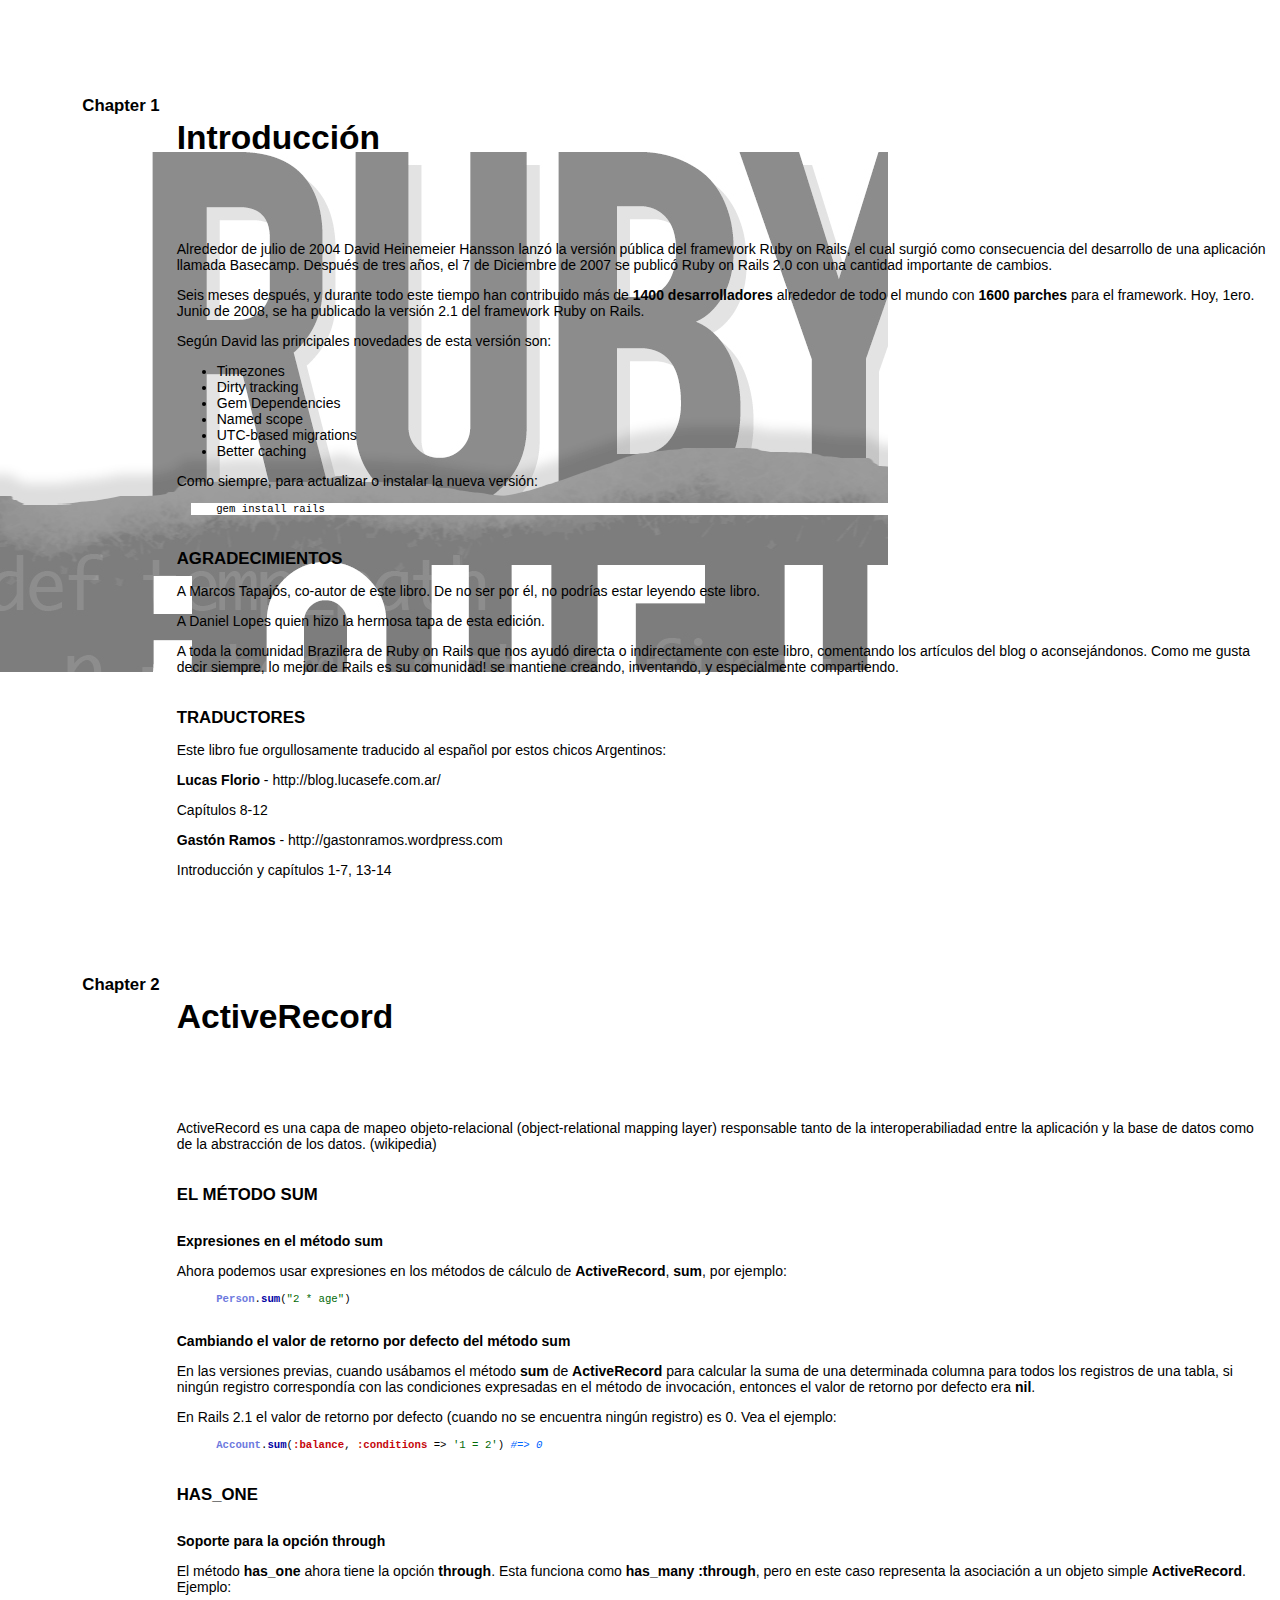
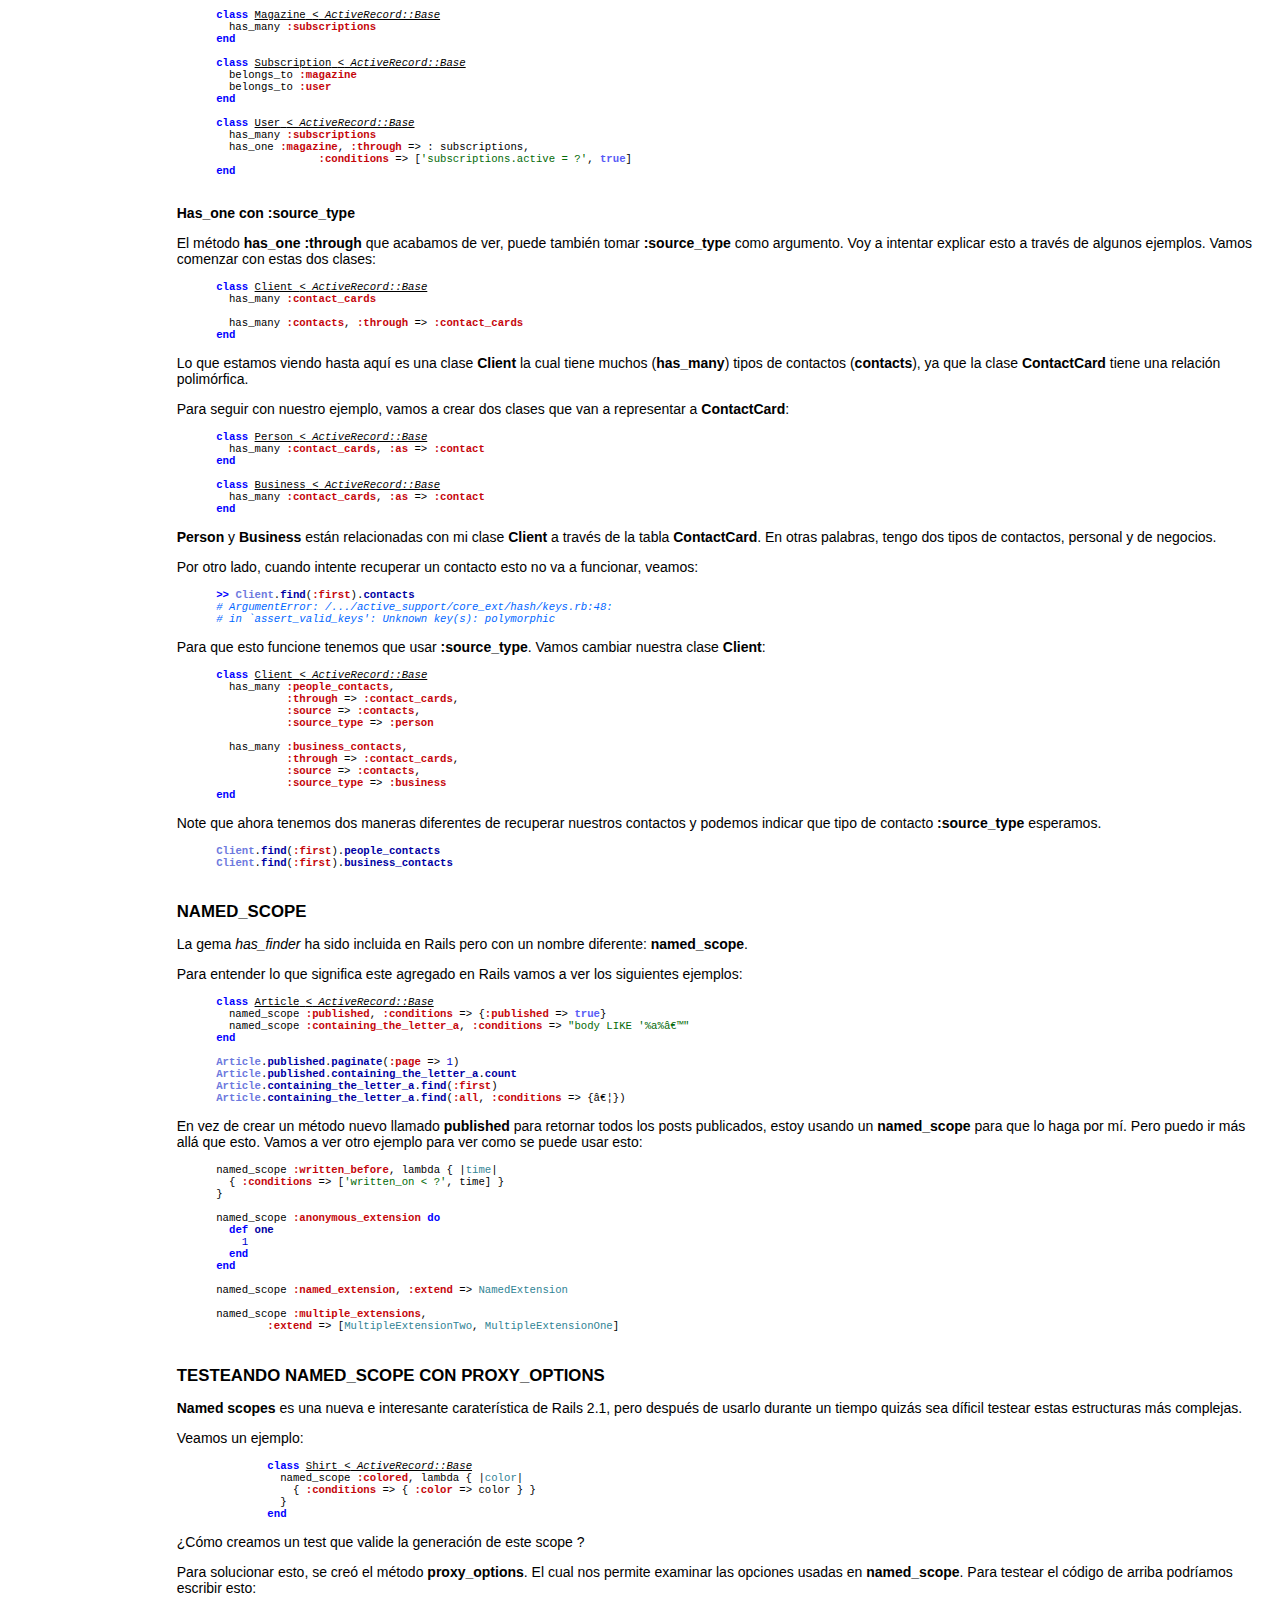
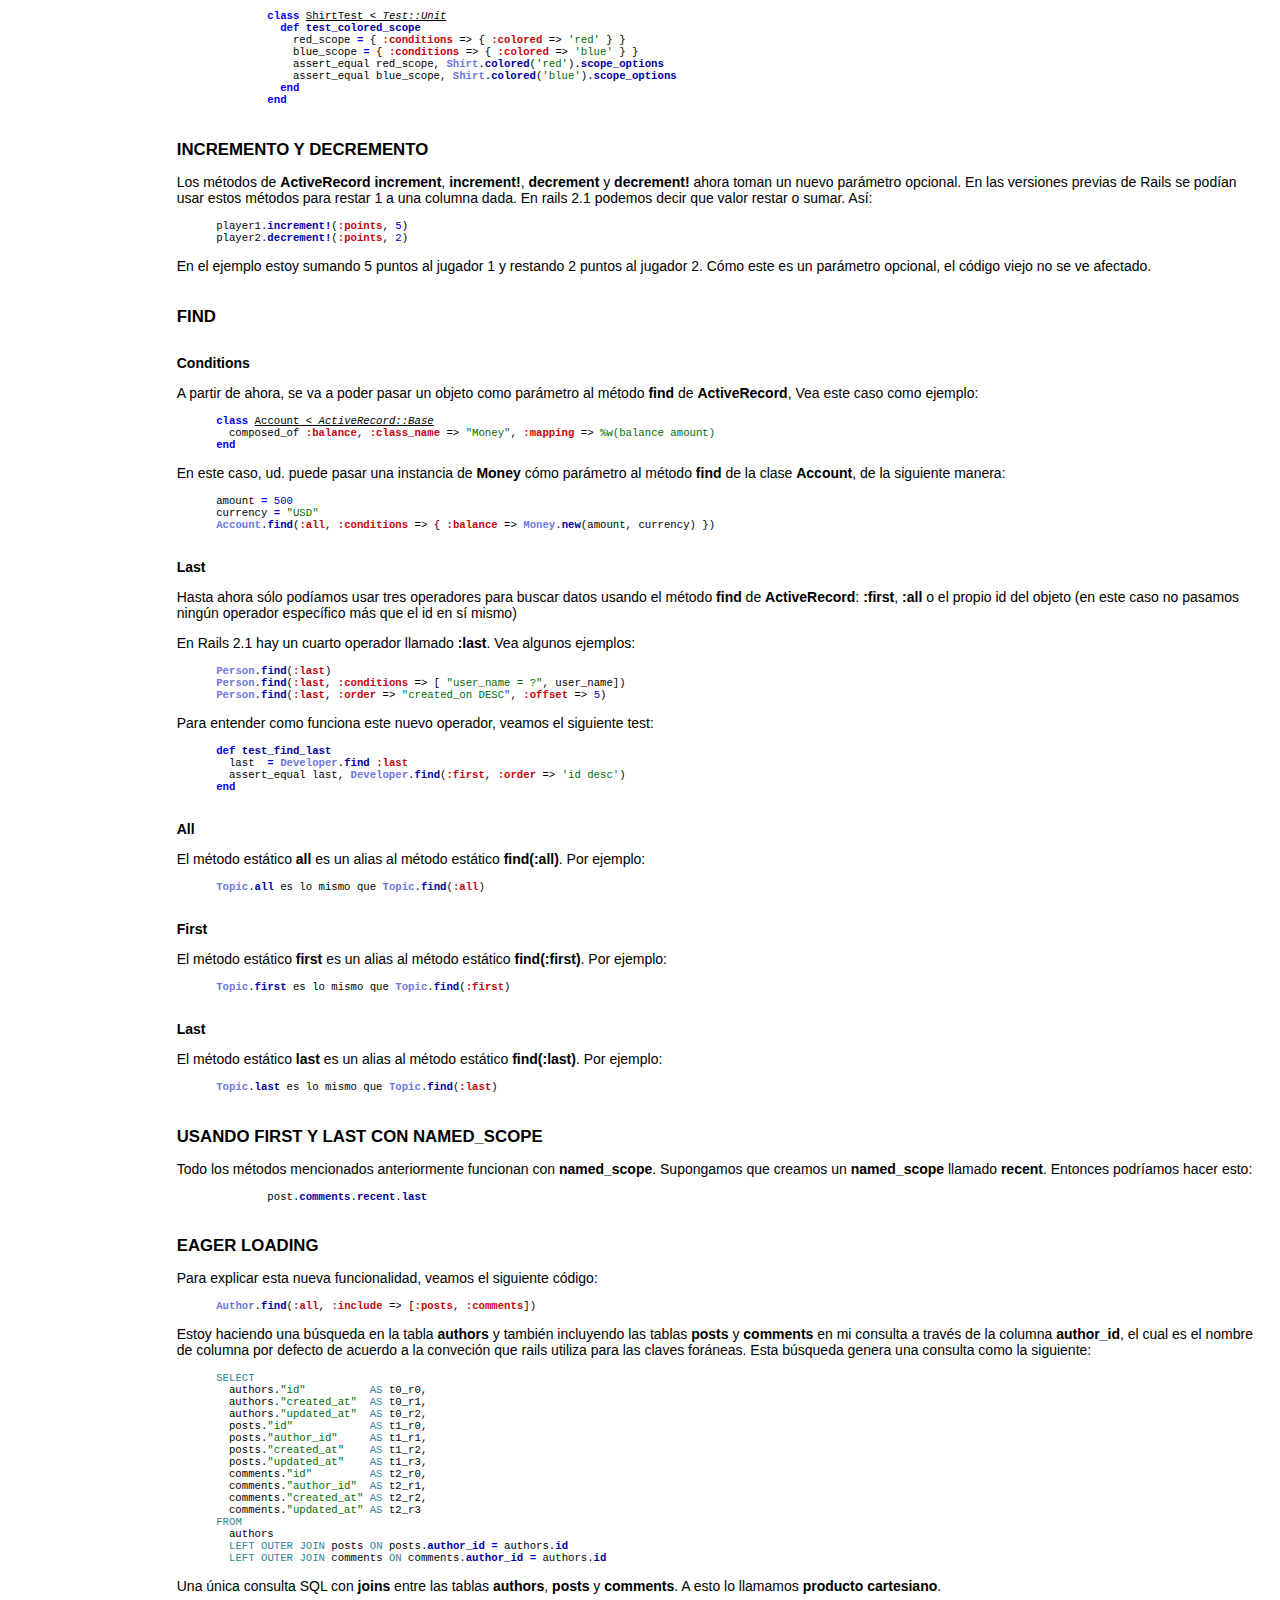
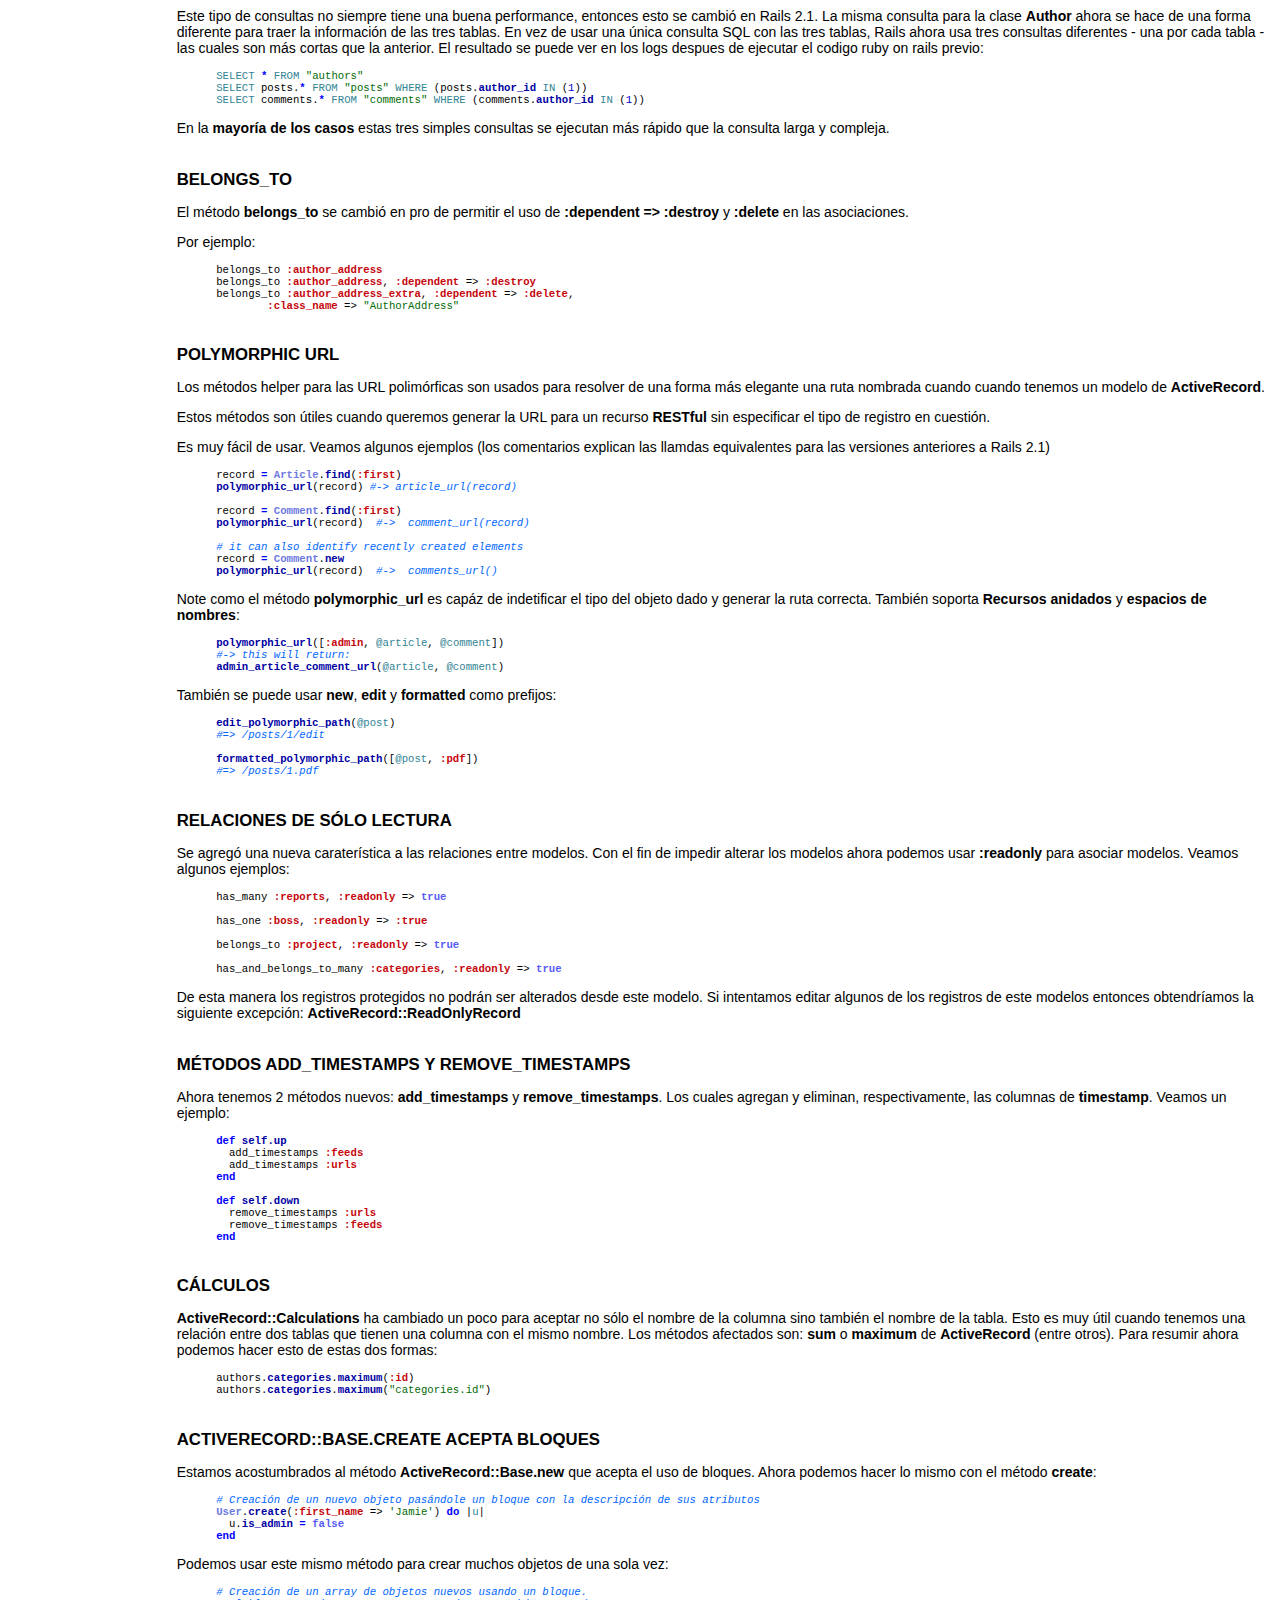
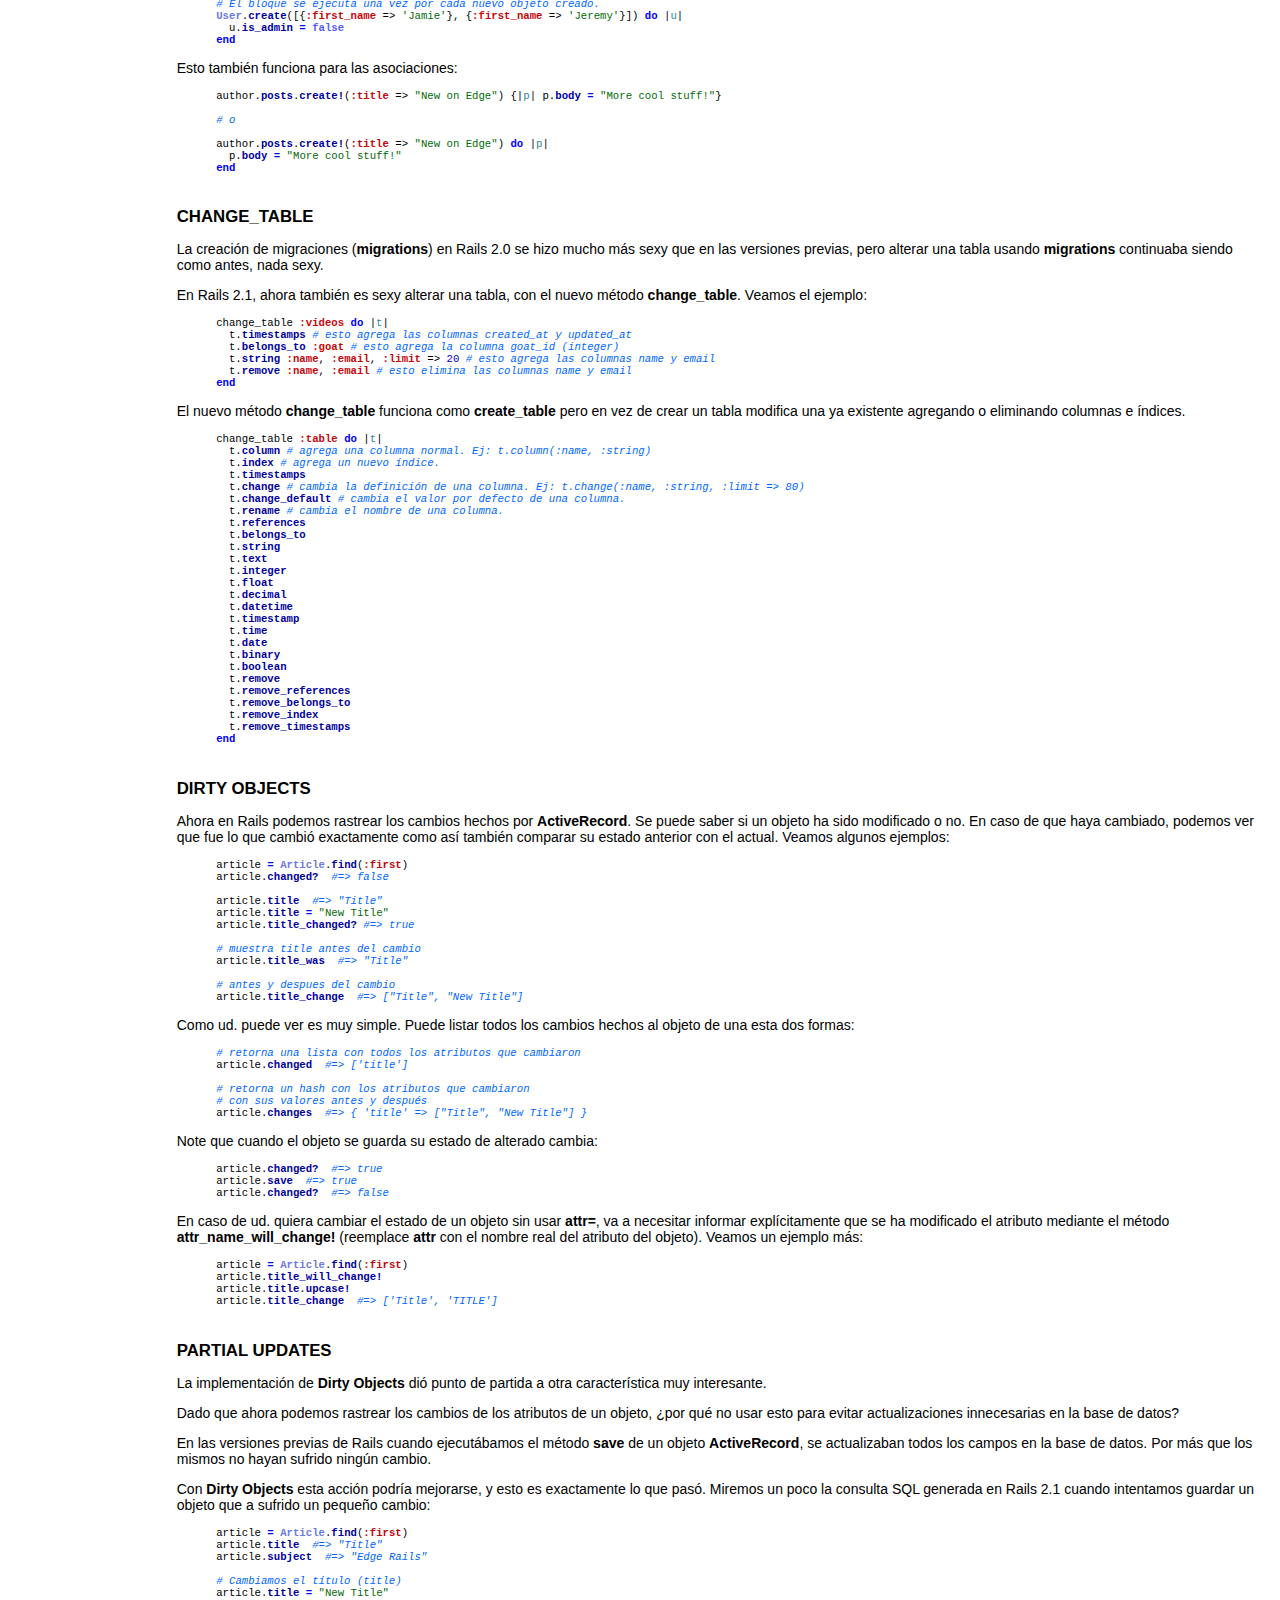
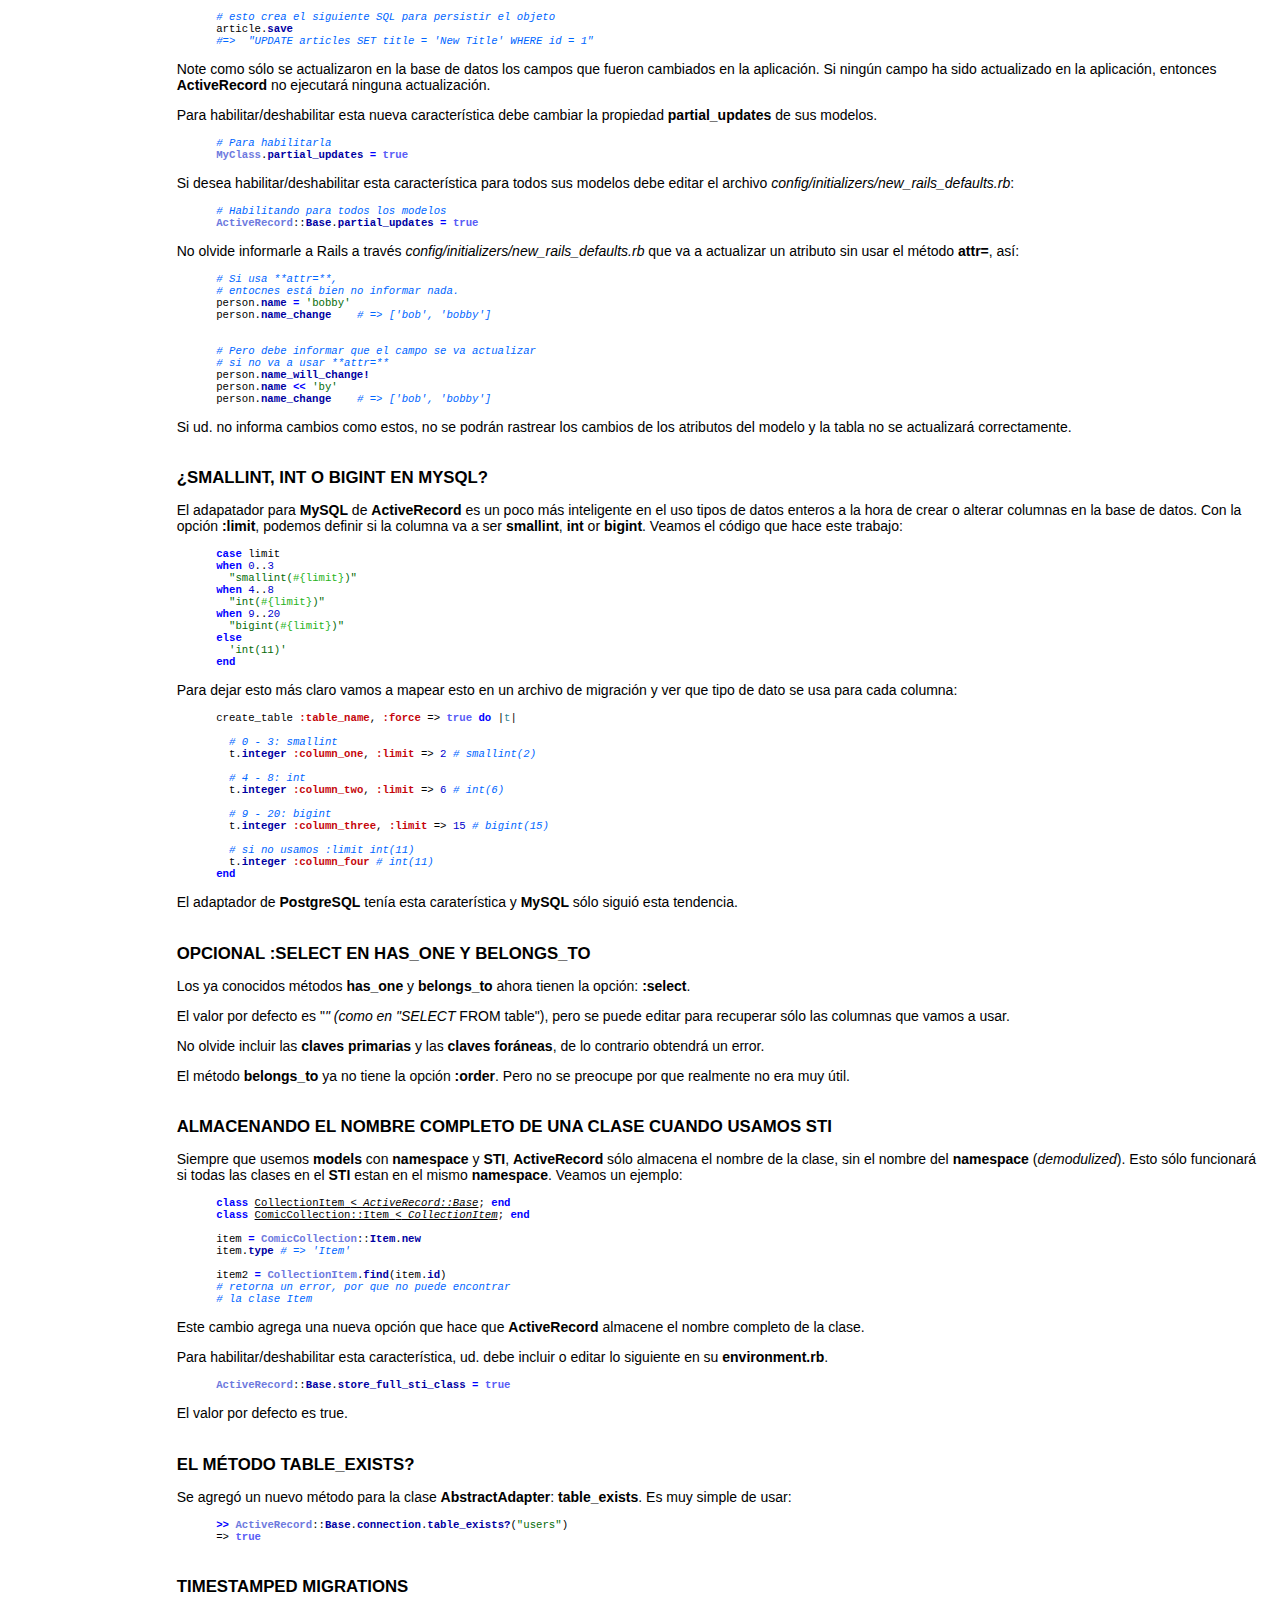
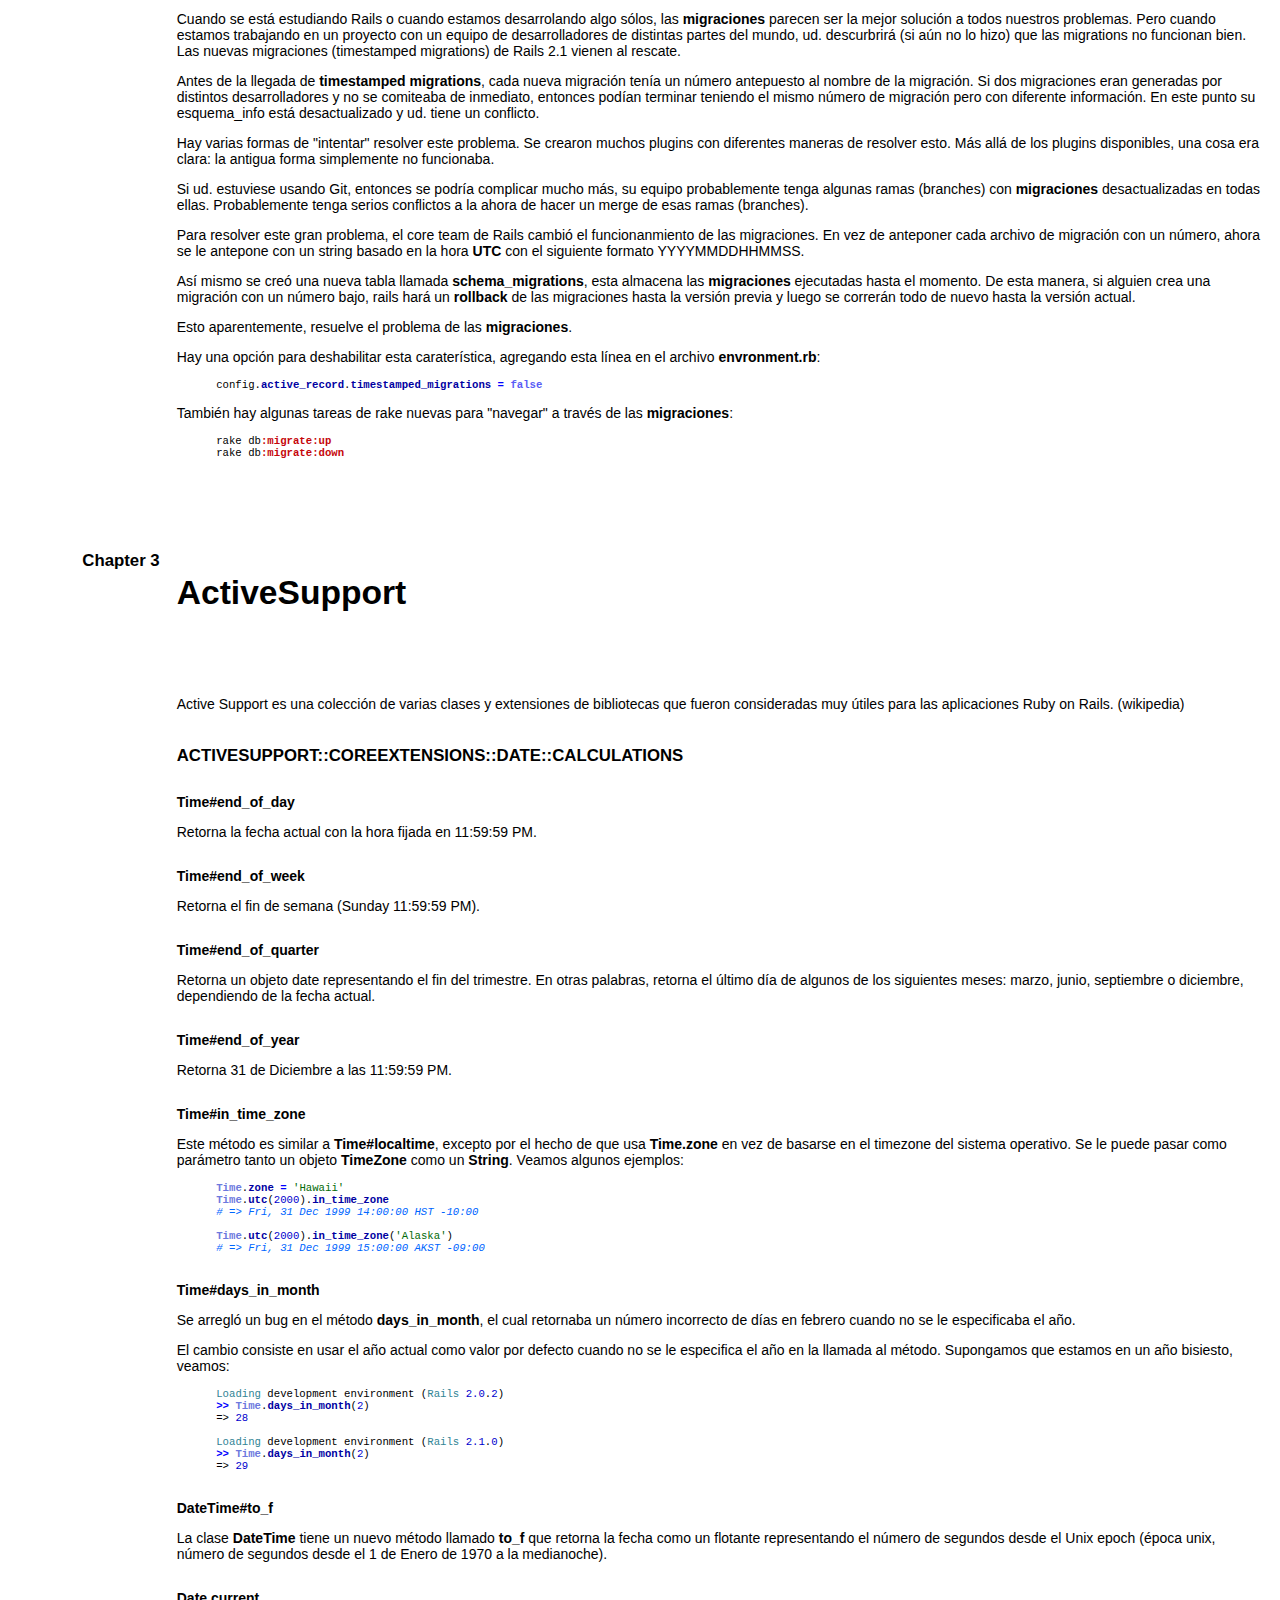
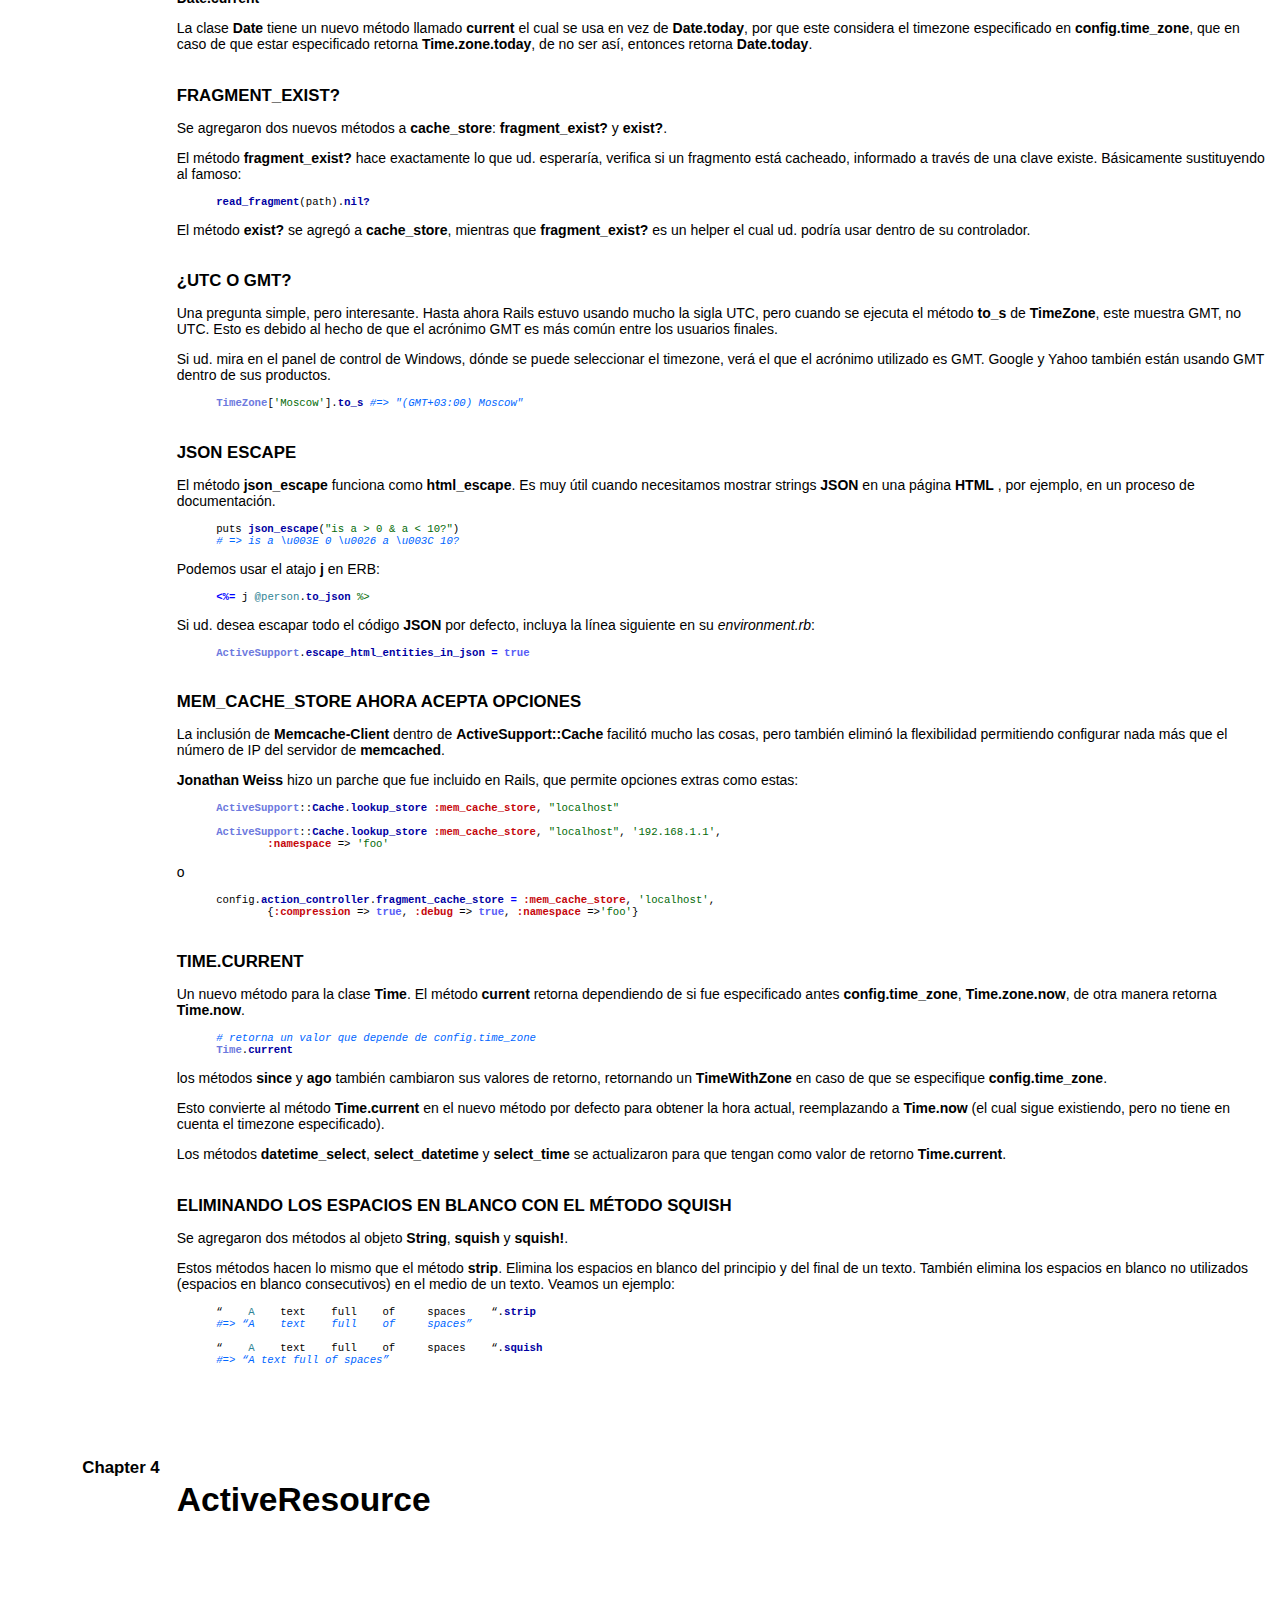
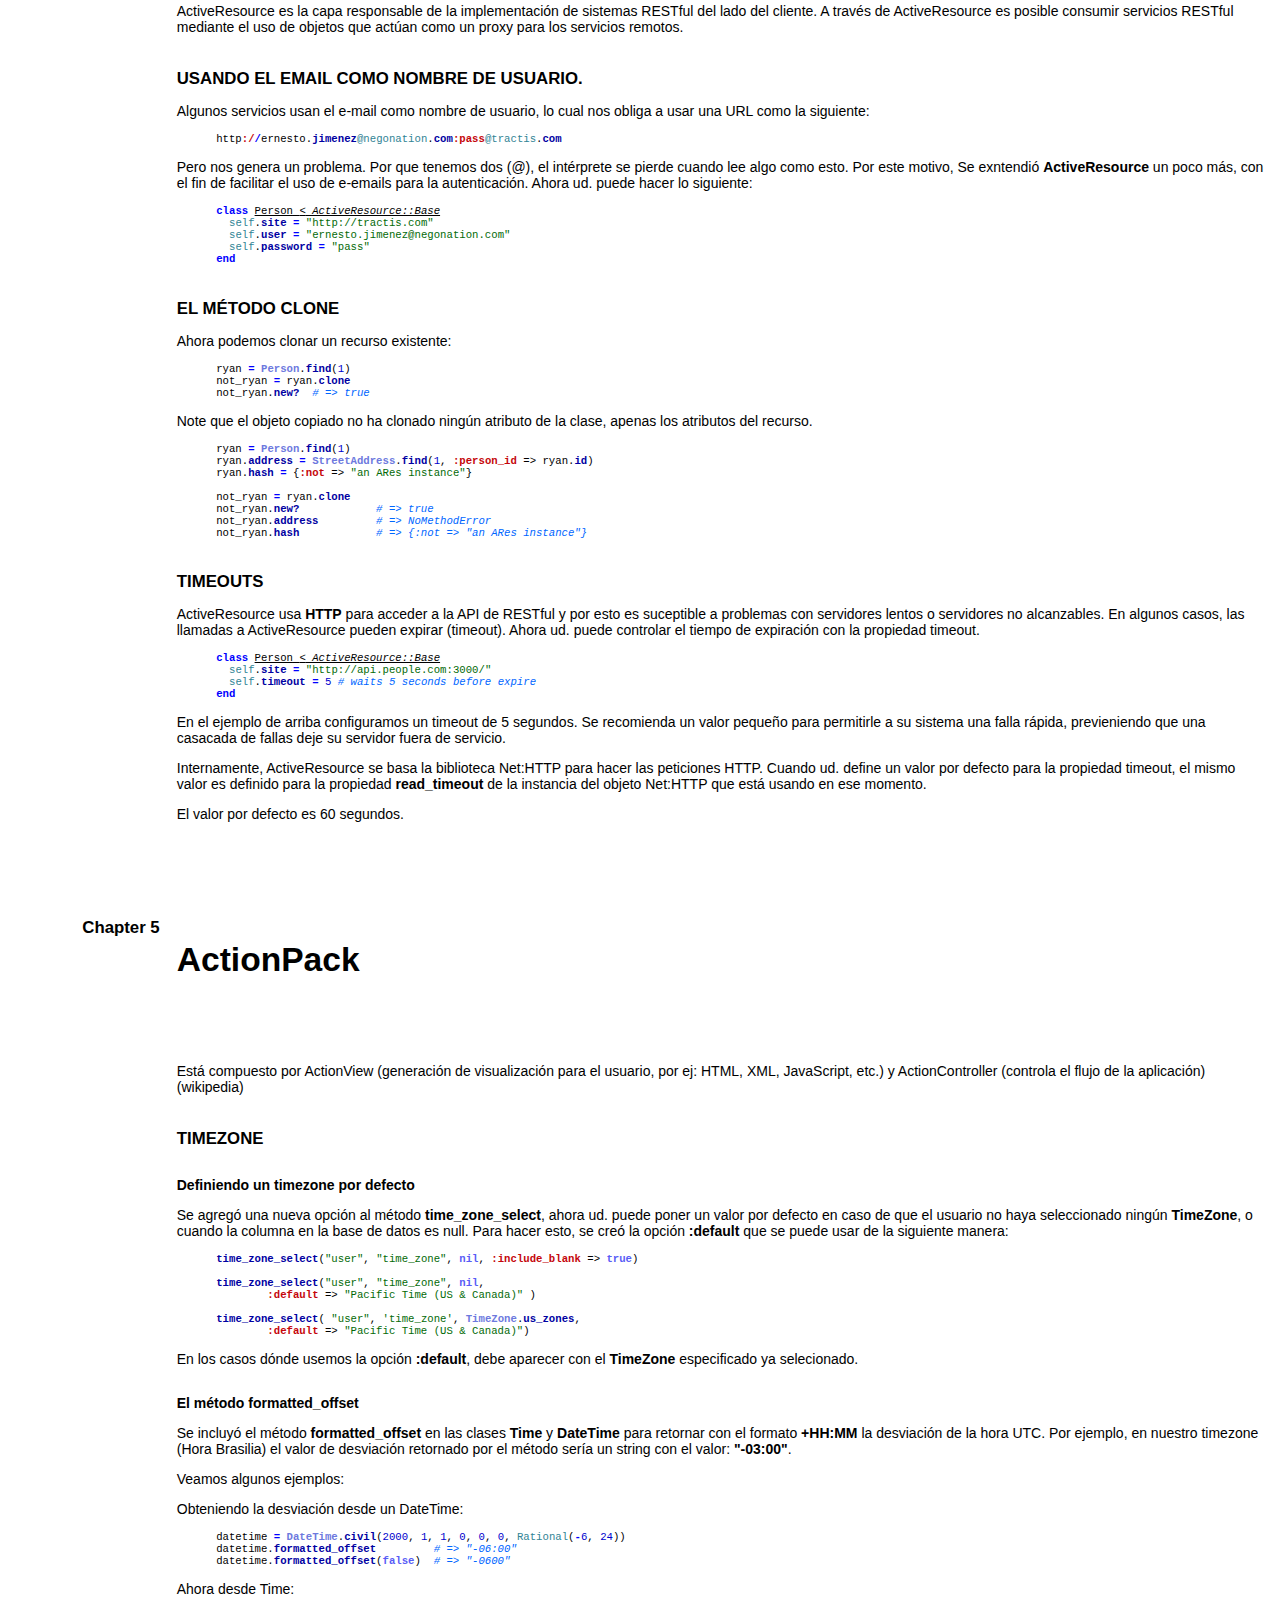
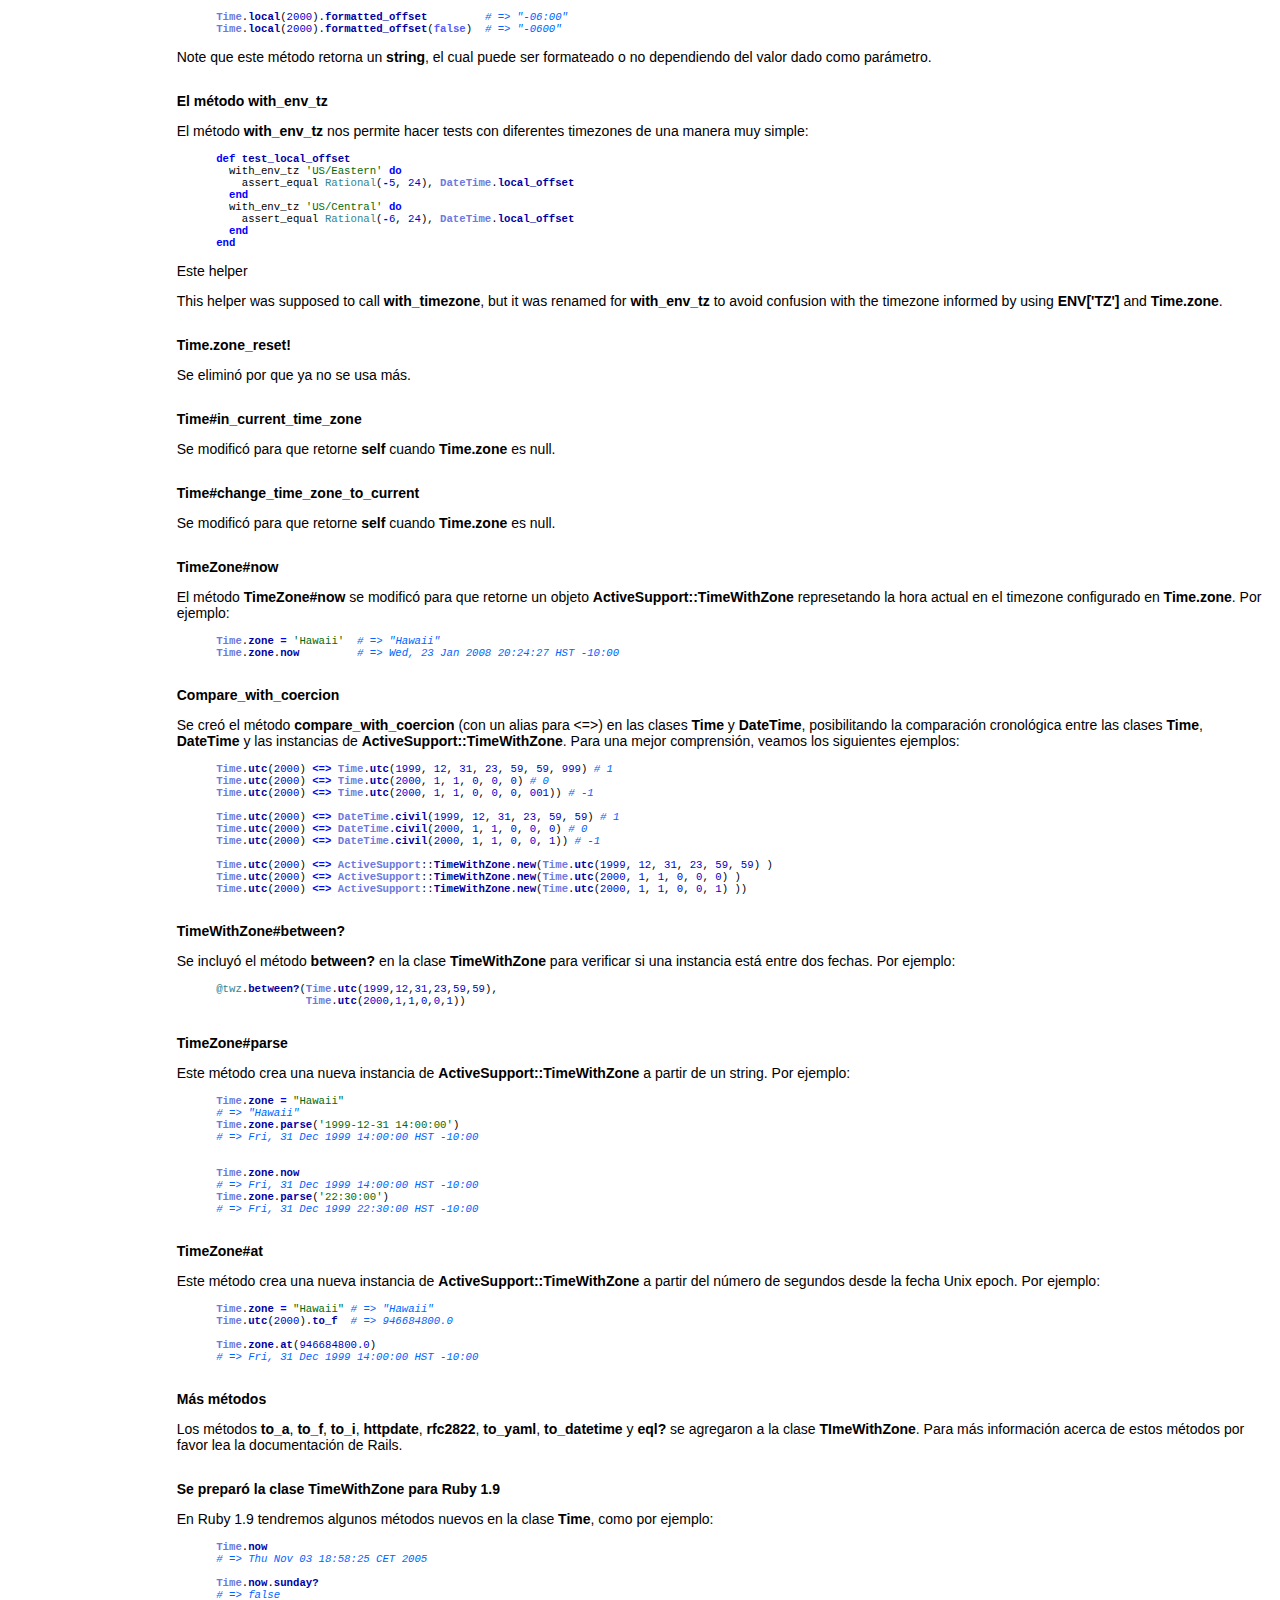
<file: output/index.html>
<!-- -*- coding: utf-8; -*- -->

<!DOCTYPE HTML PUBLIC "-//W3C//DTD HTML 4.01//EN"
        "http://www.w3.org/TR/html4/strict.dtd">

<html>
<head>
        <meta http-equiv="Content-type" content="text/html; charset=utf-8">
        <link rel="stylesheet" type="text/css" href="../layout/second.css"/>
        <link rel="stylesheet" type="text/css" href="../layout/mac_classic.css"/>
</head>
<body>
        <div class="frontcover"></div>

        <div class="halftitlepage">
                <h1 class="no-toc">Ruby on Rails 2.1</h1>
                <h2 class="no-toc">¿Qué Hay de Nuevo?</h2>
                <h3 class="no-toc">Primer Edición</h3>
        </div>

        <div class="titlepage">
        <h1 class="no-toc">Ruby on Rails 2.1</h1>

        <h2 class="no-toc">¿Qué Hay de Nuevo?</h2>
        <h3 class="no-toc">Primer Edición</h3>

        <p class="no-toc">Carlos Brando<br/>Marcos Tapajós</p>
        <!-- also, the publisher's name would typically be printed here -->
        </div>

        <div class="imprint">
                <p>&copy; Copyright 2008 Carlos Brando. All Rights Reserved.</p>
                <br/>
                <p>Primer Edición: Junio 2008</p>
                <br/>
                <p>Carlos Brando<br/>Website: www.nomedojogo.com</p>
                <p>Marcos Tapajós<br/>Website: www.improveit.com.br/en/company/tapajos</p>
        </div>

        <!-- <div class="toc">
                <h1>Sumário</h1>
                #toc
        </div> -->

        <div class="chapter">
                <!-- -*- mode: markdown; coding: utf-8; -*- -->


<h1>Introducción</h1>

<p>Alrededor de julio de 2004 David Heinemeier Hansson lanzó la versión pública del framework Ruby on Rails, el cual surgió como consecuencia del desarrollo de una aplicación llamada Basecamp. Después de tres años, el 7 de Diciembre de 2007 se publicó Ruby on Rails 2.0 con una cantidad importante de cambios.</p>

<p>Seis meses después, y durante todo este tiempo han contribuido más de <strong>1400 desarrolladores</strong> alrededor de todo el mundo con <strong>1600 parches</strong> para el framework. Hoy, 1ero. Junio de 2008, se ha publicado la versión 2.1 del framework Ruby on Rails.</p>

<p>Según David las principales novedades de esta versión son:</p>

<ul>
<li>Timezones</li>
<li>Dirty tracking</li>
<li>Gem Dependencies</li>
<li>Named scope</li>
<li>UTC-based migrations</li>
<li>Better caching</li>
</ul>


<p>Como siempre, para actualizar o instalar la nueva versión:</p>

<pre class="mac_classic">    gem install rails
</pre>

<h2>Agradecimientos</h2>

<p>A Marcos Tapajós, co-autor de este libro. De no ser por él, no podrías estar leyendo este libro.</p>

<p>A Daniel Lopes quien hizo la hermosa tapa de esta edición.</p>

<p>A toda la comunidad Brazilera de Ruby on Rails que nos ayudó directa o indirectamente con este libro, comentando los artículos del blog o aconsejándonos. Como me gusta decir siempre, lo mejor de Rails es su comunidad! se mantiene creando, inventando, y especialmente compartiendo.</p>

<h2> Traductores</h2>

<p>Este libro fue orgullosamente traducido al español por estos chicos Argentinos:</p>

<p><strong>Lucas Florio</strong> - <a href="http://blog.lucasefe.com.ar/">http://blog.lucasefe.com.ar/</a></p>

<p>Capítulos 8-12</p>

<p><strong>Gastón Ramos</strong> - <a href="http://gastonramos.wordpress.com">http://gastonramos.wordpress.com</a></p>

<p>Introducción y capítulos 1-7, 13-14</p>

<!-- -*- coding: utf-8; -*- -->


<h1> ActiveRecord</h1>

<p>ActiveRecord es una capa de mapeo objeto-relacional (object-relational mapping layer) responsable tanto de la interoperabiliadad entre la aplicación y la base de datos como de la abstracción de los datos. (wikipedia)</p>

<!-- -*- coding: utf-8; -*- -->


<h2> El método <strong>sum</strong></h2>

<h3> Expresiones en el método <strong>sum</strong></h3>

<p>Ahora podemos usar expresiones en los métodos de cálculo de <strong>ActiveRecord</strong>, <strong>sum</strong>, por ejemplo:</p>

<pre class="mac_classic">    <span class="LibraryObject">Person</span>.<span class="FunctionName">sum</span>(<span class="String"><span class="String">&quot;</span>2 * age<span class="String">&quot;</span></span>)
</pre>

<h3> Cambiando el valor de retorno por defecto del método sum</h3>

<p>En las versiones previas, cuando usábamos el método <strong>sum</strong> de <strong>ActiveRecord</strong> para calcular la suma de una determinada columna para todos los registros de una tabla, si ningún registro correspondía con las condiciones expresadas en el método de invocación, entonces el valor de retorno por defecto era <strong>nil</strong>.</p>

<p>En Rails 2.1 el valor de retorno por defecto (cuando no se encuentra ningún registro) es 0. Vea el ejemplo:</p>

<pre class="mac_classic">    <span class="LibraryObject">Account</span>.<span class="FunctionName">sum</span>(<span class="UserDefinedConstant"><span class="UserDefinedConstant">:</span>balance</span>, <span class="UserDefinedConstant"><span class="UserDefinedConstant">:</span>conditions</span> =&gt; <span class="String"><span class="String">'</span>1 = 2<span class="String">'</span></span>) <span class="Comment"><span class="Comment">#</span>=&gt; 0</span>
</pre>

<!-- -*- coding: utf-8; -*- -->


<h2> Has_one</h2>

<h3> Soporte para la opción through</h3>

<p>El método <strong>has_one</strong> ahora tiene la opción <strong>through</strong>. Esta funciona como <strong>has_many :through</strong>, pero en este caso representa la asociación a un objeto simple <strong>ActiveRecord</strong>. Ejemplo:</p>

<pre class="mac_classic">    <span class="Keyword">class</span> <span class="TypeName">Magazine<span class="InheritedClassName"> <span class="InheritedClassName">&lt;</span> ActiveRecord::Base</span></span>
      has_many <span class="UserDefinedConstant"><span class="UserDefinedConstant">:</span>subscriptions</span>
    <span class="Keyword">end</span>

    <span class="Keyword">class</span> <span class="TypeName">Subscription<span class="InheritedClassName"> <span class="InheritedClassName">&lt;</span> ActiveRecord::Base</span></span>
      belongs_to <span class="UserDefinedConstant"><span class="UserDefinedConstant">:</span>magazine</span>
      belongs_to <span class="UserDefinedConstant"><span class="UserDefinedConstant">:</span>user</span>
    <span class="Keyword">end</span>

    <span class="Keyword">class</span> <span class="TypeName">User<span class="InheritedClassName"> <span class="InheritedClassName">&lt;</span> ActiveRecord::Base</span></span>
      has_many <span class="UserDefinedConstant"><span class="UserDefinedConstant">:</span>subscriptions</span>
      has_one <span class="UserDefinedConstant"><span class="UserDefinedConstant">:</span>magazine</span>, <span class="UserDefinedConstant"><span class="UserDefinedConstant">:</span>through</span> =&gt; : subscriptions,
                    <span class="UserDefinedConstant"><span class="UserDefinedConstant">:</span>conditions</span> =&gt; [<span class="String"><span class="String">'</span>subscriptions.active = ?<span class="String">'</span></span>, <span class="BuiltInConstant">true</span>]
    <span class="Keyword">end</span>
</pre>

<h3> Has_one con :source_type</h3>

<p>El método <strong>has_one :through</strong> que acabamos de ver, puede también tomar <strong>:source_type</strong> como argumento. Voy a intentar explicar esto a través de algunos ejemplos. Vamos comenzar con estas dos clases:</p>

<pre class="mac_classic">    <span class="Keyword">class</span> <span class="TypeName">Client<span class="InheritedClassName"> <span class="InheritedClassName">&lt;</span> ActiveRecord::Base</span></span>
      has_many <span class="UserDefinedConstant"><span class="UserDefinedConstant">:</span>contact_cards</span>

      has_many <span class="UserDefinedConstant"><span class="UserDefinedConstant">:</span>contacts</span>, <span class="UserDefinedConstant"><span class="UserDefinedConstant">:</span>through</span> =&gt; <span class="UserDefinedConstant"><span class="UserDefinedConstant">:</span>contact_cards</span>
    <span class="Keyword">end</span>
</pre>

<p>Lo que estamos viendo hasta aquí es una clase <strong>Client</strong> la cual tiene muchos (<strong>has_many</strong>) tipos de contactos (<strong>contacts</strong>), ya que la clase <strong>ContactCard</strong> tiene una relación polimórfica.</p>

<p>Para seguir con nuestro ejemplo, vamos a crear dos clases que van a representar a <strong>ContactCard</strong>:</p>

<pre class="mac_classic">    <span class="Keyword">class</span> <span class="TypeName">Person<span class="InheritedClassName"> <span class="InheritedClassName">&lt;</span> ActiveRecord::Base</span></span>
      has_many <span class="UserDefinedConstant"><span class="UserDefinedConstant">:</span>contact_cards</span>, <span class="UserDefinedConstant"><span class="UserDefinedConstant">:</span>as</span> =&gt; <span class="UserDefinedConstant"><span class="UserDefinedConstant">:</span>contact</span>
    <span class="Keyword">end</span>

    <span class="Keyword">class</span> <span class="TypeName">Business<span class="InheritedClassName"> <span class="InheritedClassName">&lt;</span> ActiveRecord::Base</span></span>
      has_many <span class="UserDefinedConstant"><span class="UserDefinedConstant">:</span>contact_cards</span>, <span class="UserDefinedConstant"><span class="UserDefinedConstant">:</span>as</span> =&gt; <span class="UserDefinedConstant"><span class="UserDefinedConstant">:</span>contact</span>
    <span class="Keyword">end</span>
</pre>

<p><strong>Person</strong> y <strong>Business</strong> están relacionadas con mi clase  <strong>Client</strong> a través de la tabla  <strong>ContactCard</strong>. En otras palabras, tengo dos tipos de contactos, personal y de negocios.</p>

<p>Por otro lado, cuando intente recuperar un contacto esto no va a funcionar, veamos:</p>

<pre class="mac_classic">    <span class="Keyword">&gt;&gt;</span> <span class="LibraryObject">Client</span>.<span class="FunctionName">find</span>(<span class="UserDefinedConstant"><span class="UserDefinedConstant">:</span>first</span>).<span class="FunctionName">contacts</span>
<span class="Comment">    <span class="Comment">#</span> ArgumentError: /.../active_support/core_ext/hash/keys.rb:48:</span>
<span class="Comment">    <span class="Comment">#</span> in `assert_valid_keys': Unknown key(s): polymorphic</span>
</pre>

<p>Para que esto funcione tenemos que usar <strong>:source_type</strong>. Vamos cambiar nuestra clase  <strong>Client</strong>:</p>

<pre class="mac_classic">    <span class="Keyword">class</span> <span class="TypeName">Client<span class="InheritedClassName"> <span class="InheritedClassName">&lt;</span> ActiveRecord::Base</span></span>
      has_many <span class="UserDefinedConstant"><span class="UserDefinedConstant">:</span>people_contacts</span>,
               <span class="UserDefinedConstant"><span class="UserDefinedConstant">:</span>through</span> =&gt; <span class="UserDefinedConstant"><span class="UserDefinedConstant">:</span>contact_cards</span>,
               <span class="UserDefinedConstant"><span class="UserDefinedConstant">:</span>source</span> =&gt; <span class="UserDefinedConstant"><span class="UserDefinedConstant">:</span>contacts</span>,
               <span class="UserDefinedConstant"><span class="UserDefinedConstant">:</span>source_type</span> =&gt; <span class="UserDefinedConstant"><span class="UserDefinedConstant">:</span>person</span>

      has_many <span class="UserDefinedConstant"><span class="UserDefinedConstant">:</span>business_contacts</span>,
               <span class="UserDefinedConstant"><span class="UserDefinedConstant">:</span>through</span> =&gt; <span class="UserDefinedConstant"><span class="UserDefinedConstant">:</span>contact_cards</span>,
               <span class="UserDefinedConstant"><span class="UserDefinedConstant">:</span>source</span> =&gt; <span class="UserDefinedConstant"><span class="UserDefinedConstant">:</span>contacts</span>,
               <span class="UserDefinedConstant"><span class="UserDefinedConstant">:</span>source_type</span> =&gt; <span class="UserDefinedConstant"><span class="UserDefinedConstant">:</span>business</span>
    <span class="Keyword">end</span>
</pre>

<p>Note que ahora tenemos dos maneras diferentes de recuperar nuestros contactos y podemos indicar que tipo de contacto <strong>:source_type</strong> esperamos.</p>

<pre class="mac_classic">    <span class="LibraryObject">Client</span>.<span class="FunctionName">find</span>(<span class="UserDefinedConstant"><span class="UserDefinedConstant">:</span>first</span>).<span class="FunctionName">people_contacts</span>
    <span class="LibraryObject">Client</span>.<span class="FunctionName">find</span>(<span class="UserDefinedConstant"><span class="UserDefinedConstant">:</span>first</span>).<span class="FunctionName">business_contacts</span>
</pre>

<!-- -*- mode: markdown; coding: utf-8; -*- -->


<h2> Named_scope</h2>

<p>La gema  <em>has_finder</em>  ha sido incluida en Rails pero con un nombre diferente: <strong>named_scope</strong>.</p>

<p>Para entender lo que significa este agregado en Rails vamos a ver los siguientes ejemplos:</p>

<pre class="mac_classic">    <span class="Keyword">class</span> <span class="TypeName">Article<span class="InheritedClassName"> <span class="InheritedClassName">&lt;</span> ActiveRecord::Base</span></span>
      named_scope <span class="UserDefinedConstant"><span class="UserDefinedConstant">:</span>published</span>, <span class="UserDefinedConstant"><span class="UserDefinedConstant">:</span>conditions</span> =&gt; {<span class="UserDefinedConstant"><span class="UserDefinedConstant">:</span>published</span> =&gt; <span class="BuiltInConstant">true</span>}
      named_scope <span class="UserDefinedConstant"><span class="UserDefinedConstant">:</span>containing_the_letter_a</span>, <span class="UserDefinedConstant"><span class="UserDefinedConstant">:</span>conditions</span> =&gt; <span class="String"><span class="String">&quot;</span>body LIKE '%a%â€™<span class="String">&quot;</span></span>
    <span class="Keyword">end</span>

    <span class="LibraryObject">Article</span>.<span class="FunctionName">published</span>.<span class="FunctionName">paginate</span>(<span class="UserDefinedConstant"><span class="UserDefinedConstant">:</span>page</span> =&gt; <span class="Number">1</span>)
    <span class="LibraryObject">Article</span>.<span class="FunctionName">published</span>.<span class="FunctionName">containing_the_letter_a</span>.<span class="FunctionName">count</span>
    <span class="LibraryObject">Article</span>.<span class="FunctionName">containing_the_letter_a</span>.<span class="FunctionName">find</span>(<span class="UserDefinedConstant"><span class="UserDefinedConstant">:</span>first</span>)
    <span class="LibraryObject">Article</span>.<span class="FunctionName">containing_the_letter_a</span>.<span class="FunctionName">find</span>(<span class="UserDefinedConstant"><span class="UserDefinedConstant">:</span>all</span>, <span class="UserDefinedConstant"><span class="UserDefinedConstant">:</span>conditions</span> =&gt; {â€¦})
</pre>

<p>En vez de crear un método nuevo llamado <strong>published</strong> para retornar todos los posts publicados, estoy usando un <strong>named_scope</strong> para que lo haga por mí. Pero puedo ir más allá que esto. Vamos a ver otro ejemplo para ver como se puede usar esto:</p>

<pre class="mac_classic">    named_scope <span class="UserDefinedConstant"><span class="UserDefinedConstant">:</span>written_before</span>, lambda { |<span class="Variable">time</span>|
      { <span class="UserDefinedConstant"><span class="UserDefinedConstant">:</span>conditions</span> =&gt; [<span class="String"><span class="String">'</span>written_on &lt; ?<span class="String">'</span></span>, time] }
    }

    named_scope <span class="UserDefinedConstant"><span class="UserDefinedConstant">:</span>anonymous_extension</span> <span class="Keyword">do</span>
      <span class="Keyword">def</span> <span class="FunctionName">one</span>
        <span class="Number">1</span>
      <span class="Keyword">end</span>
    <span class="Keyword">end</span>

    named_scope <span class="UserDefinedConstant"><span class="UserDefinedConstant">:</span>named_extension</span>, <span class="UserDefinedConstant"><span class="UserDefinedConstant">:</span>extend</span> =&gt; <span class="Variable">NamedExtension</span>

    named_scope <span class="UserDefinedConstant"><span class="UserDefinedConstant">:</span>multiple_extensions</span>,
            <span class="UserDefinedConstant"><span class="UserDefinedConstant">:</span>extend</span> =&gt; [<span class="Variable">MultipleExtensionTwo</span>, <span class="Variable">MultipleExtensionOne</span>]
</pre>

<h2> Testeando named_scope con proxy_options</h2>

<p><strong>Named scopes</strong> es una nueva e interesante caraterística de Rails 2.1, pero después de usarlo durante un tiempo quizás sea díficil testear estas estructuras más complejas.</p>

<p>Veamos un ejemplo:</p>

<pre class="mac_classic">            <span class="Keyword">class</span> <span class="TypeName">Shirt<span class="InheritedClassName"> <span class="InheritedClassName">&lt;</span> ActiveRecord::Base</span></span>
              named_scope <span class="UserDefinedConstant"><span class="UserDefinedConstant">:</span>colored</span>, lambda { |<span class="Variable">color</span>|
                { <span class="UserDefinedConstant"><span class="UserDefinedConstant">:</span>conditions</span> =&gt; { <span class="UserDefinedConstant"><span class="UserDefinedConstant">:</span>color</span> =&gt; color } }
              }
            <span class="Keyword">end</span>
</pre>

<p>¿Cómo creamos un test que valide la generación de este scope ?</p>

<p>Para solucionar esto, se creó el método <strong>proxy_options</strong>. El cual nos permite examinar las opciones usadas en <strong>named_scope</strong>. Para testear el código de arriba podríamos escribir esto:</p>

<pre class="mac_classic">            <span class="Keyword">class</span> <span class="TypeName">ShirtTest<span class="InheritedClassName"> <span class="InheritedClassName">&lt;</span> Test::Unit</span></span>
              <span class="Keyword">def</span> <span class="FunctionName">test_colored_scope</span>
                red_scope <span class="Keyword">=</span> { <span class="UserDefinedConstant"><span class="UserDefinedConstant">:</span>conditions</span> =&gt; { <span class="UserDefinedConstant"><span class="UserDefinedConstant">:</span>colored</span> =&gt; <span class="String"><span class="String">'</span>red<span class="String">'</span></span> } }
                blue_scope <span class="Keyword">=</span> { <span class="UserDefinedConstant"><span class="UserDefinedConstant">:</span>conditions</span> =&gt; { <span class="UserDefinedConstant"><span class="UserDefinedConstant">:</span>colored</span> =&gt; <span class="String"><span class="String">'</span>blue<span class="String">'</span></span> } }
                assert_equal red_scope, <span class="LibraryObject">Shirt</span>.<span class="FunctionName">colored</span>(<span class="String"><span class="String">'</span>red<span class="String">'</span></span>).<span class="FunctionName">scope_options</span>
                assert_equal blue_scope, <span class="LibraryObject">Shirt</span>.<span class="FunctionName">colored</span>(<span class="String"><span class="String">'</span>blue<span class="String">'</span></span>).<span class="FunctionName">scope_options</span>
              <span class="Keyword">end</span>
            <span class="Keyword">end</span>
</pre>

<!-- -*- mode: markdown; coding: utf-8; -*- -->


<h2> Incremento y decremento</h2>

<p>Los métodos de <strong>ActiveRecord</strong> <strong>increment</strong>, <strong>increment!</strong>, <strong>decrement</strong> y <strong>decrement!</strong> ahora toman un nuevo parámetro opcional. En las versiones previas de Rails se podían usar estos métodos para restar 1 a una columna dada.  En rails 2.1 podemos decir que valor restar o sumar. Así:</p>

<pre class="mac_classic">    player1.<span class="FunctionName">increment!</span>(<span class="UserDefinedConstant"><span class="UserDefinedConstant">:</span>points</span>, <span class="Number">5</span>)
    player2.<span class="FunctionName">decrement!</span>(<span class="UserDefinedConstant"><span class="UserDefinedConstant">:</span>points</span>, <span class="Number">2</span>)
</pre>

<p>En el ejemplo estoy sumando 5 puntos al jugador 1 y restando 2 puntos al jugador 2. Cómo este es un parámetro opcional, el código viejo no se ve afectado.</p>

<!-- -*- mode: markdown; coding: utf-8; -*- -->


<h2> Find</h2>

<h3> Conditions</h3>

<p>A partir de ahora, se va a poder pasar un objeto como parámetro al método  <strong>find</strong> de  <strong>ActiveRecord</strong>, Vea este caso como ejemplo:</p>

<pre class="mac_classic">    <span class="Keyword">class</span> <span class="TypeName">Account<span class="InheritedClassName"> <span class="InheritedClassName">&lt;</span> ActiveRecord::Base</span></span>
      composed_of <span class="UserDefinedConstant"><span class="UserDefinedConstant">:</span>balance</span>, <span class="UserDefinedConstant"><span class="UserDefinedConstant">:</span>class_name</span> =&gt; <span class="String"><span class="String">&quot;</span>Money<span class="String">&quot;</span></span>, <span class="UserDefinedConstant"><span class="UserDefinedConstant">:</span>mapping</span> =&gt; <span class="String"><span class="String">%w(</span>balance amount<span class="String">)</span></span>
    <span class="Keyword">end</span>
</pre>

<p>En este caso, ud. puede pasar una instancia de <strong>Money</strong> cómo parámetro al método <strong>find</strong> de la clase  <strong>Account</strong>, de la siguiente manera:</p>

<pre class="mac_classic">    amount <span class="Keyword">=</span> <span class="Number">500</span>
    currency <span class="Keyword">=</span> <span class="String"><span class="String">&quot;</span>USD<span class="String">&quot;</span></span>
    <span class="LibraryObject">Account</span>.<span class="FunctionName">find</span>(<span class="UserDefinedConstant"><span class="UserDefinedConstant">:</span>all</span>, <span class="UserDefinedConstant"><span class="UserDefinedConstant">:</span>conditions</span> =&gt; { <span class="UserDefinedConstant"><span class="UserDefinedConstant">:</span>balance</span> =&gt; <span class="LibraryObject">Money</span>.<span class="FunctionName">new</span>(amount, currency) })
</pre>

<h3> Last</h3>

<p>Hasta ahora sólo podíamos usar tres operadores para buscar datos usando el método <strong>find</strong> de <strong>ActiveRecord</strong>: <strong>:first</strong>, <strong>:all</strong> o el propio id del objeto (en este caso no pasamos ningún operador específico más que el id en sí mismo)</p>

<p>En Rails 2.1 hay un cuarto operador llamado  <strong>:last</strong>. Vea algunos ejemplos:</p>

<pre class="mac_classic">    <span class="LibraryObject">Person</span>.<span class="FunctionName">find</span>(<span class="UserDefinedConstant"><span class="UserDefinedConstant">:</span>last</span>)
    <span class="LibraryObject">Person</span>.<span class="FunctionName">find</span>(<span class="UserDefinedConstant"><span class="UserDefinedConstant">:</span>last</span>, <span class="UserDefinedConstant"><span class="UserDefinedConstant">:</span>conditions</span> =&gt; [ <span class="String"><span class="String">&quot;</span>user_name = ?<span class="String">&quot;</span></span>, user_name])
    <span class="LibraryObject">Person</span>.<span class="FunctionName">find</span>(<span class="UserDefinedConstant"><span class="UserDefinedConstant">:</span>last</span>, <span class="UserDefinedConstant"><span class="UserDefinedConstant">:</span>order</span> =&gt; <span class="String"><span class="String">&quot;</span>created_on DESC<span class="String">&quot;</span></span>, <span class="UserDefinedConstant"><span class="UserDefinedConstant">:</span>offset</span> =&gt; <span class="Number">5</span>)
</pre>

<p>Para entender como funciona este nuevo operador, veamos el siguiente test:</p>

<pre class="mac_classic">    <span class="Keyword">def</span> <span class="FunctionName">test_find_last</span>
      last  <span class="Keyword">=</span> <span class="LibraryObject">Developer</span>.<span class="FunctionName">find</span> <span class="UserDefinedConstant"><span class="UserDefinedConstant">:</span>last</span>
      assert_equal last, <span class="LibraryObject">Developer</span>.<span class="FunctionName">find</span>(<span class="UserDefinedConstant"><span class="UserDefinedConstant">:</span>first</span>, <span class="UserDefinedConstant"><span class="UserDefinedConstant">:</span>order</span> =&gt; <span class="String"><span class="String">'</span>id desc<span class="String">'</span></span>)
    <span class="Keyword">end</span>
</pre>

<h3> All</h3>

<p>El método estático <strong>all</strong> es un alias al método estático <strong>find(:all)</strong>. Por ejemplo:</p>

<pre class="mac_classic">    <span class="LibraryObject">Topic</span>.<span class="FunctionName">all</span> es lo mismo que <span class="LibraryObject">Topic</span>.<span class="FunctionName">find</span>(<span class="UserDefinedConstant"><span class="UserDefinedConstant">:</span>all</span>)
</pre>

<h3> First</h3>

<p>El método estático <strong>first</strong> es un alias al método estático <strong>find(:first)</strong>. Por ejemplo:</p>

<pre class="mac_classic">    <span class="LibraryObject">Topic</span>.<span class="FunctionName">first</span> es lo mismo que <span class="LibraryObject">Topic</span>.<span class="FunctionName">find</span>(<span class="UserDefinedConstant"><span class="UserDefinedConstant">:</span>first</span>)
</pre>

<h3> Last</h3>

<p>El método estático <strong>last</strong> es un alias al método estático <strong>find(:last)</strong>. Por ejemplo:</p>

<pre class="mac_classic">    <span class="LibraryObject">Topic</span>.<span class="FunctionName">last</span> es lo mismo que <span class="LibraryObject">Topic</span>.<span class="FunctionName">find</span>(<span class="UserDefinedConstant"><span class="UserDefinedConstant">:</span>last</span>)
</pre>

<h2> Usando <strong>first</strong> y <strong>last</strong> con named_scope</h2>

<p>Todo los métodos mencionados anteriormente funcionan con <strong>named_scope</strong>. Supongamos que creamos un <strong>named_scope</strong> llamado <strong>recent</strong>. Entonces podríamos hacer esto:</p>

<pre class="mac_classic">            post.<span class="FunctionName">comments</span>.<span class="FunctionName">recent</span>.<span class="FunctionName">last</span>
</pre>

<!-- -*- mode: markdown; coding: utf-8; -*- -->


<h2>Eager Loading</h2>

<p>Para explicar esta nueva funcionalidad, veamos el siguiente código:</p>

<pre class="mac_classic">    <span class="LibraryObject">Author</span>.<span class="FunctionName">find</span>(<span class="UserDefinedConstant"><span class="UserDefinedConstant">:</span>all</span>, <span class="UserDefinedConstant"><span class="UserDefinedConstant">:</span>include</span> =&gt; [<span class="UserDefinedConstant"><span class="UserDefinedConstant">:</span>posts</span>, <span class="UserDefinedConstant"><span class="UserDefinedConstant">:</span>comments</span>])
</pre>

<p>Estoy haciendo una búsqueda en la tabla <strong>authors</strong>  y también incluyendo las tablas <strong>posts</strong> y <strong>comments</strong> en mi consulta a través de la columna <strong>author_id</strong>, el cual es el nombre de columna por defecto de acuerdo a la conveción que rails utiliza para las claves foráneas.
Esta búsqueda genera una consulta como la siguiente:</p>

<pre class="mac_classic">    <span class="Variable">SELECT</span>
      authors.<span class="String"><span class="String">&quot;</span>id<span class="String">&quot;</span></span>          <span class="Variable">AS</span> t0_r0,
      authors.<span class="String"><span class="String">&quot;</span>created_at<span class="String">&quot;</span></span>  <span class="Variable">AS</span> t0_r1,
      authors.<span class="String"><span class="String">&quot;</span>updated_at<span class="String">&quot;</span></span>  <span class="Variable">AS</span> t0_r2,
      posts.<span class="String"><span class="String">&quot;</span>id<span class="String">&quot;</span></span>            <span class="Variable">AS</span> t1_r0,
      posts.<span class="String"><span class="String">&quot;</span>author_id<span class="String">&quot;</span></span>     <span class="Variable">AS</span> t1_r1,
      posts.<span class="String"><span class="String">&quot;</span>created_at<span class="String">&quot;</span></span>    <span class="Variable">AS</span> t1_r2,
      posts.<span class="String"><span class="String">&quot;</span>updated_at<span class="String">&quot;</span></span>    <span class="Variable">AS</span> t1_r3,
      comments.<span class="String"><span class="String">&quot;</span>id<span class="String">&quot;</span></span>         <span class="Variable">AS</span> t2_r0,
      comments.<span class="String"><span class="String">&quot;</span>author_id<span class="String">&quot;</span></span>  <span class="Variable">AS</span> t2_r1,
      comments.<span class="String"><span class="String">&quot;</span>created_at<span class="String">&quot;</span></span> <span class="Variable">AS</span> t2_r2,
      comments.<span class="String"><span class="String">&quot;</span>updated_at<span class="String">&quot;</span></span> <span class="Variable">AS</span> t2_r3
    <span class="Variable">FROM</span>
      authors
      <span class="Variable">LEFT</span> <span class="Variable">OUTER</span> <span class="Variable">JOIN</span> posts <span class="Variable">ON</span> posts.<span class="FunctionName">author_id</span> <span class="Keyword">=</span> authors.<span class="FunctionName">id</span>
      <span class="Variable">LEFT</span> <span class="Variable">OUTER</span> <span class="Variable">JOIN</span> comments <span class="Variable">ON</span> comments.<span class="FunctionName">author_id</span> <span class="Keyword">=</span> authors.<span class="FunctionName">id</span>
</pre>

<p>Una única consulta SQL con <strong>joins</strong> entre las tablas  <strong>authors</strong>, <strong>posts</strong> y <strong>comments</strong>. A esto lo llamamos <strong>producto cartesiano</strong>.</p>

<p>Este tipo de consultas no siempre tiene una buena performance, entonces esto se cambió en Rails 2.1. La misma consulta para la clase <strong>Author</strong> ahora se hace de una forma diferente para traer la información de las tres tablas. En vez de usar una única consulta SQL con las tres tablas, Rails ahora usa tres consultas diferentes - una por cada tabla - las cuales son más cortas que la anterior. El resultado se puede ver en los logs despues de ejecutar el codigo ruby on rails previo:</p>

<pre class="mac_classic">    <span class="Variable">SELECT</span> <span class="Keyword">*</span> <span class="Variable">FROM</span> <span class="String"><span class="String">&quot;</span>authors<span class="String">&quot;</span></span>
    <span class="Variable">SELECT</span> posts.<span class="Keyword">*</span> <span class="Variable">FROM</span> <span class="String"><span class="String">&quot;</span>posts<span class="String">&quot;</span></span> <span class="Variable">WHERE</span> (posts.<span class="FunctionName">author_id</span> <span class="Variable">IN</span> (<span class="Number">1</span>))
    <span class="Variable">SELECT</span> comments.<span class="Keyword">*</span> <span class="Variable">FROM</span> <span class="String"><span class="String">&quot;</span>comments<span class="String">&quot;</span></span> <span class="Variable">WHERE</span> (comments.<span class="FunctionName">author_id</span> <span class="Variable">IN</span> (<span class="Number">1</span>))
</pre>

<p>En la <strong>mayoría de los casos</strong> estas tres simples consultas se ejecutan más rápido que la consulta larga y compleja.</p>

<!-- -*- mode: markdown; coding: utf-8; -*- -->


<h2> Belongs_to</h2>

<p>El método <strong>belongs_to</strong> se cambió en pro de permitir el uso de <strong>:dependent => :destroy</strong> y <strong>:delete</strong>
en las asociaciones.</p>

<p>Por ejemplo:</p>

<pre class="mac_classic">    belongs_to <span class="UserDefinedConstant"><span class="UserDefinedConstant">:</span>author_address</span>
    belongs_to <span class="UserDefinedConstant"><span class="UserDefinedConstant">:</span>author_address</span>, <span class="UserDefinedConstant"><span class="UserDefinedConstant">:</span>dependent</span> =&gt; <span class="UserDefinedConstant"><span class="UserDefinedConstant">:</span>destroy</span>
    belongs_to <span class="UserDefinedConstant"><span class="UserDefinedConstant">:</span>author_address_extra</span>, <span class="UserDefinedConstant"><span class="UserDefinedConstant">:</span>dependent</span> =&gt; <span class="UserDefinedConstant"><span class="UserDefinedConstant">:</span>delete</span>,
            <span class="UserDefinedConstant"><span class="UserDefinedConstant">:</span>class_name</span> =&gt; <span class="String"><span class="String">&quot;</span>AuthorAddress<span class="String">&quot;</span></span>
</pre>

<!-- -*- mode: markdown; coding: utf-8; -*- -->


<h2> Polymorphic url</h2>

<p>Los métodos helper para las URL polimórficas son usados para resolver de una forma más elegante una ruta nombrada cuando cuando tenemos un modelo de  <strong>ActiveRecord</strong>.</p>

<p>Estos métodos son útiles cuando queremos generar la URL para un recurso <strong>RESTful</strong> sin especificar el tipo de registro en cuestión.</p>

<p>Es muy fácil de usar. Veamos algunos ejemplos (los comentarios explican las llamdas equivalentes para las versiones anteriores a Rails 2.1)</p>

<pre class="mac_classic">    record <span class="Keyword">=</span> <span class="LibraryObject">Article</span>.<span class="FunctionName">find</span>(<span class="UserDefinedConstant"><span class="UserDefinedConstant">:</span>first</span>)
    <span class="FunctionName">polymorphic_url</span>(record) <span class="Comment"><span class="Comment">#</span>-&gt; article_url(record)</span>

    record <span class="Keyword">=</span> <span class="LibraryObject">Comment</span>.<span class="FunctionName">find</span>(<span class="UserDefinedConstant"><span class="UserDefinedConstant">:</span>first</span>)
    <span class="FunctionName">polymorphic_url</span>(record)  <span class="Comment"><span class="Comment">#</span>-&gt;  comment_url(record)</span>

<span class="Comment">    <span class="Comment">#</span> it can also identify recently created elements</span>
    record <span class="Keyword">=</span> <span class="LibraryObject">Comment</span>.<span class="FunctionName">new</span>
    <span class="FunctionName">polymorphic_url</span>(record)  <span class="Comment"><span class="Comment">#</span>-&gt;  comments_url()</span>
</pre>

<p>Note como el método <strong>polymorphic_url</strong> es capáz de indetificar el tipo del objeto dado y generar la ruta correcta. También soporta <strong>Recursos anidados</strong> y <strong>espacios de nombres</strong>:</p>

<pre class="mac_classic">    <span class="FunctionName">polymorphic_url</span>([<span class="UserDefinedConstant"><span class="UserDefinedConstant">:</span>admin</span>, <span class="Variable"><span class="Variable">@</span>article</span>, <span class="Variable"><span class="Variable">@</span>comment</span>])
<span class="Comment">    <span class="Comment">#</span>-&gt; this will return:</span>
    <span class="FunctionName">admin_article_comment_url</span>(<span class="Variable"><span class="Variable">@</span>article</span>, <span class="Variable"><span class="Variable">@</span>comment</span>)
</pre>

<p>También se puede usar <strong>new</strong>, <strong>edit</strong> y <strong>formatted</strong> como prefijos:</p>

<pre class="mac_classic">    <span class="FunctionName">edit_polymorphic_path</span>(<span class="Variable"><span class="Variable">@</span>post</span>)
<span class="Comment">    <span class="Comment">#</span>=&gt; /posts/1/edit</span>

    <span class="FunctionName">formatted_polymorphic_path</span>([<span class="Variable"><span class="Variable">@</span>post</span>, <span class="UserDefinedConstant"><span class="UserDefinedConstant">:</span>pdf</span>])
<span class="Comment">    <span class="Comment">#</span>=&gt; /posts/1.pdf</span>
</pre>

<!-- -*- mode: markdown; coding: utf-8; -*- -->


<h2> Relaciones de sólo lectura</h2>

<p>Se agregó una nueva caraterística a las relaciones entre modelos. Con el fin de impedir alterar los modelos ahora podemos usar <strong>:readonly</strong> para asociar modelos. Veamos algunos ejemplos:</p>

<pre class="mac_classic">    has_many <span class="UserDefinedConstant"><span class="UserDefinedConstant">:</span>reports</span>, <span class="UserDefinedConstant"><span class="UserDefinedConstant">:</span>readonly</span> =&gt; <span class="BuiltInConstant">true</span>

    has_one <span class="UserDefinedConstant"><span class="UserDefinedConstant">:</span>boss</span>, <span class="UserDefinedConstant"><span class="UserDefinedConstant">:</span>readonly</span> =&gt; <span class="UserDefinedConstant"><span class="UserDefinedConstant">:</span>true</span>

    belongs_to <span class="UserDefinedConstant"><span class="UserDefinedConstant">:</span>project</span>, <span class="UserDefinedConstant"><span class="UserDefinedConstant">:</span>readonly</span> =&gt; <span class="BuiltInConstant">true</span>

    has_and_belongs_to_many <span class="UserDefinedConstant"><span class="UserDefinedConstant">:</span>categories</span>, <span class="UserDefinedConstant"><span class="UserDefinedConstant">:</span>readonly</span> =&gt; <span class="BuiltInConstant">true</span>
</pre>

<p>De esta manera los registros protegidos no podrán ser alterados desde este modelo. Si intentamos editar algunos de los registros de este modelos entonces obtendríamos la siguiente excepción: <strong>ActiveRecord::ReadOnlyRecord</strong></p>

<!-- -*- mode: markdown; coding: utf-8; -*- -->


<h2> Métodos add_timestamps y remove_timestamps</h2>

<p>Ahora tenemos 2 métodos nuevos: <strong>add_timestamps</strong> y <strong>remove_timestamps</strong>. Los cuales agregan y eliminan, respectivamente, las columnas de <strong>timestamp</strong>. Veamos un ejemplo:</p>

<pre class="mac_classic">    <span class="Keyword">def</span> <span class="FunctionName">self.up</span>
      add_timestamps <span class="UserDefinedConstant"><span class="UserDefinedConstant">:</span>feeds</span>
      add_timestamps <span class="UserDefinedConstant"><span class="UserDefinedConstant">:</span>urls</span>
    <span class="Keyword">end</span>

    <span class="Keyword">def</span> <span class="FunctionName">self.down</span>
      remove_timestamps <span class="UserDefinedConstant"><span class="UserDefinedConstant">:</span>urls</span>
      remove_timestamps <span class="UserDefinedConstant"><span class="UserDefinedConstant">:</span>feeds</span>
    <span class="Keyword">end</span>
</pre>

<!-- -*- mode: markdown; coding: utf-8; -*- -->


<h2> Cálculos</h2>

<p><strong>ActiveRecord::Calculations</strong> ha cambiado un poco para aceptar no sólo el nombre de la columna sino también el nombre de la tabla. Esto es muy útil cuando tenemos una relación entre dos tablas que tienen una columna con el mismo nombre. Los métodos afectados son: <strong>sum</strong> o <strong>maximum</strong> de <strong>ActiveRecord</strong> (entre otros). Para resumir ahora podemos hacer esto de estas dos formas:</p>

<pre class="mac_classic">    authors.<span class="FunctionName">categories</span>.<span class="FunctionName">maximum</span>(<span class="UserDefinedConstant"><span class="UserDefinedConstant">:</span>id</span>)
    authors.<span class="FunctionName">categories</span>.<span class="FunctionName">maximum</span>(<span class="String"><span class="String">&quot;</span>categories.id<span class="String">&quot;</span></span>)
</pre>

<!-- -*- mode: markdown; coding: utf-8; -*- -->


<h2> ActiveRecord::Base.create acepta bloques</h2>

<p>Estamos acostumbrados al método <strong>ActiveRecord::Base.new</strong> que acepta el uso de bloques. Ahora podemos hacer lo mismo con el método  <strong>create</strong>:</p>

<pre class="mac_classic"><span class="Comment">    <span class="Comment">#</span> Creación de un nuevo objeto pasándole un bloque con la descripción de sus atributos</span>
    <span class="LibraryObject">User</span>.<span class="FunctionName">create</span>(<span class="UserDefinedConstant"><span class="UserDefinedConstant">:</span>first_name</span> =&gt; <span class="String"><span class="String">'</span>Jamie<span class="String">'</span></span>) <span class="Keyword">do </span>|<span class="Variable">u</span>|
      u.<span class="FunctionName">is_admin</span> <span class="Keyword">=</span> <span class="BuiltInConstant">false</span>
    <span class="Keyword">end</span>
</pre>

<p>Podemos usar este mismo método para crear muchos objetos de una sola vez:</p>

<pre class="mac_classic"><span class="Comment">    <span class="Comment">#</span> Creación de un array de objetos nuevos usando un bloque.</span>
<span class="Comment">    <span class="Comment">#</span> El bloque se ejecuta una vez por cada nuevo objeto creado.</span>
    <span class="LibraryObject">User</span>.<span class="FunctionName">create</span>([{<span class="UserDefinedConstant"><span class="UserDefinedConstant">:</span>first_name</span> =&gt; <span class="String"><span class="String">'</span>Jamie<span class="String">'</span></span>}, {<span class="UserDefinedConstant"><span class="UserDefinedConstant">:</span>first_name</span> =&gt; <span class="String"><span class="String">'</span>Jeremy<span class="String">'</span></span>}]) <span class="Keyword">do </span>|<span class="Variable">u</span>|
      u.<span class="FunctionName">is_admin</span> <span class="Keyword">=</span> <span class="BuiltInConstant">false</span>
    <span class="Keyword">end</span>
</pre>

<p>Esto también funciona para las asociaciones:</p>

<pre class="mac_classic">    author.<span class="FunctionName">posts</span>.<span class="FunctionName">create!</span>(<span class="UserDefinedConstant"><span class="UserDefinedConstant">:</span>title</span> =&gt; <span class="String"><span class="String">&quot;</span>New on Edge<span class="String">&quot;</span></span>) {|<span class="Variable">p</span>| p.<span class="FunctionName">body</span> <span class="Keyword">=</span> <span class="String"><span class="String">&quot;</span>More cool stuff!<span class="String">&quot;</span></span>}

<span class="Comment">    <span class="Comment">#</span> o</span>

    author.<span class="FunctionName">posts</span>.<span class="FunctionName">create!</span>(<span class="UserDefinedConstant"><span class="UserDefinedConstant">:</span>title</span> =&gt; <span class="String"><span class="String">&quot;</span>New on Edge<span class="String">&quot;</span></span>) <span class="Keyword">do </span>|<span class="Variable">p</span>|
      p.<span class="FunctionName">body</span> <span class="Keyword">=</span> <span class="String"><span class="String">&quot;</span>More cool stuff!<span class="String">&quot;</span></span>
    <span class="Keyword">end</span>
</pre>

<!-- -*- mode: markdown; coding: utf-8; -*- -->


<h2> change_table</h2>

<p>La creación de migraciones (<strong>migrations</strong>) en Rails 2.0 se hizo mucho más sexy que en las versiones previas, pero alterar una tabla usando <strong>migrations</strong> continuaba siendo como antes, nada sexy.</p>

<p>En Rails 2.1, ahora también es sexy alterar una tabla, con el nuevo método <strong>change_table</strong>. Veamos el ejemplo:</p>

<pre class="mac_classic">    change_table <span class="UserDefinedConstant"><span class="UserDefinedConstant">:</span>videos</span> <span class="Keyword">do </span>|<span class="Variable">t</span>|
      t.<span class="FunctionName">timestamps</span> <span class="Comment"><span class="Comment">#</span> esto agrega las columnas created_at y updated_at</span>
      t.<span class="FunctionName">belongs_to</span> <span class="UserDefinedConstant"><span class="UserDefinedConstant">:</span>goat</span> <span class="Comment"><span class="Comment">#</span> esto agrega la columna goat_id (integer)</span>
      t.<span class="FunctionName">string</span> <span class="UserDefinedConstant"><span class="UserDefinedConstant">:</span>name</span>, <span class="UserDefinedConstant"><span class="UserDefinedConstant">:</span>email</span>, <span class="UserDefinedConstant"><span class="UserDefinedConstant">:</span>limit</span> =&gt; <span class="Number">20</span> <span class="Comment"><span class="Comment">#</span> esto agrega las columnas name y email</span>
      t.<span class="FunctionName">remove</span> <span class="UserDefinedConstant"><span class="UserDefinedConstant">:</span>name</span>, <span class="UserDefinedConstant"><span class="UserDefinedConstant">:</span>email</span> <span class="Comment"><span class="Comment">#</span> esto elimina las columnas name y email</span>
    <span class="Keyword">end</span>
</pre>

<p>El nuevo método <strong>change_table</strong> funciona como <strong>create_table</strong> pero en vez de crear un tabla modifica una ya existente agregando o eliminando columnas e índices.</p>

<pre class="mac_classic">    change_table <span class="UserDefinedConstant"><span class="UserDefinedConstant">:</span>table</span> <span class="Keyword">do </span>|<span class="Variable">t</span>|
      t.<span class="FunctionName">column</span> <span class="Comment"><span class="Comment">#</span> agrega una columna normal. Ej: t.column(:name, :string)</span>
      t.<span class="FunctionName">index</span> <span class="Comment"><span class="Comment">#</span> agrega un nuevo índice.</span>
      t.<span class="FunctionName">timestamps</span>
      t.<span class="FunctionName">change</span> <span class="Comment"><span class="Comment">#</span> cambia la definición de una columna. Ej: t.change(:name, :string, :limit =&gt; 80)</span>
      t.<span class="FunctionName">change_default</span> <span class="Comment"><span class="Comment">#</span> cambia el valor por defecto de una columna.</span>
      t.<span class="FunctionName">rename</span> <span class="Comment"><span class="Comment">#</span> cambia el nombre de una columna.</span>
      t.<span class="FunctionName">references</span>
      t.<span class="FunctionName">belongs_to</span>
      t.<span class="FunctionName">string</span>
      t.<span class="FunctionName">text</span>
      t.<span class="FunctionName">integer</span>
      t.<span class="FunctionName">float</span>
      t.<span class="FunctionName">decimal</span>
      t.<span class="FunctionName">datetime</span>
      t.<span class="FunctionName">timestamp</span>
      t.<span class="FunctionName">time</span>
      t.<span class="FunctionName">date</span>
      t.<span class="FunctionName">binary</span>
      t.<span class="FunctionName">boolean</span>
      t.<span class="FunctionName">remove</span>
      t.<span class="FunctionName">remove_references</span>
      t.<span class="FunctionName">remove_belongs_to</span>
      t.<span class="FunctionName">remove_index</span>
      t.<span class="FunctionName">remove_timestamps</span>
    <span class="Keyword">end</span>
</pre>

<!-- -*- mode: markdown; coding: utf-8; -*- -->


<h2> Dirty Objects</h2>

<p>Ahora en Rails podemos rastrear los cambios hechos por <strong>ActiveRecord</strong>. Se puede saber si un objeto ha sido modificado o no. En caso de que haya cambiado, podemos ver que fue lo que cambió exactamente como así también comparar su estado anterior con el actual. Veamos algunos ejemplos:</p>

<pre class="mac_classic">    article <span class="Keyword">=</span> <span class="LibraryObject">Article</span>.<span class="FunctionName">find</span>(<span class="UserDefinedConstant"><span class="UserDefinedConstant">:</span>first</span>)
    article.<span class="FunctionName">changed?</span>  <span class="Comment"><span class="Comment">#</span>=&gt; false</span>

    article.<span class="FunctionName">title</span>  <span class="Comment"><span class="Comment">#</span>=&gt; &quot;Title&quot;</span>
    article.<span class="FunctionName">title</span> <span class="Keyword">=</span> <span class="String"><span class="String">&quot;</span>New Title<span class="String">&quot;</span></span>
    article.<span class="FunctionName">title_changed?</span> <span class="Comment"><span class="Comment">#</span>=&gt; true</span>

<span class="Comment">    <span class="Comment">#</span> muestra title antes del cambio</span>
    article.<span class="FunctionName">title_was</span>  <span class="Comment"><span class="Comment">#</span>=&gt; &quot;Title&quot;</span>

<span class="Comment">    <span class="Comment">#</span> antes y despues del cambio</span>
    article.<span class="FunctionName">title_change</span>  <span class="Comment"><span class="Comment">#</span>=&gt; [&quot;Title&quot;, &quot;New Title&quot;]</span>
</pre>

<p>Como ud. puede ver es muy simple. Puede listar todos los cambios hechos al objeto de una esta dos formas:</p>

<pre class="mac_classic"><span class="Comment">    <span class="Comment">#</span> retorna una lista con todos los atributos que cambiaron</span>
    article.<span class="FunctionName">changed</span>  <span class="Comment"><span class="Comment">#</span>=&gt; ['title']</span>

<span class="Comment">    <span class="Comment">#</span> retorna un hash con los atributos que cambiaron</span>
<span class="Comment">    <span class="Comment">#</span> con sus valores antes y después</span>
    article.<span class="FunctionName">changes</span>  <span class="Comment"><span class="Comment">#</span>=&gt; { 'title' =&gt; [&quot;Title&quot;, &quot;New Title&quot;] }</span>
</pre>

<p>Note que cuando el objeto se guarda su estado de alterado cambia:</p>

<pre class="mac_classic">    article.<span class="FunctionName">changed?</span>  <span class="Comment"><span class="Comment">#</span>=&gt; true</span>
    article.<span class="FunctionName">save</span>  <span class="Comment"><span class="Comment">#</span>=&gt; true</span>
    article.<span class="FunctionName">changed?</span>  <span class="Comment"><span class="Comment">#</span>=&gt; false</span>
</pre>

<p>En caso de ud. quiera cambiar el estado de un objeto sin usar <strong>attr=</strong>, va a necesitar informar explícitamente que se ha modificado el atributo mediante el método <strong>attr_name_will_change!</strong> (reemplace <strong>attr</strong> con el nombre real del atributo del objeto). Veamos un ejemplo más:</p>

<pre class="mac_classic">    article <span class="Keyword">=</span> <span class="LibraryObject">Article</span>.<span class="FunctionName">find</span>(<span class="UserDefinedConstant"><span class="UserDefinedConstant">:</span>first</span>)
    article.<span class="FunctionName">title_will_change!</span>
    article.<span class="FunctionName">title</span>.<span class="FunctionName">upcase!</span>
    article.<span class="FunctionName">title_change</span>  <span class="Comment"><span class="Comment">#</span>=&gt; ['Title', 'TITLE']</span>
</pre>

<!-- -*- mode: markdown; coding: utf-8; -*- -->


<h2> Partial Updates</h2>

<p>La implementación de <strong>Dirty Objects</strong> dió punto de partida a otra característica muy interesante.</p>

<p>Dado que ahora podemos rastrear los cambios de los atributos de un objeto, ¿por qué no usar esto para evitar actualizaciones innecesarias en la base de datos?</p>

<p>En las versiones previas de Rails cuando ejecutábamos el método <strong>save</strong> de un objeto <strong>ActiveRecord</strong>, se actualizaban todos los campos en la base de datos. Por más que los mismos no hayan sufrido ningún cambio.</p>

<p>Con <strong>Dirty Objects</strong> esta acción podría mejorarse, y esto es exactamente lo que pasó. Miremos un poco la consulta SQL generada en Rails 2.1 cuando intentamos guardar un objeto que a sufrido un pequeño cambio:</p>

<pre class="mac_classic">    article <span class="Keyword">=</span> <span class="LibraryObject">Article</span>.<span class="FunctionName">find</span>(<span class="UserDefinedConstant"><span class="UserDefinedConstant">:</span>first</span>)
    article.<span class="FunctionName">title</span>  <span class="Comment"><span class="Comment">#</span>=&gt; &quot;Title&quot;</span>
    article.<span class="FunctionName">subject</span>  <span class="Comment"><span class="Comment">#</span>=&gt; &quot;Edge Rails&quot;</span>

<span class="Comment">    <span class="Comment">#</span> Cambiamos el título (title)</span>
    article.<span class="FunctionName">title</span> <span class="Keyword">=</span> <span class="String"><span class="String">&quot;</span>New Title<span class="String">&quot;</span></span>

<span class="Comment">    <span class="Comment">#</span> esto crea el siguiente SQL para persistir el objeto</span>
    article.<span class="FunctionName">save</span>
<span class="Comment">    <span class="Comment">#</span>=&gt;  &quot;UPDATE articles SET title = 'New Title' WHERE id = 1&quot;</span>
</pre>

<p>Note como sólo se actualizaron en la base de datos los campos que fueron cambiados en la aplicación. Si ningún campo ha sido actualizado en la aplicación, entonces <strong>ActiveRecord</strong> no ejecutará ninguna actualización.</p>

<p>Para habilitar/deshabilitar esta nueva característica debe cambiar la propiedad <strong>partial_updates</strong> de sus modelos.</p>

<pre class="mac_classic"><span class="Comment">    <span class="Comment">#</span> Para habilitarla</span>
    <span class="LibraryObject">MyClass</span>.<span class="FunctionName">partial_updates</span> <span class="Keyword">=</span> <span class="BuiltInConstant">true</span>
</pre>

<p>Si desea habilitar/deshabilitar esta característica para todos sus modelos debe editar el archivo <em>config/initializers/new_rails_defaults.rb</em>:</p>

<pre class="mac_classic"><span class="Comment">    <span class="Comment">#</span> Habilitando para todos los modelos</span>
    <span class="LibraryObject">ActiveRecord</span>::<span class="FunctionName">Base</span>.<span class="FunctionName">partial_updates</span> <span class="Keyword">=</span> <span class="BuiltInConstant">true</span>
</pre>

<p>No olvide informarle a Rails a través <em>config/initializers/new_rails_defaults.rb</em> que va a actualizar un atributo sin usar el método <strong>attr=</strong>, así:</p>

<pre class="mac_classic"><span class="Comment">    <span class="Comment">#</span> Si usa **attr=**,</span>
<span class="Comment">    <span class="Comment">#</span> entocnes está bien no informar nada.</span>
    person.<span class="FunctionName">name</span> <span class="Keyword">=</span> <span class="String"><span class="String">'</span>bobby<span class="String">'</span></span>
    person.<span class="FunctionName">name_change</span>    <span class="Comment"><span class="Comment">#</span> =&gt; ['bob', 'bobby']</span>


<span class="Comment">    <span class="Comment">#</span> Pero debe informar que el campo se va actualizar</span>
<span class="Comment">    <span class="Comment">#</span> si no va a usar **attr=**</span>
    person.<span class="FunctionName">name_will_change!</span>
    person.<span class="FunctionName">name</span> <span class="Keyword">&lt;&lt;</span> <span class="String"><span class="String">'</span>by<span class="String">'</span></span>
    person.<span class="FunctionName">name_change</span>    <span class="Comment"><span class="Comment">#</span> =&gt; ['bob', 'bobby']</span>
</pre>

<p>Si ud. no informa cambios como estos, no se podrán rastrear los cambios de los atributos del modelo y la tabla no se actualizará correctamente.</p>

<!-- -*- mode: markdown; coding: utf-8; -*- -->


<h2> ¿Smallint, int o bigint en MySQL?</h2>

<p>El adapatador para <strong>MySQL</strong> de <strong>ActiveRecord</strong> es un poco más inteligente en el uso tipos de datos enteros a la hora de crear o alterar columnas en la base de datos. Con la opción <strong>:limit</strong>, podemos definir si la columna va a ser <strong>smallint</strong>, <strong>int</strong> or <strong>bigint</strong>. Veamos el código que hace este trabajo:</p>

<pre class="mac_classic">    <span class="Keyword">case</span> limit
    <span class="Keyword">when</span> <span class="Number">0</span>..<span class="Number">3</span>
      <span class="String"><span class="String">&quot;</span>smallint(<span class="StringInterpolation"><span class="StringInterpolation">#{</span>limit<span class="StringInterpolation">}</span></span>)<span class="String">&quot;</span></span>
    <span class="Keyword">when</span> <span class="Number">4</span>..<span class="Number">8</span>
      <span class="String"><span class="String">&quot;</span>int(<span class="StringInterpolation"><span class="StringInterpolation">#{</span>limit<span class="StringInterpolation">}</span></span>)<span class="String">&quot;</span></span>
    <span class="Keyword">when</span> <span class="Number">9</span>..<span class="Number">20</span>
      <span class="String"><span class="String">&quot;</span>bigint(<span class="StringInterpolation"><span class="StringInterpolation">#{</span>limit<span class="StringInterpolation">}</span></span>)<span class="String">&quot;</span></span>
    <span class="Keyword">else</span>
      <span class="String"><span class="String">'</span>int(11)<span class="String">'</span></span>
    <span class="Keyword">end</span>
</pre>

<p>Para dejar esto más claro vamos a mapear esto en un archivo de migración y ver que tipo de dato se usa para cada columna:</p>

<pre class="mac_classic">    create_table <span class="UserDefinedConstant"><span class="UserDefinedConstant">:</span>table_name</span>, <span class="UserDefinedConstant"><span class="UserDefinedConstant">:</span>force</span> =&gt; <span class="BuiltInConstant">true</span> <span class="Keyword">do </span>|<span class="Variable">t</span>|

<span class="Comment">      <span class="Comment">#</span> 0 - 3: smallint</span>
      t.<span class="FunctionName">integer</span> <span class="UserDefinedConstant"><span class="UserDefinedConstant">:</span>column_one</span>, <span class="UserDefinedConstant"><span class="UserDefinedConstant">:</span>limit</span> =&gt; <span class="Number">2</span> <span class="Comment"><span class="Comment">#</span> smallint(2)</span>

<span class="Comment">      <span class="Comment">#</span> 4 - 8: int</span>
      t.<span class="FunctionName">integer</span> <span class="UserDefinedConstant"><span class="UserDefinedConstant">:</span>column_two</span>, <span class="UserDefinedConstant"><span class="UserDefinedConstant">:</span>limit</span> =&gt; <span class="Number">6</span> <span class="Comment"><span class="Comment">#</span> int(6)</span>

<span class="Comment">      <span class="Comment">#</span> 9 - 20: bigint</span>
      t.<span class="FunctionName">integer</span> <span class="UserDefinedConstant"><span class="UserDefinedConstant">:</span>column_three</span>, <span class="UserDefinedConstant"><span class="UserDefinedConstant">:</span>limit</span> =&gt; <span class="Number">15</span> <span class="Comment"><span class="Comment">#</span> bigint(15)</span>

<span class="Comment">      <span class="Comment">#</span> si no usamos :limit int(11)</span>
      t.<span class="FunctionName">integer</span> <span class="UserDefinedConstant"><span class="UserDefinedConstant">:</span>column_four</span> <span class="Comment"><span class="Comment">#</span> int(11)</span>
    <span class="Keyword">end</span>
</pre>

<p>El adaptador de <strong>PostgreSQL</strong> tenía esta caraterística y <strong>MySQL</strong> sólo siguió esta tendencia.</p>

<!-- -*- mode: markdown; coding: utf-8; -*- -->


<h2> Opcional :select en has_one y belongs_to</h2>

<p>Los ya conocidos métodos <strong>has_one</strong> y <strong>belongs_to</strong> ahora tienen la opción: <strong>:select</strong>.</p>

<p>El valor por defecto es "<em>" (como en "SELECT </em> FROM table"), pero se puede editar para recuperar sólo las columnas que vamos a usar.</p>

<p>No olvide incluir las <strong>claves primarias</strong> y las <strong>claves foráneas</strong>, de lo contrario obtendrá un error.</p>

<p>El método <strong>belongs_to</strong> ya no tiene la opción <strong>:order</strong>. Pero no se preocupe por que realmente no
era muy útil.</p>

<!-- -*- mode: markdown; coding: utf-8; -*- -->


<h2> Almacenando el nombre completo de una clase cuando usamos STI</h2>

<p>Siempre que usemos <strong>models</strong> con <strong>namespace</strong> y <strong>STI</strong>, <strong>ActiveRecord</strong> sólo almacena el nombre de la clase, sin el nombre del <strong>namespace</strong> (<em>demodulized</em>). Esto sólo funcionará si todas las clases en el <strong>STI</strong> estan en el mismo <strong>namespace</strong>. Veamos un ejemplo:</p>

<pre class="mac_classic">    <span class="Keyword">class</span> <span class="TypeName">CollectionItem<span class="InheritedClassName"> <span class="InheritedClassName">&lt;</span> ActiveRecord::Base</span></span>; <span class="Keyword">end</span>
    <span class="Keyword">class</span> <span class="TypeName">ComicCollection::Item<span class="InheritedClassName"> <span class="InheritedClassName">&lt;</span> CollectionItem</span></span>; <span class="Keyword">end</span>

    item <span class="Keyword">=</span> <span class="LibraryObject">ComicCollection</span>::<span class="FunctionName">Item</span>.<span class="FunctionName">new</span>
    item.<span class="FunctionName">type</span> <span class="Comment"><span class="Comment">#</span> =&gt; 'Item'</span>

    item2 <span class="Keyword">=</span> <span class="LibraryObject">CollectionItem</span>.<span class="FunctionName">find</span>(item.<span class="FunctionName">id</span>)
<span class="Comment">    <span class="Comment">#</span> retorna un error, por que no puede encontrar</span>
<span class="Comment">    <span class="Comment">#</span> la clase Item</span>
</pre>

<p>Este cambio agrega una nueva opción que hace que <strong>ActiveRecord</strong> almacene el nombre completo de la clase.</p>

<p>Para habilitar/deshabilitar esta característica, ud. debe incluir o editar lo siguiente en su <strong>environment.rb</strong>.</p>

<pre class="mac_classic">    <span class="LibraryObject">ActiveRecord</span>::<span class="FunctionName">Base</span>.<span class="FunctionName">store_full_sti_class</span> <span class="Keyword">=</span> <span class="BuiltInConstant">true</span>
</pre>

<p>El valor por defecto es true.</p>

<!-- -*- mode: markdown; coding: utf-8; -*- -->


<h2> El método table_exists?</h2>

<p>Se agregó un nuevo método para la clase <strong>AbstractAdapter</strong>: <strong>table_exists</strong>. Es muy simple de usar:</p>

<pre class="mac_classic">    <span class="Keyword">&gt;&gt;</span> <span class="LibraryObject">ActiveRecord</span>::<span class="FunctionName">Base</span>.<span class="FunctionName">connection</span>.<span class="FunctionName">table_exists?</span>(<span class="String"><span class="String">&quot;</span>users<span class="String">&quot;</span></span>)
    =&gt; <span class="BuiltInConstant">true</span>
</pre>

<!-- -*- mode: markdown; coding: utf-8; -*- -->


<h2> Timestamped Migrations</h2>

<p>Cuando se está estudiando Rails o cuando estamos desarrolando algo sólos, las <strong>migraciones</strong> parecen ser la mejor solución a todos nuestros problemas. Pero cuando estamos trabajando en un proyecto con un equipo de desarrolladores de distintas partes del mundo, ud. descurbrirá (si aún no lo hizo) que las migrations no funcionan bien. Las nuevas migraciones (timestamped migrations) de Rails 2.1 vienen al rescate.</p>

<p>Antes de la llegada de <strong>timestamped migrations</strong>, cada nueva migración tenía un número antepuesto al nombre de la migración. Si dos migraciones eran generadas por distintos desarrolladores y no se comiteaba de inmediato, entonces podían terminar teniendo el mismo número de migración pero con diferente información. En este punto su esquema_info está desactualizado y ud. tiene un conflicto.</p>

<p>Hay varias formas de "intentar" resolver este problema. Se crearon muchos plugins con diferentes maneras de resolver esto. Más allá de los plugins disponibles, una cosa era clara: la antigua forma simplemente no funcionaba.</p>

<p>Si ud. estuviese usando Git, entonces se podría complicar mucho más, su equipo probablemente tenga algunas ramas (branches) con <strong>migraciones</strong> desactualizadas en todas ellas. Probablemente tenga serios conflictos a la ahora de hacer un merge de esas ramas (branches).</p>

<p>Para resolver este gran problema, el core team de Rails cambió el funcionanmiento de las migraciones. En vez de anteponer cada archivo de migración con un número, ahora se le antepone con un string basado en la hora <strong>UTC</strong> con el siguiente formato  YYYYMMDDHHMMSS.</p>

<p>Así mismo se creó una nueva tabla llamada <strong>schema_migrations</strong>, esta almacena las <strong>migraciones</strong> ejecutadas hasta el momento. De esta manera, si alguien crea una migración con un número bajo, rails hará un  <strong>rollback</strong> de las migraciones hasta la versión previa y luego se correrán todo de nuevo hasta la versión actual.</p>

<p>Esto aparentemente, resuelve el problema de las <strong>migraciones</strong>.</p>

<p>Hay una opción para deshabilitar esta caraterística, agregando esta línea en el archivo <strong>envronment.rb</strong>:</p>

<pre class="mac_classic">    config.<span class="FunctionName">active_record</span>.<span class="FunctionName">timestamped_migrations</span> <span class="Keyword">=</span> <span class="BuiltInConstant">false</span>
</pre>

<p>También hay algunas tareas de rake nuevas para "navegar" a través de las <strong>migraciones</strong>:</p>

<pre class="mac_classic">    rake db<span class="UserDefinedConstant"><span class="UserDefinedConstant">:</span>migrate</span><span class="UserDefinedConstant"><span class="UserDefinedConstant">:</span>up</span>
    rake db<span class="UserDefinedConstant"><span class="UserDefinedConstant">:</span>migrate</span><span class="UserDefinedConstant"><span class="UserDefinedConstant">:</span>down</span>
</pre>

<!-- -*- mode: markdown; coding: utf-8; -*- -->


<h1> ActiveSupport</h1>

<p>Active Support es una colección de varias clases y extensiones de bibliotecas que fueron consideradas muy útiles para las aplicaciones Ruby on Rails.
(wikipedia)</p>

<!-- -*- mode: markdown; coding: utf-8; -*- -->


<h2> ActiveSupport::CoreExtensions::Date::Calculations</h2>

<h3> Time#end_of_day</h3>

<p>Retorna la fecha actual con la hora fijada en 11:59:59 PM.</p>

<h3> Time#end_of_week</h3>

<p>Retorna el fin de semana (Sunday 11:59:59 PM).</p>

<h3> Time#end_of_quarter</h3>

<p>Retorna un objeto date representando el fin del trimestre. En otras palabras, retorna el último día de algunos de los siguientes meses: marzo, junio, septiembre o diciembre, dependiendo de la fecha actual.</p>

<h3> Time#end_of_year</h3>

<p>Retorna 31 de Diciembre a las 11:59:59 PM.</p>

<h3> Time#in_time_zone</h3>

<p>Este método es similar a  <strong>Time#localtime</strong>, excepto por el hecho de que usa <strong>Time.zone</strong> en vez de basarse en el timezone del sistema operativo. Se le puede pasar como parámetro tanto un objeto <strong>TimeZone</strong> como un <strong>String</strong>. Veamos algunos ejemplos:</p>

<pre class="mac_classic">    <span class="LibraryObject">Time</span>.<span class="FunctionName">zone</span> <span class="Keyword">=</span> <span class="String"><span class="String">'</span>Hawaii<span class="String">'</span></span>
    <span class="LibraryObject">Time</span>.<span class="FunctionName">utc</span>(<span class="Number">2000</span>).<span class="FunctionName">in_time_zone</span>
<span class="Comment">    <span class="Comment">#</span> =&gt; Fri, 31 Dec 1999 14:00:00 HST -10:00</span>

    <span class="LibraryObject">Time</span>.<span class="FunctionName">utc</span>(<span class="Number">2000</span>).<span class="FunctionName">in_time_zone</span>(<span class="String"><span class="String">'</span>Alaska<span class="String">'</span></span>)
<span class="Comment">    <span class="Comment">#</span> =&gt; Fri, 31 Dec 1999 15:00:00 AKST -09:00</span>
</pre>

<h3> Time#days_in_month</h3>

<p>Se arregló un bug en el método <strong>days_in_month</strong>, el cual retornaba un número incorrecto de días en febrero cuando no se le especificaba el año.</p>

<p>El cambio consiste en usar el año actual como valor por defecto cuando no se le especifica el año en la llamada al método. Supongamos que estamos en un año bisiesto, veamos:</p>

<pre class="mac_classic">    <span class="Variable">Loading</span> development environment (<span class="Variable">Rails</span> <span class="Number">2.0</span>.<span class="Number">2</span>)
    <span class="Keyword">&gt;&gt;</span> <span class="LibraryObject">Time</span>.<span class="FunctionName">days_in_month</span>(<span class="Number">2</span>)
    =&gt; <span class="Number">28</span>

    <span class="Variable">Loading</span> development environment (<span class="Variable">Rails</span> <span class="Number">2.1</span>.<span class="Number">0</span>)
    <span class="Keyword">&gt;&gt;</span> <span class="LibraryObject">Time</span>.<span class="FunctionName">days_in_month</span>(<span class="Number">2</span>)
    =&gt; <span class="Number">29</span>
</pre>

<h3> DateTime#to_f</h3>

<p>La clase <strong>DateTime</strong> tiene un nuevo método llamado <strong>to_f</strong> que retorna la fecha como un flotante representando el número de segundos desde  el Unix epoch (época unix, número de segundos desde el 1 de Enero de 1970 a la medianoche).</p>

<h3> Date.current</h3>

<p>La clase <strong>Date</strong> tiene un nuevo método llamado <strong>current</strong> el cual se usa en vez de <strong>Date.today</strong>, por que este considera el timezone especificado en <strong>config.time_zone</strong>, que en caso de que estar especificado retorna  <strong>Time.zone.today</strong>, de no ser así, entonces retorna <strong>Date.today</strong>.</p>

<!-- -*- mode: markdown; coding: utf-8; -*- -->


<h2> Fragment_exist?</h2>

<p>Se agregaron dos nuevos métodos a  <strong>cache_store</strong>: <strong>fragment_exist?</strong> y <strong>exist?</strong>.</p>

<p>El método <strong>fragment_exist?</strong> hace exactamente lo que ud. esperaría, verifica si un fragmento está cacheado, informado a través de una clave existe. Básicamente sustituyendo al famoso:</p>

<pre class="mac_classic">    <span class="FunctionName">read_fragment</span>(path).<span class="FunctionName">nil?</span>
</pre>

<p>El método <strong>exist?</strong> se agregó a <strong>cache_store</strong>, mientras que <strong>fragment_exist?</strong> es un helper el cual ud. podría usar dentro de su controlador.</p>

<!-- -*- mode: markdown; coding: utf-8; -*- -->


<h2> ¿UTC o GMT?</h2>

<p>Una pregunta simple, pero interesante. Hasta ahora Rails estuvo usando mucho la sigla UTC, pero cuando se ejecuta el método <strong>to_s</strong> de <strong>TimeZone</strong>, este muestra GMT, no UTC. Esto es debido al hecho de que el acrónimo GMT es más común entre los usuarios finales.</p>

<p>Si ud. mira en el panel de control de Windows, dónde se puede seleccionar el timezone, verá el que el acrónimo utilizado es GMT. Google y Yahoo también están usando GMT dentro de sus productos.</p>

<pre class="mac_classic">    <span class="LibraryObject">TimeZone</span>[<span class="String"><span class="String">'</span>Moscow<span class="String">'</span></span>].<span class="FunctionName">to_s</span> <span class="Comment"><span class="Comment">#</span>=&gt; &quot;(GMT+03:00) Moscow&quot;</span>
</pre>

<!-- -*- mode: markdown; coding: utf-8; -*- -->


<h2> JSON escape</h2>

<p>El método <strong>json_escape</strong> funciona como <strong>html_escape</strong>. Es muy útil cuando necesitamos mostrar strings <strong>JSON</strong> en una página <strong>HTML</strong> , por ejemplo, en un proceso de documentación.</p>

<pre class="mac_classic">    puts <span class="FunctionName">json_escape</span>(<span class="String"><span class="String">&quot;</span>is a &gt; 0 &amp; a &lt; 10?<span class="String">&quot;</span></span>)
<span class="Comment">    <span class="Comment">#</span> =&gt; is a \u003E 0 \u0026 a \u003C 10?</span>
</pre>

<p>Podemos usar el atajo <strong>j</strong> en ERB:</p>

<pre class="mac_classic">    <span class="Keyword">&lt;</span><span class="Keyword">%=</span> j <span class="Variable"><span class="Variable">@</span>person</span>.<span class="FunctionName">to_json</span> <span class="String"><span class="String">%&gt;</span></span>
</pre>

<p>Si ud. desea escapar todo el código <strong>JSON</strong> por defecto, incluya la línea siguiente en su <em>environment.rb</em>:</p>

<pre class="mac_classic">    <span class="LibraryObject">ActiveSupport</span>.<span class="FunctionName">escape_html_entities_in_json</span> <span class="Keyword">=</span> <span class="BuiltInConstant">true</span>
</pre>

<!-- -*- mode: markdown; coding: utf-8; -*- -->


<h2> Mem_cache_store ahora acepta opciones</h2>

<p>La inclusión de <strong>Memcache-Client</strong> dentro de <strong>ActiveSupport::Cache</strong> facilitó mucho las cosas, pero también eliminó la flexibilidad permitiendo configurar nada más que el número de IP del servidor de <strong>memcached</strong>.</p>

<p><strong>Jonathan Weiss</strong> hizo un parche que fue incluido en Rails, que permite opciones extras como estas:</p>

<pre class="mac_classic">    <span class="LibraryObject">ActiveSupport</span>::<span class="FunctionName">Cache</span>.<span class="FunctionName">lookup_store</span> <span class="UserDefinedConstant"><span class="UserDefinedConstant">:</span>mem_cache_store</span>, <span class="String"><span class="String">&quot;</span>localhost<span class="String">&quot;</span></span>

    <span class="LibraryObject">ActiveSupport</span>::<span class="FunctionName">Cache</span>.<span class="FunctionName">lookup_store</span> <span class="UserDefinedConstant"><span class="UserDefinedConstant">:</span>mem_cache_store</span>, <span class="String"><span class="String">&quot;</span>localhost<span class="String">&quot;</span></span>, <span class="String"><span class="String">'</span>192.168.1.1<span class="String">'</span></span>,
            <span class="UserDefinedConstant"><span class="UserDefinedConstant">:</span>namespace</span> =&gt; <span class="String"><span class="String">'</span>foo<span class="String">'</span></span>
</pre>

<p>o</p>

<pre class="mac_classic">    config.<span class="FunctionName">action_controller</span>.<span class="FunctionName">fragment_cache_store</span> <span class="Keyword">=</span> <span class="UserDefinedConstant"><span class="UserDefinedConstant">:</span>mem_cache_store</span>, <span class="String"><span class="String">'</span>localhost<span class="String">'</span></span>,
            {<span class="UserDefinedConstant"><span class="UserDefinedConstant">:</span>compression</span> =&gt; <span class="BuiltInConstant">true</span>, <span class="UserDefinedConstant"><span class="UserDefinedConstant">:</span>debug</span> =&gt; <span class="BuiltInConstant">true</span>, <span class="UserDefinedConstant"><span class="UserDefinedConstant">:</span>namespace</span> =&gt;<span class="String"><span class="String">'</span>foo<span class="String">'</span></span>}
</pre>

<!-- -*- mode: markdown; coding: utf-8; -*- -->


<h2> Time.current</h2>

<p>Un nuevo método para la clase <strong>Time</strong>. El método <strong>current</strong> retorna dependiendo de si fue especificado antes <strong>config.time_zone</strong>, <strong>Time.zone.now</strong>, de otra manera retorna <strong>Time.now</strong>.</p>

<pre class="mac_classic"><span class="Comment">    <span class="Comment">#</span> retorna un valor que depende de config.time_zone</span>
    <span class="LibraryObject">Time</span>.<span class="FunctionName">current</span>
</pre>

<p>los métodos <strong>since</strong> y <strong>ago</strong> también cambiaron sus valores de retorno, retornando un <strong>TimeWithZone</strong> en caso de que se especifique <strong>config.time_zone</strong>.</p>

<p>Esto convierte al método <strong>Time.current</strong> en el nuevo método por defecto para obtener la hora actual, reemplazando a <strong>Time.now</strong> (el cual sigue existiendo, pero no tiene en cuenta el timezone especificado).</p>

<p>Los métodos <strong>datetime_select</strong>, <strong>select_datetime</strong> y <strong>select_time</strong> se actualizaron para que tengan como valor de retorno <strong>Time.current</strong>.</p>

<!-- -*- mode: markdown; coding: utf-8; -*- -->


<h2>Eliminando los espacios en blanco con el método squish</h2>

<p>Se agregaron dos métodos al objeto <strong>String</strong>, <strong>squish</strong> y <strong>squish!</strong>.</p>

<p>Estos métodos hacen lo mismo que el método <strong>strip</strong>. Elimina los espacios en blanco del principio y del final de un texto. También elimina los espacios en blanco no utilizados (espacios en blanco consecutivos) en el medio de un texto.
Veamos un ejemplo:</p>

<pre class="mac_classic">    “    <span class="Variable">A</span>    text    full    of     spaces    “.<span class="FunctionName">strip</span>
<span class="Comment">    <span class="Comment">#</span>=&gt; “A    text    full    of     spaces”</span>

    “    <span class="Variable">A</span>    text    full    of     spaces    “.<span class="FunctionName">squish</span>
<span class="Comment">    <span class="Comment">#</span>=&gt; “A text full of spaces”</span>
</pre>

<!-- -*- mode: markdown; coding: utf-8; -*- -->


<h1> ActiveResource</h1>

<p>ActiveResource es la capa responsable de la implementación de sistemas RESTful del lado del cliente. A través de ActiveResource es posible consumir servicios RESTful mediante el uso de objetos que actúan como un proxy para los servicios remotos.</p>

<!-- -*- mode: markdown; coding: utf-8; -*- -->


<h2> Usando el email como nombre de usuario.</h2>

<p>Algunos servicios usan el e-mail como nombre de usuario, lo cual nos obliga a usar una URL como la siguiente:</p>

<pre class="mac_classic">    http<span class="UserDefinedConstant"><span class="UserDefinedConstant">:</span>/</span><span class="Keyword">/</span>ernesto.<span class="FunctionName">jimenez</span><span class="Variable"><span class="Variable">@</span>negonation</span>.<span class="FunctionName">com</span><span class="UserDefinedConstant"><span class="UserDefinedConstant">:</span>pass</span><span class="Variable"><span class="Variable">@</span>tractis</span>.<span class="FunctionName">com</span>
</pre>

<p>Pero nos genera un problema. Por que     tenemos dos (@), el intérprete se pierde cuando lee algo como esto. Por este motivo, Se exntendió <strong>ActiveResource</strong> un poco más, con el fin de facilitar el uso de e-emails para la autenticación. Ahora ud. puede hacer lo siguiente:</p>

<pre class="mac_classic">    <span class="Keyword">class</span> <span class="TypeName">Person<span class="InheritedClassName"> <span class="InheritedClassName">&lt;</span> ActiveResource::Base</span></span>
      <span class="Variable">self</span>.<span class="FunctionName">site</span> <span class="Keyword">=</span> <span class="String"><span class="String">&quot;</span>http://tractis.com<span class="String">&quot;</span></span>
      <span class="Variable">self</span>.<span class="FunctionName">user</span> <span class="Keyword">=</span> <span class="String"><span class="String">&quot;</span>ernesto.jimenez@negonation.com<span class="String">&quot;</span></span>
      <span class="Variable">self</span>.<span class="FunctionName">password</span> <span class="Keyword">=</span> <span class="String"><span class="String">&quot;</span>pass<span class="String">&quot;</span></span>
    <span class="Keyword">end</span>
</pre>

<!-- -*- mode: markdown; coding: utf-8; -*- -->


<h2> El método clone</h2>

<p>Ahora podemos clonar un recurso existente:</p>

<pre class="mac_classic">    ryan <span class="Keyword">=</span> <span class="LibraryObject">Person</span>.<span class="FunctionName">find</span>(<span class="Number">1</span>)
    not_ryan <span class="Keyword">=</span> ryan.<span class="FunctionName">clone</span>
    not_ryan.<span class="FunctionName">new?</span>  <span class="Comment"><span class="Comment">#</span> =&gt; true</span>
</pre>

<p>Note que el objeto copiado no ha clonado ningún atributo de la clase, apenas los atributos del recurso.</p>

<pre class="mac_classic">    ryan <span class="Keyword">=</span> <span class="LibraryObject">Person</span>.<span class="FunctionName">find</span>(<span class="Number">1</span>)
    ryan.<span class="FunctionName">address</span> <span class="Keyword">=</span> <span class="LibraryObject">StreetAddress</span>.<span class="FunctionName">find</span>(<span class="Number">1</span>, <span class="UserDefinedConstant"><span class="UserDefinedConstant">:</span>person_id</span> =&gt; ryan.<span class="FunctionName">id</span>)
    ryan.<span class="FunctionName">hash</span> <span class="Keyword">=</span> {<span class="UserDefinedConstant"><span class="UserDefinedConstant">:</span>not</span> =&gt; <span class="String"><span class="String">&quot;</span>an ARes instance<span class="String">&quot;</span></span>}

    not_ryan <span class="Keyword">=</span> ryan.<span class="FunctionName">clone</span>
    not_ryan.<span class="FunctionName">new?</span>            <span class="Comment"><span class="Comment">#</span> =&gt; true</span>
    not_ryan.<span class="FunctionName">address</span>         <span class="Comment"><span class="Comment">#</span> =&gt; NoMethodError</span>
    not_ryan.<span class="FunctionName">hash</span>            <span class="Comment"><span class="Comment">#</span> =&gt; {:not =&gt; &quot;an ARes instance&quot;}</span>
</pre>

<!-- -*- mode: markdown; coding: utf-8; -*- -->


<h2> Timeouts</h2>

<p>ActiveResource usa <strong>HTTP</strong> para acceder a la API de RESTful y por esto es suceptible a problemas con servidores lentos o servidores no alcanzables. En algunos casos, las llamadas a  ActiveResource pueden expirar (timeout). Ahora ud. puede controlar el tiempo de expiración con la propiedad timeout.</p>

<pre class="mac_classic">    <span class="Keyword">class</span> <span class="TypeName">Person<span class="InheritedClassName"> <span class="InheritedClassName">&lt;</span> ActiveResource::Base</span></span>
      <span class="Variable">self</span>.<span class="FunctionName">site</span> <span class="Keyword">=</span> <span class="String"><span class="String">&quot;</span>http://api.people.com:3000/<span class="String">&quot;</span></span>
      <span class="Variable">self</span>.<span class="FunctionName">timeout</span> <span class="Keyword">=</span> <span class="Number">5</span> <span class="Comment"><span class="Comment">#</span> waits 5 seconds before expire</span>
    <span class="Keyword">end</span>
</pre>

<p>En el ejemplo de arriba configuramos un timeout de 5 segundos. Se recomienda un valor pequeño para permitirle a su sistema una falla rápida, previeniendo que una casacada de fallas deje su servidor fuera de servicio.</p>

<p>Internamente, ActiveResource se basa la biblioteca Net:HTTP para hacer las peticiones HTTP. Cuando ud. define un valor por defecto para la propiedad timeout, el mismo valor es definido para la propiedad <strong>read_timeout</strong> de la instancia del objeto Net:HTTP que está usando en ese momento.</p>

<p>El valor por defecto es 60 segundos.</p>

<!-- -*- mode: markdown; coding: utf-8; -*- -->


<h1> ActionPack</h1>

<p>Está compuesto por ActionView (generación de visualización para el usuario, por ej: HTML, XML, JavaScript, etc.) y ActionController (controla el flujo de la aplicación)
(wikipedia)</p>

<!-- -*- mode: markdown; coding: utf-8; -*- -->


<h2> TimeZone</h2>

<h3>  Definiendo un timezone por defecto</h3>

<p>Se agregó una nueva opción al método <strong>time_zone_select</strong>, ahora ud. puede poner un valor por defecto en caso de que el usuario no haya seleccionado ningún <strong>TimeZone</strong>, o cuando la columna en la base de datos es null. Para hacer esto, se creó la opción <strong>:default</strong> que se puede usar de la siguiente manera:</p>

<pre class="mac_classic">    <span class="FunctionName">time_zone_select</span>(<span class="String"><span class="String">&quot;</span>user<span class="String">&quot;</span></span>, <span class="String"><span class="String">&quot;</span>time_zone<span class="String">&quot;</span></span>, <span class="BuiltInConstant">nil</span>, <span class="UserDefinedConstant"><span class="UserDefinedConstant">:</span>include_blank</span> =&gt; <span class="BuiltInConstant">true</span>)

    <span class="FunctionName">time_zone_select</span>(<span class="String"><span class="String">&quot;</span>user<span class="String">&quot;</span></span>, <span class="String"><span class="String">&quot;</span>time_zone<span class="String">&quot;</span></span>, <span class="BuiltInConstant">nil</span>,
            <span class="UserDefinedConstant"><span class="UserDefinedConstant">:</span>default</span> =&gt; <span class="String"><span class="String">&quot;</span>Pacific Time (US &amp; Canada)<span class="String">&quot;</span></span> )

    <span class="FunctionName">time_zone_select</span>( <span class="String"><span class="String">&quot;</span>user<span class="String">&quot;</span></span>, <span class="String"><span class="String">'</span>time_zone<span class="String">'</span></span>, <span class="LibraryObject">TimeZone</span>.<span class="FunctionName">us_zones</span>,
            <span class="UserDefinedConstant"><span class="UserDefinedConstant">:</span>default</span> =&gt; <span class="String"><span class="String">&quot;</span>Pacific Time (US &amp; Canada)<span class="String">&quot;</span></span>)
</pre>

<p>En los casos dónde usemos la opción <strong>:default</strong>, debe aparecer con el <strong>TimeZone</strong> especificado ya selecionado.</p>

<h3> El método formatted_offset</h3>

<p>Se incluyó el método <strong>formatted_offset</strong> en las clases <strong>Time</strong> y <strong>DateTime</strong> para retornar con el formato <strong>+HH:MM</strong> la desviación de la hora UTC. Por ejemplo, en nuestro timezone (Hora Brasilia) el valor de desviación retornado por el método sería un string con el valor: <strong>"-03:00"</strong>.</p>

<p>Veamos algunos ejemplos:</p>

<p>Obteniendo la desviación desde un DateTime:</p>

<pre class="mac_classic">    datetime <span class="Keyword">=</span> <span class="LibraryObject">DateTime</span>.<span class="FunctionName">civil</span>(<span class="Number">2000</span>, <span class="Number">1</span>, <span class="Number">1</span>, <span class="Number">0</span>, <span class="Number">0</span>, <span class="Number">0</span>, <span class="Variable">Rational</span>(<span class="Keyword">-</span><span class="Number">6</span>, <span class="Number">24</span>))
    datetime.<span class="FunctionName">formatted_offset</span>         <span class="Comment"><span class="Comment">#</span> =&gt; &quot;-06:00&quot;</span>
    datetime.<span class="FunctionName">formatted_offset</span>(<span class="BuiltInConstant">false</span>)  <span class="Comment"><span class="Comment">#</span> =&gt; &quot;-0600&quot;</span>
</pre>

<p>Ahora desde Time:</p>

<pre class="mac_classic">    <span class="LibraryObject">Time</span>.<span class="FunctionName">local</span>(<span class="Number">2000</span>).<span class="FunctionName">formatted_offset</span>         <span class="Comment"><span class="Comment">#</span> =&gt; &quot;-06:00&quot;</span>
    <span class="LibraryObject">Time</span>.<span class="FunctionName">local</span>(<span class="Number">2000</span>).<span class="FunctionName">formatted_offset</span>(<span class="BuiltInConstant">false</span>)  <span class="Comment"><span class="Comment">#</span> =&gt; &quot;-0600&quot;</span>
</pre>

<p>Note que este método retorna un <strong>string</strong>, el cual puede ser formateado o no dependiendo del valor dado como parámetro.</p>

<h3> El método with_env_tz</h3>

<p>El método <strong>with_env_tz</strong> nos permite hacer tests con diferentes timezones de una manera muy simple:</p>

<pre class="mac_classic">    <span class="Keyword">def</span> <span class="FunctionName">test_local_offset</span>
      with_env_tz <span class="String"><span class="String">'</span>US/Eastern<span class="String">'</span></span> <span class="Keyword">do</span>
        assert_equal <span class="Variable">Rational</span>(<span class="Keyword">-</span><span class="Number">5</span>, <span class="Number">24</span>), <span class="LibraryObject">DateTime</span>.<span class="FunctionName">local_offset</span>
      <span class="Keyword">end</span>
      with_env_tz <span class="String"><span class="String">'</span>US/Central<span class="String">'</span></span> <span class="Keyword">do</span>
        assert_equal <span class="Variable">Rational</span>(<span class="Keyword">-</span><span class="Number">6</span>, <span class="Number">24</span>), <span class="LibraryObject">DateTime</span>.<span class="FunctionName">local_offset</span>
      <span class="Keyword">end</span>
    <span class="Keyword">end</span>
</pre>

<p>Este helper</p>

<p>This helper was supposed to call <strong>with_timezone</strong>, but it was renamed for <strong>with_env_tz</strong> to avoid confusion with the timezone informed by using <strong>ENV['TZ']</strong> and <strong>Time.zone</strong>.</p>

<h3> Time.zone_reset!</h3>

<p>Se eliminó por que ya no se usa más.</p>

<h3> Time#in_current_time_zone</h3>

<p>Se modificó para que retorne <strong>self</strong> cuando <strong>Time.zone</strong> es null.</p>

<h3> Time#change_time_zone_to_current</h3>

<p>Se modificó para que retorne <strong>self</strong> cuando <strong>Time.zone</strong> es null.</p>

<h3> TimeZone#now</h3>

<p>El método <strong>TimeZone#now</strong> se modificó para que retorne un objeto <strong>ActiveSupport::TimeWithZone</strong> represetando la hora actual en el timezone configurado en <strong>Time.zone</strong>. Por ejemplo:</p>

<pre class="mac_classic">    <span class="LibraryObject">Time</span>.<span class="FunctionName">zone</span> <span class="Keyword">=</span> <span class="String"><span class="String">'</span>Hawaii<span class="String">'</span></span>  <span class="Comment"><span class="Comment">#</span> =&gt; &quot;Hawaii&quot;</span>
    <span class="LibraryObject">Time</span>.<span class="FunctionName">zone</span>.<span class="FunctionName">now</span>         <span class="Comment"><span class="Comment">#</span> =&gt; Wed, 23 Jan 2008 20:24:27 HST -10:00</span>
</pre>

<h3> Compare_with_coercion</h3>

<p>Se creó el método <strong>compare_with_coercion</strong> (con un alias para &lt;=>) en las clases <strong>Time</strong> y <strong>DateTime</strong>, posibilitando  la comparación cronológica entre las clases <strong>Time</strong>, <strong>DateTime</strong> y las instancias de <strong>ActiveSupport::TimeWithZone</strong>. Para una mejor comprensión, veamos los siguientes ejemplos:</p>

<pre class="mac_classic">    <span class="LibraryObject">Time</span>.<span class="FunctionName">utc</span>(<span class="Number">2000</span>) <span class="Keyword">&lt;=&gt;</span> <span class="LibraryObject">Time</span>.<span class="FunctionName">utc</span>(<span class="Number">1999</span>, <span class="Number">12</span>, <span class="Number">31</span>, <span class="Number">23</span>, <span class="Number">59</span>, <span class="Number">59</span>, <span class="Number">999</span>) <span class="Comment"><span class="Comment">#</span> 1</span>
    <span class="LibraryObject">Time</span>.<span class="FunctionName">utc</span>(<span class="Number">2000</span>) <span class="Keyword">&lt;=&gt;</span> <span class="LibraryObject">Time</span>.<span class="FunctionName">utc</span>(<span class="Number">2000</span>, <span class="Number">1</span>, <span class="Number">1</span>, <span class="Number">0</span>, <span class="Number">0</span>, <span class="Number">0</span>) <span class="Comment"><span class="Comment">#</span> 0</span>
    <span class="LibraryObject">Time</span>.<span class="FunctionName">utc</span>(<span class="Number">2000</span>) <span class="Keyword">&lt;=&gt;</span> <span class="LibraryObject">Time</span>.<span class="FunctionName">utc</span>(<span class="Number">2000</span>, <span class="Number">1</span>, <span class="Number">1</span>, <span class="Number">0</span>, <span class="Number">0</span>, <span class="Number">0</span>, <span class="Number">001</span>)) <span class="Comment"><span class="Comment">#</span> -1</span>

    <span class="LibraryObject">Time</span>.<span class="FunctionName">utc</span>(<span class="Number">2000</span>) <span class="Keyword">&lt;=&gt;</span> <span class="LibraryObject">DateTime</span>.<span class="FunctionName">civil</span>(<span class="Number">1999</span>, <span class="Number">12</span>, <span class="Number">31</span>, <span class="Number">23</span>, <span class="Number">59</span>, <span class="Number">59</span>) <span class="Comment"><span class="Comment">#</span> 1</span>
    <span class="LibraryObject">Time</span>.<span class="FunctionName">utc</span>(<span class="Number">2000</span>) <span class="Keyword">&lt;=&gt;</span> <span class="LibraryObject">DateTime</span>.<span class="FunctionName">civil</span>(<span class="Number">2000</span>, <span class="Number">1</span>, <span class="Number">1</span>, <span class="Number">0</span>, <span class="Number">0</span>, <span class="Number">0</span>) <span class="Comment"><span class="Comment">#</span> 0</span>
    <span class="LibraryObject">Time</span>.<span class="FunctionName">utc</span>(<span class="Number">2000</span>) <span class="Keyword">&lt;=&gt;</span> <span class="LibraryObject">DateTime</span>.<span class="FunctionName">civil</span>(<span class="Number">2000</span>, <span class="Number">1</span>, <span class="Number">1</span>, <span class="Number">0</span>, <span class="Number">0</span>, <span class="Number">1</span>)) <span class="Comment"><span class="Comment">#</span> -1</span>

    <span class="LibraryObject">Time</span>.<span class="FunctionName">utc</span>(<span class="Number">2000</span>) <span class="Keyword">&lt;=&gt;</span> <span class="LibraryObject">ActiveSupport</span>::<span class="FunctionName">TimeWithZone</span>.<span class="FunctionName">new</span>(<span class="LibraryObject">Time</span>.<span class="FunctionName">utc</span>(<span class="Number">1999</span>, <span class="Number">12</span>, <span class="Number">31</span>, <span class="Number">23</span>, <span class="Number">59</span>, <span class="Number">59</span>) )
    <span class="LibraryObject">Time</span>.<span class="FunctionName">utc</span>(<span class="Number">2000</span>) <span class="Keyword">&lt;=&gt;</span> <span class="LibraryObject">ActiveSupport</span>::<span class="FunctionName">TimeWithZone</span>.<span class="FunctionName">new</span>(<span class="LibraryObject">Time</span>.<span class="FunctionName">utc</span>(<span class="Number">2000</span>, <span class="Number">1</span>, <span class="Number">1</span>, <span class="Number">0</span>, <span class="Number">0</span>, <span class="Number">0</span>) )
    <span class="LibraryObject">Time</span>.<span class="FunctionName">utc</span>(<span class="Number">2000</span>) <span class="Keyword">&lt;=&gt;</span> <span class="LibraryObject">ActiveSupport</span>::<span class="FunctionName">TimeWithZone</span>.<span class="FunctionName">new</span>(<span class="LibraryObject">Time</span>.<span class="FunctionName">utc</span>(<span class="Number">2000</span>, <span class="Number">1</span>, <span class="Number">1</span>, <span class="Number">0</span>, <span class="Number">0</span>, <span class="Number">1</span>) ))
</pre>

<h3> TimeWithZone#between?</h3>

<p>Se incluyó el método <strong>between?</strong>  en la clase <strong>TimeWithZone</strong> para verificar si una instancia está entre dos fechas. Por ejemplo:</p>

<pre class="mac_classic">    <span class="Variable"><span class="Variable">@</span>twz</span>.<span class="FunctionName">between?</span>(<span class="LibraryObject">Time</span>.<span class="FunctionName">utc</span>(<span class="Number">1999</span>,<span class="Number">12</span>,<span class="Number">31</span>,<span class="Number">23</span>,<span class="Number">59</span>,<span class="Number">59</span>),
                  <span class="LibraryObject">Time</span>.<span class="FunctionName">utc</span>(<span class="Number">2000</span>,<span class="Number">1</span>,<span class="Number">1</span>,<span class="Number">0</span>,<span class="Number">0</span>,<span class="Number">1</span>))
</pre>

<h3> TimeZone#parse</h3>

<p>Este método crea una nueva instancia de <strong>ActiveSupport::TimeWithZone</strong> a partir de un string. Por ejemplo:</p>

<pre class="mac_classic">    <span class="LibraryObject">Time</span>.<span class="FunctionName">zone</span> <span class="Keyword">=</span> <span class="String"><span class="String">&quot;</span>Hawaii<span class="String">&quot;</span></span>
<span class="Comment">    <span class="Comment">#</span> =&gt; &quot;Hawaii&quot;</span>
    <span class="LibraryObject">Time</span>.<span class="FunctionName">zone</span>.<span class="FunctionName">parse</span>(<span class="String"><span class="String">'</span>1999-12-31 14:00:00<span class="String">'</span></span>)
<span class="Comment">    <span class="Comment">#</span> =&gt; Fri, 31 Dec 1999 14:00:00 HST -10:00</span>


    <span class="LibraryObject">Time</span>.<span class="FunctionName">zone</span>.<span class="FunctionName">now</span>
<span class="Comment">    <span class="Comment">#</span> =&gt; Fri, 31 Dec 1999 14:00:00 HST -10:00</span>
    <span class="LibraryObject">Time</span>.<span class="FunctionName">zone</span>.<span class="FunctionName">parse</span>(<span class="String"><span class="String">'</span>22:30:00<span class="String">'</span></span>)
<span class="Comment">    <span class="Comment">#</span> =&gt; Fri, 31 Dec 1999 22:30:00 HST -10:00</span>
</pre>

<h3> TimeZone#at</h3>

<p>Este método crea una nueva instancia de <strong>ActiveSupport::TimeWithZone</strong> a partir del número de segundos desde la fecha Unix epoch. Por ejemplo:</p>

<pre class="mac_classic">    <span class="LibraryObject">Time</span>.<span class="FunctionName">zone</span> <span class="Keyword">=</span> <span class="String"><span class="String">&quot;</span>Hawaii<span class="String">&quot;</span></span> <span class="Comment"><span class="Comment">#</span> =&gt; &quot;Hawaii&quot;</span>
    <span class="LibraryObject">Time</span>.<span class="FunctionName">utc</span>(<span class="Number">2000</span>).<span class="FunctionName">to_f</span>  <span class="Comment"><span class="Comment">#</span> =&gt; 946684800.0</span>

    <span class="LibraryObject">Time</span>.<span class="FunctionName">zone</span>.<span class="FunctionName">at</span>(<span class="Number">946684800.0</span>)
<span class="Comment">    <span class="Comment">#</span> =&gt; Fri, 31 Dec 1999 14:00:00 HST -10:00</span>
</pre>

<h3> Más métodos</h3>

<p>Los métodos <strong>to_a</strong>, <strong>to_f</strong>, <strong>to_i</strong>, <strong>httpdate</strong>, <strong>rfc2822</strong>, <strong>to_yaml</strong>, <strong>to_datetime</strong> y  <strong>eql?</strong> se agregaron a la clase <strong>TImeWithZone</strong>.  Para más información acerca de estos métodos por favor lea la documentación de Rails.</p>

<h3> Se preparó la clase TimeWithZone para Ruby 1.9</h3>

<p>En Ruby 1.9 tendremos algunos métodos nuevos en la clase <strong>Time</strong>, como por ejemplo:</p>

<pre class="mac_classic">    <span class="LibraryObject">Time</span>.<span class="FunctionName">now</span>
<span class="Comment">    <span class="Comment">#</span> =&gt; Thu Nov 03 18:58:25 CET 2005</span>

    <span class="LibraryObject">Time</span>.<span class="FunctionName">now</span>.<span class="FunctionName">sunday?</span>
<span class="Comment">    <span class="Comment">#</span> =&gt; false</span>
</pre>

<p>Este mismo método existe para cada día de la semana</p>

<p>Otras cosa interesante es que el método <strong>to_s</strong> del objeto <strong>Time</strong> tendrá un valor de retorno diferente. Hoy cuando ejecutamos  <strong>Time.new.to_s</strong>, obtenemos lo siguiente:</p>

<pre class="mac_classic">    <span class="LibraryObject">Time</span>.<span class="FunctionName">new</span>.<span class="FunctionName">to_s</span>
<span class="Comment">    <span class="Comment">#</span> =&gt; &quot;Thu Oct 12 10:39:27 +0200 2006&quot;</span>
</pre>

<p>En Ruby 1.9 vamos a tener:</p>

<pre class="mac_classic">    <span class="LibraryObject">Time</span>.<span class="FunctionName">new</span>.<span class="FunctionName">to_s</span>
<span class="Comment">    <span class="Comment">#</span> =&gt; &quot;2006-10-12 10:39:24 +0200&quot;</span>
</pre>

<p>¿Que tiene que ver todo esto con Rails 2.1? Todo. Rails se está preparando para proveer estas modificaciones. La clase <strong>TimeWithZone</strong>, por ejemplo, sólo tuvo algunas mejoras para funcionar con los métodos del primer ejemplo.</p>

<!-- -*- mode: markdown; coding: utf-8; -*- -->


<h2> Auto Link</h2>

<p>El método  <strong>auto_link</strong> recibe cualquier texto como parámetro, y si el texto contiene alguna dirección de email o website, retorna el mismo texto, pero con hyperlinks.</p>

<p>Por ejemplo:</p>

<pre class="mac_classic">    <span class="FunctionName">auto_link</span>(<span class="String"><span class="String">&quot;</span>Go to this website now: http://www.rubyonrails.com<span class="String">&quot;</span></span>)
<span class="Comment">    <span class="Comment">#</span> =&gt; Go to this website now: http://www.rubyonrails.com</span>
</pre>

<p>Algunos sites, como Amazon, usan el símbolo "=" en sus URL. Este método no reconoce este símbolo. Veamos como se comporta este método en tal caso:</p>

<pre class="mac_classic">    <span class="FunctionName">auto_link</span>(<span class="String"><span class="String">&quot;</span>http://www.amazon.com/Testing/ref=pd_bbs_sr_1<span class="String">&quot;</span></span>)
<span class="Comment">    <span class="Comment">#</span> =&gt; http://www.amazon.com/Testing/ref</span>
</pre>

<p>Note que el método corta el hyperlink exactamente antes del símbolo "=", antes de Rails 2.1 este símbolo estaba soportado.</p>

<p>El mismo método se actualizó para permitir el uso de URL con paréntesis.</p>

<p>Un ejemplo de URL coc paréntesis:</p>

<pre class="mac_classic">    http<span class="UserDefinedConstant"><span class="UserDefinedConstant">:</span>/</span><span class="Keyword">/</span>en.<span class="FunctionName">wikipedia</span>.<span class="FunctionName">org</span><span class="Keyword">/</span>wiki<span class="Keyword">/</span><span class="Variable">Sprite_</span>(computer_graphics)
</pre>

<!-- -*- mode: markdown; coding: utf-8; -*- -->


<h2> Etiquetas</h2>

<p>Cuando creamos un nuevo formulario con <strong>scaffold</strong> será creado con el siguiente código:</p>

<pre class="mac_classic">    <span class="Keyword">&lt;</span><span class="Keyword">%</span> <span class="FunctionName">form_for</span>(<span class="Variable"><span class="Variable">@</span>post</span>) <span class="Keyword">do </span>|<span class="Variable">f</span>| <span class="String"><span class="String">%&gt;</span></span>
<span class="String">      &lt;p<span class="String">&gt;</span></span>
        <span class="Keyword">&lt;</span><span class="Keyword">%=</span> f.<span class="FunctionName">label</span> <span class="UserDefinedConstant"><span class="UserDefinedConstant">:</span>title</span> <span class="String"><span class="String">%&gt;</span>&lt;br /<span class="String">&gt;</span></span>
        <span class="Keyword">&lt;</span><span class="Keyword">%=</span> f.<span class="FunctionName">text_field</span> <span class="UserDefinedConstant"><span class="UserDefinedConstant">:</span>title</span> <span class="String"><span class="String">%&gt;</span></span>
<span class="String">      &lt;/p<span class="String">&gt;</span></span>
      <span class="Keyword">&lt;</span>p<span class="Keyword">&gt;</span>
        <span class="Keyword">&lt;</span><span class="Keyword">%=</span> f.<span class="FunctionName">label</span> <span class="UserDefinedConstant"><span class="UserDefinedConstant">:</span>body</span> <span class="String"><span class="String">%&gt;</span>&lt;br /<span class="String">&gt;</span></span>
        <span class="Keyword">&lt;</span><span class="Keyword">%=</span> f.<span class="FunctionName">text_area</span> <span class="UserDefinedConstant"><span class="UserDefinedConstant">:</span>body</span> <span class="String"><span class="String">%&gt;</span></span>
<span class="String">      &lt;/p<span class="String">&gt;</span></span>
      <span class="Keyword">&lt;</span>p<span class="Keyword">&gt;</span>
        <span class="Keyword">&lt;</span><span class="Keyword">%=</span> f.<span class="FunctionName">submit</span> <span class="String"><span class="String">&quot;</span>Update<span class="String">&quot;</span></span> <span class="String"><span class="String">%&gt;</span></span>
<span class="String">      &lt;/p<span class="String">&gt;</span></span>
    <span class="Keyword">&lt;</span><span class="Keyword">%</span> <span class="Keyword">end</span> <span class="String"><span class="String">%&gt;</span></span>
</pre>

<p>Se incluyó el método <strong>label</strong>. Este método retorna un <em>string</em> con el título de la columna dentro de un tag HTML <strong>&lt;label></strong>.</p>

<pre class="mac_classic">    <span class="Keyword">&gt;&gt;</span> f.<span class="FunctionName">label</span> <span class="UserDefinedConstant"><span class="UserDefinedConstant">:</span>title</span>
    =&gt; <span class="Keyword">&lt;</span>label <span class="Keyword">for</span><span class="Keyword">=</span><span class="String"><span class="String">&quot;</span>post_title<span class="String">&quot;</span></span><span class="Keyword">&gt;</span><span class="Variable">Title</span><span class="Keyword">&lt;</span><span class="Keyword">/</span>label<span class="Keyword">&gt;</span>

    <span class="Keyword">&gt;&gt;</span> f.<span class="FunctionName">label</span> <span class="UserDefinedConstant"><span class="UserDefinedConstant">:</span>title</span>, <span class="String"><span class="String">&quot;</span>A short title<span class="String">&quot;</span></span>
    =&gt; <span class="Keyword">&lt;</span>label <span class="Keyword">for</span><span class="Keyword">=</span><span class="String"><span class="String">&quot;</span>post_title<span class="String">&quot;</span></span><span class="Keyword">&gt;</span><span class="Variable">A</span> short title<span class="Keyword">&lt;</span><span class="Keyword">/</span>label<span class="Keyword">&gt;</span>

    <span class="Keyword">&gt;&gt;</span> label <span class="UserDefinedConstant"><span class="UserDefinedConstant">:</span>title</span>, <span class="String"><span class="String">&quot;</span>A short title<span class="String">&quot;</span></span>, <span class="UserDefinedConstant"><span class="UserDefinedConstant">:</span>class</span> =&gt; <span class="String"><span class="String">&quot;</span>title_label<span class="String">&quot;</span></span>
    =&gt; <span class="Keyword">&lt;</span>label <span class="Keyword">for</span><span class="Keyword">=</span><span class="String"><span class="String">&quot;</span>post_title<span class="String">&quot;</span></span> <span class="Keyword">class</span><span class="Keyword">=</span><span class="String"><span class="String">&quot;</span>title_label<span class="String">&quot;</span></span><span class="Keyword">&gt;</span><span class="Variable">A</span> short title<span class="Keyword">&lt;</span><span class="Keyword">/</span>label<span class="Keyword">&gt;</span>
</pre>

<p>¿Se dió cuenta del parámetro <strong>for</strong> dentro del tag? "post_title" es el título que contiene nuetro título para el post. El tag <strong>&lt;label></strong> de hecho una etiqueta asociada al objeto <strong>post_title</strong>. Cuando alguien hace click sobre la etiqueta (que no es un link) el controlador HTML asociado recive el foco.</p>

<p>Robby Russell escribió un post interesante en su blog acerca de este tema. Ud. lo puede leer en: <a href="http://www.robbyonrails.com/articles/2007/12/02/that-checkbox-needs-a-label">http://www.robbyonrails.com/articles/2007/12/02/that-checkbox-needs-a-label</a></p>

<p>También se incluyó el método <strong>label_tag</strong> en <strong>FormTagHelper</strong>. Este método funciona como label, pero de una forma más simple:</p>

<pre class="mac_classic">    <span class="Keyword">&gt;&gt;</span> label_tag <span class="String"><span class="String">'</span>name<span class="String">'</span></span>
    =&gt; <span class="Keyword">&lt;</span>label <span class="Keyword">for</span><span class="Keyword">=</span><span class="String"><span class="String">&quot;</span>name<span class="String">&quot;</span></span><span class="Keyword">&gt;</span><span class="Variable">Name</span><span class="Keyword">&lt;</span><span class="Keyword">/</span>label<span class="Keyword">&gt;</span>

    <span class="Keyword">&gt;&gt;</span> label_tag <span class="String"><span class="String">'</span>name<span class="String">'</span></span>, <span class="String"><span class="String">'</span>Your name<span class="String">'</span></span>
    =&gt; <span class="Keyword">&lt;</span>label <span class="Keyword">for</span><span class="Keyword">=</span><span class="String"><span class="String">&quot;</span>name<span class="String">&quot;</span></span><span class="Keyword">&gt;</span><span class="Variable">Your</span> name<span class="Keyword">&lt;</span><span class="Keyword">/</span>label<span class="Keyword">&gt;</span>

    <span class="Keyword">&gt;&gt;</span> label_tag <span class="String"><span class="String">'</span>name<span class="String">'</span></span>, <span class="BuiltInConstant">nil</span>, <span class="UserDefinedConstant"><span class="UserDefinedConstant">:</span>class</span> =&gt; <span class="String"><span class="String">'</span>small_label<span class="String">'</span></span>
    =&gt; <span class="Keyword">&lt;</span>label <span class="Keyword">for</span><span class="Keyword">=</span><span class="String"><span class="String">&quot;</span>name<span class="String">&quot;</span></span> <span class="Keyword">class</span><span class="Keyword">=</span><span class="String"><span class="String">&quot;</span>small_label<span class="String">&quot;</span></span><span class="Keyword">&gt;</span><span class="Variable">Name</span><span class="Keyword">&lt;</span><span class="Keyword">/</span>label<span class="Keyword">&gt;</span>
</pre>

<p>El método acepta la opción <strong>:for</strong>, Veamos un ejemplo:</p>

<pre class="mac_classic">    <span class="FunctionName">label</span>(<span class="UserDefinedConstant"><span class="UserDefinedConstant">:</span>post</span>, <span class="UserDefinedConstant"><span class="UserDefinedConstant">:</span>title</span>, <span class="BuiltInConstant">nil</span>, <span class="UserDefinedConstant"><span class="UserDefinedConstant">:</span>for</span> =&gt; <span class="String"><span class="String">&quot;</span>my_for<span class="String">&quot;</span></span>)
</pre>

<p>Esto va retornar algo como lo siguiente:</p>

<pre class="mac_classic">    <span class="Keyword">&lt;</span>label <span class="Keyword">for</span><span class="Keyword">=</span><span class="String"><span class="String">&quot;</span>my_for<span class="String">&quot;</span></span><span class="Keyword">&gt;</span><span class="Variable">Title</span><span class="Keyword">&lt;</span><span class="Keyword">/</span>label<span class="Keyword">&gt;</span>
</pre>

<!-- -*- mode: markdown; coding: utf-8; -*- -->


<h2> Una nueva forma de usar partials</h2>

<p>El uso de partials es algo muy común para eliminar la duplicación de código en el desarrollo de software con Rails. Aquí hay un ejemplo:</p>

<pre class="mac_classic">    <span class="Keyword">&lt;</span><span class="Keyword">%</span> form_for <span class="UserDefinedConstant"><span class="UserDefinedConstant">:</span>user</span>, <span class="UserDefinedConstant"><span class="UserDefinedConstant">:</span>url</span> =&gt; users_path <span class="Keyword">do </span><span class="String"><span class="String">%&gt;</span></span>
<span class="String">            &lt;%= render :partial =<span class="String">&gt;</span></span> <span class="String"><span class="String">'</span>form<span class="String">'</span></span> <span class="String"><span class="String">%&gt;</span></span>
<span class="String">            &lt;%= submit_tag 'Create' %<span class="String">&gt;</span></span>
    <span class="Keyword">&lt;</span><span class="Keyword">%</span> <span class="Keyword">end</span> <span class="String"><span class="String">%&gt;</span></span>
</pre>

<p>Un <strong>Partial</strong> es un fragmento de código (una plantilla). La ventaja de usar un <strong>partial</strong> es eliminar la duplicación innecesaria de código. Usar un <strong>partial</strong> es muy simple, puede comenzar con algo como esto: <strong>render :partial => "name"</strong>. Y debe crear un archivo con el mismo nombre que su <strong>partial</strong>, pero anteponiéndole un guión bajo</p>

<p>En el código de arriba vimos como podemos usar un patial, en Rails 2.1 ud. va a poder hacer lo mismo pero una forma un poco diferente:</p>

<pre class="mac_classic">    <span class="Keyword">&lt;</span><span class="Keyword">%</span> <span class="FunctionName">form_for</span>(<span class="Variable"><span class="Variable">@</span>user</span>) <span class="Keyword">do </span>|<span class="Variable">f</span>| <span class="String"><span class="String">%&gt;</span></span>
<span class="String">            &lt;%= render :partial =<span class="String">&gt;</span></span> f <span class="String"><span class="String">%&gt;</span></span>
<span class="String">            &lt;%= submit_tag 'Create' %<span class="String">&gt;</span></span>
    <span class="Keyword">&lt;</span><span class="Keyword">%</span> <span class="Keyword">end</span> <span class="String"><span class="String">%&gt;</span></span>
</pre>

<p>En este ejemplo vamos a renderizar el partial "users/_form", el cual va a recibir una variable llamada "form" con las referencias creadas por <strong>FormBuilder</strong>.</p>

<p>La vieja forma continúa funcionando en Rails 2.1</p>

<!-- -*- mode: markdown; coding: utf-8; -*- -->


<h2> Nuevos espacios de nombres en Atom Feed</h2>

<p>¿Conoce el método <strong>atom_feed</strong>? Es una de las nuevas características de Rails 2.0, que facilita la creación de Feeds de Atom. Veamos un ejemplo de como se usa:</p>

<p>En el archivo <em>index.atom.builder</em>:</p>

<pre class="mac_classic">    atom_feed <span class="Keyword">do </span>|<span class="Variable">feed</span>|
      feed.<span class="FunctionName">title</span>(<span class="String"><span class="String">&quot;</span>Nome do Jogo<span class="String">&quot;</span></span>)
      feed.<span class="FunctionName">updated</span>((<span class="Variable"><span class="Variable">@</span>posts</span>.<span class="FunctionName">first</span>.<span class="FunctionName">created_at</span>))

      <span class="Keyword">for</span> post <span class="Keyword">in</span> <span class="Variable"><span class="Variable">@</span>posts</span>
        feed.<span class="FunctionName">entry</span>(post) <span class="Keyword">do </span>|<span class="Variable">entry</span>|
          entry.<span class="FunctionName">title</span>(post.<span class="FunctionName">title</span>)
          entry.<span class="FunctionName">content</span>(post.<span class="FunctionName">body</span>, <span class="UserDefinedConstant"><span class="UserDefinedConstant">:</span>type</span> =&gt; <span class="String"><span class="String">'</span>html<span class="String">'</span></span>)

          entry.<span class="FunctionName">author</span> <span class="Keyword">do </span>|<span class="Variable">author</span>|
            author.<span class="FunctionName">name</span>(<span class="String"><span class="String">&quot;</span>Carlos Brando<span class="String">&quot;</span></span>)
          <span class="Keyword">end</span>
        <span class="Keyword">end</span>
      <span class="Keyword">end</span>
    <span class="Keyword">end</span>
</pre>

<p>¿Qué es un Atom feed? Atom es el nombre de estilos y metadatos en formato XML. En otras palabras es un protocolo para publicar contenidos en Internet que son actualizados con frecuencia, como un blog por ejemplo. Los Feeds se publican siempre en XML y en Atom son identificados como tipo de medios application/atom+xml.</p>

<p>En las primeras versiones de Rails 2.0 este método aceptaba parámetros como: <strong>:language</strong>, <strong>:root_url</strong> and <strong>:url</strong>, puede obtener más información acerca de estos métodos en la documentación de Rails. pero con la nueva modificación, ahora podemos incluir nuevos espacios de nombre en el elemento raíz del feed. Por ejemplo:</p>

<pre class="mac_classic">    <span class="FunctionName">atom_feed</span>(<span class="String"><span class="String">'</span>xmlns:app<span class="String">'</span></span> =&gt; <span class="String"><span class="String">'</span>http://www.w3.org/2007/app<span class="String">'</span></span>) <span class="Keyword">do </span>|<span class="Variable">feed</span>|
</pre>

<p>Va a retornar:</p>

<pre class="mac_classic">    <span class="Keyword">&lt;</span>feed xml<span class="UserDefinedConstant"><span class="UserDefinedConstant">:</span>lang=</span><span class="String"><span class="String">&quot;</span>en-US<span class="String">&quot;</span></span> xmlns<span class="Keyword">=</span><span class="String"><span class="String">&quot;</span>http://www.w3.org/2005/Atom<span class="String">&quot;</span></span>
            xmlns<span class="UserDefinedConstant"><span class="UserDefinedConstant">:</span>app=</span><span class="String"><span class="String">&quot;</span>http://www.w3.org/2007/app<span class="String">&quot;</span></span><span class="Keyword">&gt;</span>
</pre>

<p>Modificando el ejemplo usado antes, podríamos hacer esto:</p>

<pre class="mac_classic">    <span class="FunctionName">atom_feed</span>({<span class="String"><span class="String">'</span>xmlns:app<span class="String">'</span></span> =&gt; <span class="String"><span class="String">'</span>http://www.w3.org/2007/app<span class="String">'</span></span>,
            <span class="String"><span class="String">'</span>xmlns:openSearch<span class="String">'</span></span> =&gt; <span class="String"><span class="String">'</span>http://a9.com/-/spec/opensearch/1.1/<span class="String">'</span></span>}) <span class="Keyword">do </span>|<span class="Variable">feed</span>|

      feed.<span class="FunctionName">title</span>(<span class="String"><span class="String">&quot;</span>Nome do Jogo<span class="String">&quot;</span></span>)
      feed.<span class="FunctionName">updated</span>((<span class="Variable"><span class="Variable">@</span>posts</span>.<span class="FunctionName">first</span>.<span class="FunctionName">created_at</span>))
      feed.<span class="FunctionName">tag!</span>(openSearch<span class="UserDefinedConstant"><span class="UserDefinedConstant">:</span>totalResults</span>, <span class="Number">10</span>)

      <span class="Keyword">for</span> post <span class="Keyword">in</span> <span class="Variable"><span class="Variable">@</span>posts</span>
        feed.<span class="FunctionName">entry</span>(post) <span class="Keyword">do </span>|<span class="Variable">entry</span>|
          entry.<span class="FunctionName">title</span>(post.<span class="FunctionName">title</span>)
          entry.<span class="FunctionName">content</span>(post.<span class="FunctionName">body</span>, <span class="UserDefinedConstant"><span class="UserDefinedConstant">:</span>type</span> =&gt; <span class="String"><span class="String">'</span>html<span class="String">'</span></span>)
          entry.<span class="FunctionName">tag!</span>(<span class="String"><span class="String">'</span>app:edited<span class="String">'</span></span>, <span class="LibraryObject">Time</span>.<span class="FunctionName">now</span>)

          entry.<span class="FunctionName">author</span> <span class="Keyword">do </span>|<span class="Variable">author</span>|
            author.<span class="FunctionName">name</span>(<span class="String"><span class="String">&quot;</span>Carlos Brando<span class="String">&quot;</span></span>)
          <span class="Keyword">end</span>
        <span class="Keyword">end</span>
      <span class="Keyword">end</span>
    <span class="Keyword">end</span>
</pre>

<!-- -*- mode: markdown; coding: utf-8; -*- -->


<h2> Cache</h2>

<p>Ahora todos los métodos de <strong>fragment_cache_key</strong> retornan por defecto el namespace 'view/' como prefijo.</p>

<p>Se eliminaron todos los caching store de <strong>ActionController::Caching::Fragments::</strong><em> y ahora están en <strong>ActiveSupport::Cache::</strong></em>. En este caso, si ud. a hecho una referencia a store, como por ejemplo: <strong>ActionController::Caching::Fragments::MemoryStore</strong>, va a tener que cambiarla por: <strong>ActiveSupport::Cache::MemoryStore</strong>.</p>

<p><strong>ActionController::Base.fragment_cache_store* no va más, y </strong>ActionController::Base.cache_store** toma su lugar.</p>

<p>Se incluyó en  <strong>ActiveRecord::Base</strong> el método <strong>cache_key</strong> que facilita el modo de almacenamiento de cache de Active Records mediante la nueva biblioteca <strong>ActiveSupport::Cache::</strong>*. Funciona así:</p>

<pre class="mac_classic">    <span class="Keyword">&gt;&gt;</span> <span class="LibraryObject">Product</span>.<span class="FunctionName">new</span>.<span class="FunctionName">cache_key</span>
    =&gt; <span class="String"><span class="String">&quot;</span>products/new<span class="String">&quot;</span></span>

    <span class="Keyword">&gt;&gt;</span> <span class="LibraryObject">Product</span>.<span class="FunctionName">find</span>(<span class="Number">5</span>).<span class="FunctionName">cache_key</span>
    =&gt; <span class="String"><span class="String">&quot;</span>products/5<span class="String">&quot;</span></span>

    <span class="Keyword">&gt;&gt;</span> <span class="LibraryObject">Person</span>.<span class="FunctionName">find</span>(<span class="Number">5</span>).<span class="FunctionName">cache_key</span>
    =&gt; <span class="String"><span class="String">&quot;</span>people/5-20071224150000<span class="String">&quot;</span></span>
</pre>

<p>Se incluyó <strong>ActiveSupport::Gzip.decompress/compress</strong> para facilitar el uso de como mapeo para <strong>Zlib</strong>.</p>

<p>Ahora ud. puede usar las opciones de ambiente (environment) <strong>config.cache_store</strong> para especificar el valor por defecto del tipo de almacenamiento de cache. Como hemos mencionado si existe el directorio <strong>tmp/cache</strong>, el valor por defecto es <strong>FileStore</strong>, en otro caso se usará <strong>MemoryStore</strong>, puede configurarlo de la siguiente manera:</p>

<pre class="mac_classic">    config.<span class="FunctionName">cache_store</span> <span class="Keyword">=</span> <span class="UserDefinedConstant"><span class="UserDefinedConstant">:</span>memory_store</span>
    config.<span class="FunctionName">cache_store</span> <span class="Keyword">=</span> <span class="UserDefinedConstant"><span class="UserDefinedConstant">:</span>file_store</span>, <span class="String"><span class="String">&quot;</span>/path/to/cache/directory<span class="String">&quot;</span></span>
    config.<span class="FunctionName">cache_store</span> <span class="Keyword">=</span> <span class="UserDefinedConstant"><span class="UserDefinedConstant">:</span>drb_store</span>, <span class="String"><span class="String">&quot;</span>druby://localhost:9192<span class="String">&quot;</span></span>
    config.<span class="FunctionName">cache_store</span> <span class="Keyword">=</span> <span class="UserDefinedConstant"><span class="UserDefinedConstant">:</span>mem_cache_store</span>, <span class="String"><span class="String">&quot;</span>localhost<span class="String">&quot;</span></span>
    config.<span class="FunctionName">cache_store</span> <span class="Keyword">=</span> <span class="LibraryObject">MyOwnStore</span>.<span class="FunctionName">new</span>(<span class="String"><span class="String">&quot;</span>parameter<span class="String">&quot;</span></span>)
</pre>

<p>Para hace las cosas más fáciles aún, el comentario de abajo se incluye en <em>environments/production.rb</em>, en favor de recordarle estas opciones.</p>

<pre class="mac_classic"><span class="Comment">    <span class="Comment">#</span> Use a different cache store in production</span>
<span class="Comment">    <span class="Comment">#</span> config.cache_store = :mem_cache_store</span>
</pre>

<!-- -*- mode: markdown; coding: utf-8; -*- -->


<h2> Aplicando formato de título en strings.</h2>

<p>Había un bug cuando usábamos el método <strong>String#titleize</strong> en un string que contenía 's. El bug hacía que el método returne la 's en mayúsculas. Vea el ejemplo:</p>

<pre class="mac_classic">    <span class="Keyword">&gt;&gt;</span> <span class="String"><span class="String">&quot;</span>brando's blog<span class="String">&quot;</span></span>.<span class="FunctionName">titleize</span>
    =&gt; <span class="String"><span class="String">&quot;</span>Brando'S Blog<span class="String">&quot;</span></span>
</pre>

<p>Vea el ejemplo que con el bug corregido:</p>

<pre class="mac_classic">    <span class="Keyword">&gt;&gt;</span> <span class="String"><span class="String">&quot;</span>brando's blog<span class="String">&quot;</span></span>.<span class="FunctionName">titleize</span>
    =&gt; <span class="String"><span class="String">&quot;</span>Brando's Blog<span class="String">&quot;</span></span>
</pre>

<!-- -*- mode: markdown; coding: utf-8; -*- -->


<h2> action_name</h2>

<p>Para saber cual vista fue invocada durante la ejecución de su vista, podemos usar  el método <strong>action_name</strong>:</p>

<pre class="mac_classic">    <span class="Keyword">&lt;</span><span class="Keyword">%=</span> action_name <span class="String"><span class="String">%&gt;</span></span>
</pre>

<p>El valor de retorno va a ser el mismo que usando <strong>params[:action]</strong>, pero de una forma más elegante.</p>

<!-- -*- mode: markdown; coding: utf-8; -*- -->


<h2> caches_action acepta condicionales</h2>

<p>El método <strong>caches_action</strong> ahora acepta la opción <strong>:if</strong>, permitiendo el uso de condicionales para especificar cuando una acción (<strong>action</strong>) puede ser cacheada (<strong>cached</strong>) Por ejemplo:</p>

<pre class="mac_classic">    caches_action <span class="UserDefinedConstant"><span class="UserDefinedConstant">:</span>index</span>, <span class="UserDefinedConstant"><span class="UserDefinedConstant">:</span>if</span> =&gt; <span class="LibraryObject">Proc</span>.<span class="FunctionName">new</span> { |<span class="Variable">c</span>| <span class="Keyword">!</span>c.<span class="FunctionName">request</span>.<span class="FunctionName">format</span>.<span class="FunctionName">json?</span> }
</pre>

<p>En el ejemplo de arriba, la <strong>acción index</strong> será cacheada únicamente si no es accedida por una petición JSON.</p>

<!-- -*- mode: markdown; coding: utf-8; -*- -->


<h2> Conditional in the caches_page method</h2>

<p>The <strong>caches_page</strong> method now has the option to use conditionals (<strong>:if</strong>). See example:</p>

<pre class="mac_classic"><span class="Comment">    <span class="Comment">#</span> The Rails 2.0 way</span>
    caches_page <span class="UserDefinedConstant"><span class="UserDefinedConstant">:</span>index</span>

<span class="Comment">    <span class="Comment">#</span> In Rails 2.1 you can use :if option</span>
    caches_page <span class="UserDefinedConstant"><span class="UserDefinedConstant">:</span>index</span>, <span class="UserDefinedConstant"><span class="UserDefinedConstant">:</span>if</span> =&gt; <span class="LibraryObject">Proc</span>.<span class="FunctionName">new</span> { |<span class="Variable">c</span>| <span class="Keyword">!</span>c.<span class="FunctionName">request</span>.<span class="FunctionName">format</span>.<span class="FunctionName">json?</span> }
</pre>

<h2> flash.now now works in tests</h2>

<p>Who didn't have headaches because of this ? The problem was that during tests we could never confirm if a message was stored in flash, because it was cleared by Rails before going to your test script.</p>

<p>In rails 2.1 the problem was solved. Now you can include the following line in your tests:</p>

<pre class="mac_classic">assert_equal <span class="String"><span class="String">'</span>&gt;value_now&lt;<span class="String">'</span></span>, flash[<span class="String"><span class="String">'</span>test_now<span class="String">'</span></span>]
</pre>

<h2> Accessing Helpers outside Views</h2>

<p>How often have you created a <strong>helper</strong> and wished you could use it inside your <strong>controller</strong> ? To achieve this functionality you had to included the <strong>helper</strong> module inside the <strong>controller</strong>, which made your code look ugly.</p>

<p>In Rails 2.1 a proxy to access helpers outside views was developed. It works in a very simple way:</p>

<pre class="mac_classic"><span class="Comment"><span class="Comment">#</span> To access simple_format method, for example</span>
<span class="LibraryObject">ApplicationController</span>.<span class="FunctionName">helpers</span>.<span class="FunctionName">simple_format</span>(text)
</pre>

<p>Simple and Clean!</p>

<h2> JSON</h2>

<p>Rails now accepts POST's requests of JSON content. For example, you can send a POST request this way:</p>

<pre class="mac_classic"><span class="Variable">POST</span> <span class="Keyword">/</span>posts
{<span class="String"><span class="String">&quot;</span>post<span class="String">&quot;</span></span>: {<span class="String"><span class="String">&quot;</span>title<span class="String">&quot;</span></span>: <span class="String"><span class="String">&quot;</span>Breaking News<span class="String">&quot;</span></span>}}
</pre>

<p>And everything goes to variable <strong>params</strong>. This works for example:</p>

<pre class="mac_classic"><span class="Keyword">def</span> <span class="FunctionName">create</span>
  <span class="Variable"><span class="Variable">@</span>post</span> <span class="Keyword">=</span> <span class="LibraryObject">Post</span>.<span class="FunctionName">create</span> params[<span class="UserDefinedConstant"><span class="UserDefinedConstant">:</span>post</span>]
<span class="Comment">  <span class="Comment">#</span> …</span>
<span class="Keyword">end</span>
</pre>

<p>Some of you many not know JSON is a "competitor" for XML, and it is widely used for JavaScript data interchange because it's represented in this language. It takes its name from: <strong>JavaScript Object Notation</strong>.</p>

<h2> Path Names</h2>

<p>My blog readers (http://www.nomedojogo.com) should know about my <strong>Custom Resource Name</strong> plugin. I think it'll die very soon... :(</p>

<p>In rails you could already include the option <strong>:as</strong> in your routes (something I implemented in my plugin to keep compatibility). Now you will also have the <strong>:path_names</strong> option to change the name of your <strong>actions</strong>.</p>

<pre class="mac_classic">map.<span class="FunctionName">resource</span> <span class="UserDefinedConstant"><span class="UserDefinedConstant">:</span>schools</span>, <span class="UserDefinedConstant"><span class="UserDefinedConstant">:</span>as</span> =&gt; <span class="String"><span class="String">'</span>escolas<span class="String">'</span></span>, <span class="UserDefinedConstant"><span class="UserDefinedConstant">:</span>path_names</span> =&gt; { <span class="UserDefinedConstant"><span class="UserDefinedConstant">:</span>new</span> =&gt; <span class="String"><span class="String">'</span>nova<span class="String">'</span></span> }
</pre>

<p>Of course, my plugin will remain being useful for users of earlier Rails versions.</p>

<h2> Defining the location of your routes file</h2>

<p>In Rails 2.1 you can define in which file your routes are stored, including the following line in your <em>enviroment.rb</em>:</p>

<pre class="mac_classic">config.<span class="FunctionName">routes_configuration_file</span>
</pre>

<p>This can be useful in a scenario where you have two separated front-ends that share the same modules, libraries and plugins.</p>

<p>For example, getsatisfaction.com and api.getsatisfaction.com share the same models, but not the controllers, helpers and views. getsatisfaction has its own routes file with optimizations to improve its SEO, while the API route's file doesn't know anything about SEO improvements.</p>

<h2> session(:on)</h2>

<p>Did you know it is possible to turn off sessions in rails? Here is how to do it:</p>

<pre class="mac_classic"><span class="Keyword">class</span> <span class="TypeName">ApplicationController<span class="InheritedClassName"> <span class="InheritedClassName">&lt;</span> ActionController::Base</span></span>
  session <span class="UserDefinedConstant"><span class="UserDefinedConstant">:</span>off</span>
<span class="Keyword">end</span>
</pre>

<p>Note that in my example I'm turning off sessions for all controllers (<strong>ApplicationController</strong>), but I could also do it for a single controller.</p>

<p>If you want to have sessions on for a given controller in Rails 2.1 you can use the session method method passing the <strong>:on</strong> parameter:</p>

<pre class="mac_classic"><span class="Keyword">class</span> <span class="TypeName">UsersController<span class="InheritedClassName"> <span class="InheritedClassName">&lt;</span> ApplicationController</span></span>
  session <span class="UserDefinedConstant"><span class="UserDefinedConstant">:</span>on</span>
<span class="Keyword">end</span>
</pre>

<h2> Testing Helpers in a simple way</h2>

<p>One very boring thing to do in earlier versions of Rails is testing the <strong>helpers</strong>. I already suffered a lot to ensure 100% of coverage, creating tests for some <strong>helpers</strong>.</p>

<p>This became much simpler in Rails 2.1 with the <strong>ActionView::TestCase</strong> class. Look the example:</p>

<pre class="mac_classic"><span class="Keyword">module</span> <span class="TypeName">PeopleHelper</span>
  <span class="Keyword">def</span> <span class="FunctionName">title</span>(<span class="FunctionParameter">text</span>)
    <span class="FunctionName">content_tag</span>(<span class="UserDefinedConstant"><span class="UserDefinedConstant">:</span>h1</span>, text)
  <span class="Keyword">end</span>

  <span class="Keyword">def</span> <span class="FunctionName">homepage_path</span>
    people_path
  <span class="Keyword">end</span>
<span class="Keyword">end</span>
</pre>

<p>Now look how we can do the same in Rails 2.1:</p>

<pre class="mac_classic"><span class="Keyword">class</span> <span class="TypeName">PeopleHelperTest<span class="InheritedClassName"> <span class="InheritedClassName">&lt;</span> ActionView::TestCase</span></span>
  <span class="Keyword">def</span> <span class="FunctionName">setup</span>
    <span class="LibraryObject">ActionController</span>::<span class="FunctionName">Routing</span>::<span class="FunctionName">Routes</span>.<span class="FunctionName">draw</span> <span class="Keyword">do </span>|<span class="Variable">map</span>|
      map.<span class="FunctionName">people</span> <span class="String"><span class="String">'</span>people<span class="String">'</span></span>, <span class="UserDefinedConstant"><span class="UserDefinedConstant">:</span>controller</span> =&gt; <span class="String"><span class="String">'</span>people<span class="String">'</span></span>, <span class="UserDefinedConstant"><span class="UserDefinedConstant">:</span>action</span> =&gt; <span class="String"><span class="String">'</span>index<span class="String">'</span></span>
      map.<span class="FunctionName">connect</span> <span class="String"><span class="String">'</span>:controller/:action/:id<span class="String">'</span></span>
    <span class="Keyword">end</span>
  <span class="Keyword">end</span>

  <span class="Keyword">def</span> <span class="FunctionName">test_title</span>
    assert_equal <span class="String"><span class="String">&quot;</span>&lt;h1&gt;Ruby on Rails&lt;/h1&gt;<span class="String">&quot;</span></span>, <span class="FunctionName">title</span>(<span class="String"><span class="String">&quot;</span>Ruby on Rails<span class="String">&quot;</span></span>)
  <span class="Keyword">end</span>

  <span class="Keyword">def</span> <span class="FunctionName">test_homepage_path</span>
    assert_equal <span class="String"><span class="String">&quot;</span>/people<span class="String">&quot;</span></span>, homepage_path
  <span class="Keyword">end</span>
<span class="Keyword">end</span>
</pre>

<!-- -*- mode: markdown; coding: utf-8; -*- -->


<h1> ActionController</h1>

<p>ActionController es la capa responsable de recibir las peticiones web y tomar decisiones con respecto a qué se debe ejecutar y renderizar o si se debe redirigir la petición a otra acción
Una acción es definida como método público dentro de los controladores que están automáticamente disponibles a través de las rutas.</p>

<!-- -*- mode: markdown; coding: utf-8; -*- -->


<h2> ActionController::Routing</h2>

<h3> Map.root</h3>

<p>Ahora, podemos usar un alias con  <strong>map.root</strong> para que sea mucho más <strong>DRY</strong>.</p>

<p>En las primeras versiones de rails ud. hacia esto:</p>

<pre class="mac_classic">    map.<span class="FunctionName">new_session</span> <span class="UserDefinedConstant"><span class="UserDefinedConstant">:</span>controller</span> =&gt; <span class="String"><span class="String">'</span>sessions<span class="String">'</span></span>, <span class="UserDefinedConstant"><span class="UserDefinedConstant">:</span>action</span> =&gt; <span class="String"><span class="String">'</span>new<span class="String">'</span></span>
    map.<span class="FunctionName">root</span> <span class="UserDefinedConstant"><span class="UserDefinedConstant">:</span>controller</span> =&gt; <span class="String"><span class="String">'</span>sessions<span class="String">'</span></span>, <span class="UserDefinedConstant"><span class="UserDefinedConstant">:</span>action</span> =&gt; <span class="String"><span class="String">'</span>new<span class="String">'</span></span>
</pre>

<p>Ahora puede hacer lo mismo de la siguiente manera:</p>

<pre class="mac_classic">    map.<span class="FunctionName">new_session</span> <span class="UserDefinedConstant"><span class="UserDefinedConstant">:</span>controller</span> =&gt; <span class="String"><span class="String">'</span>sessions<span class="String">'</span></span>, <span class="UserDefinedConstant"><span class="UserDefinedConstant">:</span>action</span> =&gt; <span class="String"><span class="String">'</span>new<span class="String">'</span></span>
    map.<span class="FunctionName">root</span> <span class="UserDefinedConstant"><span class="UserDefinedConstant">:</span>new_session</span>
</pre>

<h3> Reconocimiento de Rutas</h3>

<p>La vieja implementación del reconocimiento de rutas recorría todas la rutas una a una, lo que hacía que terminara consumiendo mucho tiempo. Se desarrolló una nueva y más inteligente implementación. Esta crea un árbol para las rutas y el reconocimiento de rutas se hace mediante un prefijo, dejando de lado las rutas similares. Esta aproximación baja el tiempo de reconocimiento en aproximadamente 2.7 veces.</p>

<p>Todas las nuevas implementaciones están en el archivo <strong>recognition_optimisation.rb</strong> y los detalles de su funcionamiento están en los comentarios. Vea la documentación dentro del código fuente para más información.</p>

<h3> Assert_routing</h3>

<p>Ahora es posible testear una ruta con un método HTTP. Vea el siguiente ejempo:</p>

<pre class="mac_classic">    <span class="FunctionName">assert_routing</span>({ <span class="UserDefinedConstant"><span class="UserDefinedConstant">:</span>method</span> =&gt; <span class="String"><span class="String">'</span>put<span class="String">'</span></span>,
                     <span class="UserDefinedConstant"><span class="UserDefinedConstant">:</span>path</span> =&gt; <span class="String"><span class="String">'</span>/product/321<span class="String">'</span></span> },
                   { <span class="UserDefinedConstant"><span class="UserDefinedConstant">:</span>controller</span> =&gt; <span class="String"><span class="String">&quot;</span>product<span class="String">&quot;</span></span>,
                     <span class="UserDefinedConstant"><span class="UserDefinedConstant">:</span>action</span> =&gt; <span class="String"><span class="String">&quot;</span>update<span class="String">&quot;</span></span>,
                     <span class="UserDefinedConstant"><span class="UserDefinedConstant">:</span>id</span> =&gt; <span class="String"><span class="String">&quot;</span>321<span class="String">&quot;</span></span> })
</pre>

<h3> Map.resources</h3>

<p>Image que tiene un sitio escrito en español, y quiere remodelar todas las rutas para que también para que se correspondan con el idioma. En otras palabras, en vez de tener:</p>

<pre class="mac_classic">    http<span class="UserDefinedConstant"><span class="UserDefinedConstant">:</span>/</span><span class="Keyword">/</span>www.<span class="FunctionName">mysite</span>.<span class="FunctionName">com</span>.<span class="FunctionName">br</span><span class="Keyword">/</span>products<span class="Keyword">/</span><span class="Number">1234</span><span class="Keyword">/</span>reviews
</pre>

<p>quisiera tener algo así:</p>

<pre class="mac_classic">    http<span class="UserDefinedConstant"><span class="UserDefinedConstant">:</span>/</span><span class="Keyword">/</span>www.<span class="FunctionName">mysite</span>.<span class="FunctionName">com</span>.<span class="FunctionName">br</span><span class="Keyword">/</span>productos<span class="Keyword">/</span><span class="Number">1234</span><span class="Keyword">/</span>comentarios
</pre>

<p>Esto era posible, pero no en de una forma simple y sin comprometer algunas de las convenciones de rails.</p>

<p>Ahora tenemos la opción <strong>:as</strong> dentro de <strong>map.resources</strong> para personalizar nuestras rutas. Mire el ejemplo para obtener la URL de arriba en español:</p>

<pre class="mac_classic">    map.<span class="FunctionName">resources</span> <span class="UserDefinedConstant"><span class="UserDefinedConstant">:</span>products</span>, <span class="UserDefinedConstant"><span class="UserDefinedConstant">:</span>as</span> =&gt; <span class="String"><span class="String">'</span>productos<span class="String">'</span></span> <span class="Keyword">do </span>|<span class="Variable">product</span>|
<span class="Comment">      <span class="Comment">#</span> product_reviews_path(product) ==</span>
<span class="Comment">      <span class="Comment">#</span> '/productos/1234/comentarios</span>
      product.<span class="FunctionName">resources</span> <span class="UserDefinedConstant"><span class="UserDefinedConstant">:</span>product_reviews</span>, <span class="UserDefinedConstant"><span class="UserDefinedConstant">:</span>as</span> =&gt; <span class="String"><span class="String">'</span>comentarios<span class="String">'</span></span>
    <span class="Keyword">end</span>
</pre>

<!-- -*- mode: markdown; coding: utf-8; -*- -->


<h2> ActionController::Caching::Sweeping</h2>

<p>En las primeras versiones de Rails, cuando declarábamos un <strong>sweeper</strong>, teníamos que informar la clase usando símbolos:</p>

<pre class="mac_classic">    <span class="Keyword">class</span> <span class="TypeName">ListsController<span class="InheritedClassName"> <span class="InheritedClassName">&lt;</span> ApplicationController</span></span>
      caches_action <span class="UserDefinedConstant"><span class="UserDefinedConstant">:</span>index</span>, <span class="UserDefinedConstant"><span class="UserDefinedConstant">:</span>show</span>, <span class="UserDefinedConstant"><span class="UserDefinedConstant">:</span>public</span>, <span class="UserDefinedConstant"><span class="UserDefinedConstant">:</span>feed</span>
      cache_sweeper <span class="UserDefinedConstant"><span class="UserDefinedConstant">:</span>list_sweeper</span>,
                    <span class="UserDefinedConstant"><span class="UserDefinedConstant">:</span>only</span> =&gt; [ <span class="UserDefinedConstant"><span class="UserDefinedConstant">:</span>edit</span>, <span class="UserDefinedConstant"><span class="UserDefinedConstant">:</span>destroy</span>, <span class="UserDefinedConstant"><span class="UserDefinedConstant">:</span>share</span> ]
    <span class="Keyword">end</span>
</pre>

<p>Ahora es posible declarar explícitamente una clase en vez de usar un símbolo. Esto es necesario si ud. quiere que el  <strong>sweeper</strong> esté dentro de un módulo. Además de poder seguir usando símbolos para los demás casos, a partir de ahora puede hacer así:</p>

<pre class="mac_classic">    <span class="Keyword">class</span> <span class="TypeName">ListsController<span class="InheritedClassName"> <span class="InheritedClassName">&lt;</span> ApplicationController</span></span>
      caches_action <span class="UserDefinedConstant"><span class="UserDefinedConstant">:</span>index</span>, <span class="UserDefinedConstant"><span class="UserDefinedConstant">:</span>show</span>, <span class="UserDefinedConstant"><span class="UserDefinedConstant">:</span>public</span>, <span class="UserDefinedConstant"><span class="UserDefinedConstant">:</span>feed</span>
      cache_sweeper <span class="LibraryObject">OpenBar</span>::<span class="FunctionName">Sweeper</span>,
                    <span class="UserDefinedConstant"><span class="UserDefinedConstant">:</span>only</span> =&gt; [ <span class="UserDefinedConstant"><span class="UserDefinedConstant">:</span>edit</span>, <span class="UserDefinedConstant"><span class="UserDefinedConstant">:</span>destroy</span>, <span class="UserDefinedConstant"><span class="UserDefinedConstant">:</span>share</span> ]
    <span class="Keyword">end</span>
</pre>

<h1>ActionView</h1>

<p>ActionView es la capa responsable de la generación de interfaces visibles al usuario a través de la conversión de plantillas ERB.</p>

<h2> ActionView::Helpers::FormHelper</h2>

<h3> fields_for form_for con la opción index.</h3>

<p>Los métodos <strong>#fields_for</strong> y <strong>form_for</strong> recibían la opción <strong>:index</strong>, eliminando la necesidad de utilizar <strong>:index => nil</strong> en cada objeto form. Mira los ejemplos:</p>

<p>Así es como solía ser el código antes:</p>

<pre class="mac_classic"><span class="Keyword">&lt;</span><span class="Keyword">%</span> fields_for <span class="String"><span class="String">&quot;</span>project[task_attributes][]<span class="String">&quot;</span></span>, task <span class="Keyword">do </span>|<span class="Variable">f</span>| <span class="String"><span class="String">%&gt;</span></span>
<span class="String">  &lt;%= f.text_field :name, :index =<span class="String">&gt;</span></span> <span class="BuiltInConstant">nil</span> <span class="String"><span class="String">%&gt;</span></span>
<span class="String">  &lt;%= f.hidden_field :id, :index =<span class="String">&gt;</span></span> <span class="BuiltInConstant">nil</span> <span class="String"><span class="String">%&gt;</span></span>
<span class="String">  &lt;%= f.hidden_field :should_destroy, :index =<span class="String">&gt;</span></span> <span class="BuiltInConstant">nil</span> <span class="String"><span class="String">%&gt;</span></span>
<span class="String">&lt;% end %<span class="String">&gt;</span></span>
</pre>

<p>Ahora luce de la siguiente forma:</p>

<pre class="mac_classic"><span class="Keyword">&lt;</span><span class="Keyword">%</span> fields_for <span class="String"><span class="String">&quot;</span>project[task_attributes][]<span class="String">&quot;</span></span>, task,
              <span class="UserDefinedConstant"><span class="UserDefinedConstant">:</span>index</span> =&gt; <span class="BuiltInConstant">nil</span> <span class="Keyword">do </span>|<span class="Variable">f</span>| <span class="String"><span class="String">%&gt;</span></span>
<span class="String">  &lt;%= f.text_field :name %<span class="String">&gt;</span></span>
  <span class="Keyword">&lt;</span><span class="Keyword">%=</span> f.<span class="FunctionName">hidden_field</span> <span class="UserDefinedConstant"><span class="UserDefinedConstant">:</span>id</span> <span class="String"><span class="String">%&gt;</span></span>
<span class="String">  &lt;%= f.hidden_field :should_destroy %<span class="String">&gt;</span></span>
<span class="Keyword">&lt;</span><span class="Keyword">%</span> <span class="Keyword">end</span> <span class="String"><span class="String">%&gt;</span></span>
</pre>

<h2> ActionView::Helpers::DateHelper</h2>

<p>Ahora todos estos métodos de módulo para trabajar con fechas (<strong>date_select</strong>, <strong>time_select</strong>, <strong>select_datetime</strong>, etc.) aceptan opciones  <strong>HTML</strong>. Mira un ejemplo usando <strong>date_select</strong></p>

<pre class="mac_classic"><span class="Keyword">&lt;</span><span class="Keyword">%=</span> date_select <span class="String"><span class="String">'</span>item<span class="String">'</span></span>,<span class="String"><span class="String">'</span>happening<span class="String">'</span></span>, <span class="UserDefinedConstant"><span class="UserDefinedConstant">:</span>order</span> =&gt; [<span class="UserDefinedConstant"><span class="UserDefinedConstant">:</span>day</span>], <span class="UserDefinedConstant"><span class="UserDefinedConstant">:</span>class</span> =&gt; <span class="String"><span class="String">'</span>foobar<span class="String">'</span></span><span class="String"><span class="String">%&gt;</span></span>
</pre>

<h3> date_helper</h3>

<p>El método <strong>date_helper</strong> fue actualizado para que use <strong>Date.current</strong> en orden de definir su valor predeterminado.</p>

<h2> ActionView::Helpers::AssetTagHelper</h2>

<h3> register_javascript_expansion</h3>

<p>Este método registra uno o más archivos javascript para su inclusión cuando un símbolo, definido por el programador, es indicado como parámetro del método <strong>javascript_include_tag</strong>. La idea es llamar a este método dentro del archivo <strong>init.rb</strong> de tu plugin, en orden de registrar los archivos javascript que tu plugin ubica en la carpeta <strong>public/javascripts</strong>. Veamos como funciona: </p>

<pre class="mac_classic"><span class="Comment"><span class="Comment">#</span> En el archivo init.rb</span>
<span class="LibraryObject">ActionView</span>::<span class="FunctionName">Helpers</span>::<span class="FunctionName">AssetTagHelper</span>.<span class="FunctionName">register_javascript_expansion</span> 
    <span class="UserDefinedConstant"><span class="UserDefinedConstant">:</span>monkey</span> =&gt; [<span class="String"><span class="String">&quot;</span>head<span class="String">&quot;</span></span>, <span class="String"><span class="String">&quot;</span>body<span class="String">&quot;</span></span>, <span class="String"><span class="String">&quot;</span>tail<span class="String">&quot;</span></span>] 

<span class="Comment"><span class="Comment">#</span> En nuestar vista:</span>
javascript_include_tag <span class="UserDefinedConstant"><span class="UserDefinedConstant">:</span>monkey</span>

<span class="Comment"><span class="Comment">#</span> Vamos a obtener:</span>
<span class="Keyword">&lt;</span>script type<span class="Keyword">=</span><span class="String"><span class="String">&quot;</span>text/javascript<span class="String">&quot;</span></span> src<span class="Keyword">=</span><span class="String"><span class="String">&quot;</span>/javascripts/head.js<span class="String">&quot;</span></span>&gt;<span class="Keyword">&lt;</span><span class="Keyword">/</span>script<span class="Keyword">&gt;</span>
<span class="Keyword">&lt;</span>script type<span class="Keyword">=</span><span class="String"><span class="String">&quot;</span>text/javascript<span class="String">&quot;</span></span> src<span class="Keyword">=</span><span class="String"><span class="String">&quot;</span>/javascripts/body.js<span class="String">&quot;</span></span>&gt;<span class="Keyword">&lt;</span><span class="Keyword">/</span>script<span class="Keyword">&gt;</span>
<span class="Keyword">&lt;</span>script type<span class="Keyword">=</span><span class="String"><span class="String">&quot;</span>text/javascript<span class="String">&quot;</span></span> src<span class="Keyword">=</span><span class="String"><span class="String">&quot;</span>/javascripts/tail.js<span class="String">&quot;</span></span>&gt;<span class="Keyword">&lt;</span><span class="Keyword">/</span>script<span class="Keyword">&gt;</span>
</pre>

<h3> register_stylesheet_expansion</h3>

<p>Este método hace exactamente lo mismo que que el método <strong>ActionView::Helpers::AssetTagHelper#register_javascript_expansion</strong>, pero crea un símbolo para ser usado luego cuando se realicen llamadas al método <strong>stylesheet_link_tag</strong>. Veamos un ejemplo: </p>

<pre class="mac_classic"><span class="Comment"><span class="Comment">#</span> En el archivo init.rb</span>
<span class="LibraryObject">ActionView</span>::<span class="FunctionName">Helpers</span>::<span class="FunctionName">AssetTagHelper</span>.<span class="FunctionName">register_stylesheet_expansion</span> 
    <span class="UserDefinedConstant"><span class="UserDefinedConstant">:</span>monkey</span> =&gt; [<span class="String"><span class="String">&quot;</span>head<span class="String">&quot;</span></span>, <span class="String"><span class="String">&quot;</span>body<span class="String">&quot;</span></span>, <span class="String"><span class="String">&quot;</span>tail<span class="String">&quot;</span></span>] 

<span class="Comment"><span class="Comment">#</span> En nuestar vista:</span>
stylesheet_link_tag <span class="UserDefinedConstant"><span class="UserDefinedConstant">:</span>monkey</span>

<span class="Comment"><span class="Comment">#</span> Vamos a obtener:</span>
<span class="Keyword">&lt;</span>link href<span class="Keyword">=</span><span class="String"><span class="String">&quot;</span>/stylesheets/head.css<span class="String">&quot;</span></span>  media<span class="Keyword">=</span><span class="String"><span class="String">&quot;</span>screen<span class="String">&quot;</span></span> rel<span class="Keyword">=</span><span class="String"><span class="String">&quot;</span>stylesheet<span class="String">&quot;</span></span> 
    type<span class="Keyword">=</span><span class="String"><span class="String">&quot;</span>text/css<span class="String">&quot;</span></span> <span class="Keyword">/</span><span class="Keyword">&gt;</span>
<span class="Keyword">&lt;</span>link href<span class="Keyword">=</span><span class="String"><span class="String">&quot;</span>/stylesheets/body.css<span class="String">&quot;</span></span>  media<span class="Keyword">=</span><span class="String"><span class="String">&quot;</span>screen<span class="String">&quot;</span></span> rel<span class="Keyword">=</span><span class="String"><span class="String">&quot;</span>stylesheet<span class="String">&quot;</span></span> 
    type<span class="Keyword">=</span><span class="String"><span class="String">&quot;</span>text/css<span class="String">&quot;</span></span> <span class="Keyword">/</span><span class="Keyword">&gt;</span>
<span class="Keyword">&lt;</span>link href<span class="Keyword">=</span><span class="String"><span class="String">&quot;</span>/stylesheets/tail.css<span class="String">&quot;</span></span>  media<span class="Keyword">=</span><span class="String"><span class="String">&quot;</span>screen<span class="String">&quot;</span></span> rel<span class="Keyword">=</span><span class="String"><span class="String">&quot;</span>stylesheet<span class="String">&quot;</span></span> 
    type<span class="Keyword">=</span><span class="String"><span class="String">&quot;</span>text/css<span class="String">&quot;</span></span> <span class="Keyword">/</span><span class="Keyword">&gt;</span>
</pre>

<h2> ActionView::Helpers::FormTagHelper</h2>

<h3> submit_tag</h3>

<p>Se agregó la opción <strong>:confirm</strong> a los parámetros del método <strong>#submit_tag</strong>. Esta opción funciona de la misma forma que el método <strong>link_to</strong>. Veamos un ejemplo: </p>

<pre class="mac_classic"><span class="FunctionName">submit_tag</span>(<span class="String"><span class="String">'</span>Save changes<span class="String">'</span></span>, <span class="UserDefinedConstant"><span class="UserDefinedConstant">:</span>confirm</span> =&gt; <span class="String"><span class="String">&quot;</span>Are you sure?<span class="String">&quot;</span></span>)
</pre>

<h2> ActionView::Helpers::NumberHelper</h2>

<h3> number_to_currency</h3>

<p>El método <strong>number_to_currency</strong> ahora acepta la opción <strong>:format</strong> como parámetro, permitiéndonos dar formato al valor retornado. En versiones anteriores, cuando teníamos que dar formato a monedas locales, debíamos incluir un espacio antes de la opción <strong>:unit</strong> para que el formato retornado sea el correcto. Veamos un ejemplo: </p>

<pre class="mac_classic"><span class="Comment"><span class="Comment">#</span> R$ es el símbolo de la moneda de Brasil.</span>
<span class="FunctionName">number_to_currency</span>(<span class="Number">9.99</span>, <span class="UserDefinedConstant"><span class="UserDefinedConstant">:</span>separator</span> =&gt; <span class="String"><span class="String">&quot;</span>,<span class="String">&quot;</span></span>, <span class="UserDefinedConstant"><span class="UserDefinedConstant">:</span>delimiter</span> =&gt; <span class="String"><span class="String">&quot;</span>.<span class="String">&quot;</span></span>, <span class="UserDefinedConstant"><span class="UserDefinedConstant">:</span>unit</span> =&gt; <span class="String"><span class="String">&quot;</span>R$<span class="String">&quot;</span></span>)
<span class="Comment"><span class="Comment">#</span> =&gt; &quot;R$9,99″</span>

<span class="FunctionName">number_to_currency</span>(<span class="Number">9.99</span>, <span class="UserDefinedConstant"><span class="UserDefinedConstant">:</span>format</span> =&gt; <span class="String"><span class="String">&quot;</span>%u %n<span class="String">&quot;</span></span>, <span class="UserDefinedConstant"><span class="UserDefinedConstant">:</span>separator</span> =&gt; <span class="String"><span class="String">&quot;</span>,<span class="String">&quot;</span></span>, 
    <span class="UserDefinedConstant"><span class="UserDefinedConstant">:</span>delimiter</span> =&gt; <span class="String"><span class="String">&quot;</span>.<span class="String">&quot;</span></span>, <span class="UserDefinedConstant"><span class="UserDefinedConstant">:</span>unit</span> =&gt; <span class="String"><span class="String">&quot;</span>R$<span class="String">&quot;</span></span>)
<span class="Comment"><span class="Comment">#</span> =&gt; &quot;R$ 9,99″</span>
</pre>

<p>Por otro lado, podemos personalizar de otras formas, por ejemplo: <br/>
</p>

<pre class="mac_classic"><span class="FunctionName">number_to_currency</span>(<span class="Number">9.99</span>, <span class="UserDefinedConstant"><span class="UserDefinedConstant">:</span>format</span> =&gt; <span class="String"><span class="String">&quot;</span>%n en reales brasileros<span class="String">&quot;</span></span>, <span class="UserDefinedConstant"><span class="UserDefinedConstant">:</span>separator</span> =&gt; <span class="String"><span class="String">&quot;</span>,<span class="String">&quot;</span></span>,
    <span class="UserDefinedConstant"><span class="UserDefinedConstant">:</span>delimiter</span> =&gt; <span class="String"><span class="String">&quot;</span>.<span class="String">&quot;</span></span>, <span class="UserDefinedConstant"><span class="UserDefinedConstant">:</span>unit</span> =&gt; <span class="String"><span class="String">&quot;</span>R$<span class="String">&quot;</span></span>)
<span class="Comment"><span class="Comment">#</span> =&gt; &quot;9,99 em reais&quot;</span>
</pre>

<p>Cuando creas tu cadena de formateo, se puede especificar el siguiente parámetro: </p>

<pre class="mac_classic"><span class="Keyword">%</span>u <span class="Variable">Para</span> la moneda
<span class="Keyword">%</span>n <span class="Variable">Para</span> el número
</pre>

<h2> ActionView::Helpers::TextHelper</h2>

<h3> excerpt</h3>

<p>El método <strong>excerpt</strong> nos ayuda a encontrar una palabra dentro de una frase y nos devuelve la abreviatura de esa frase con el número de caracteres que se hayan especificado como parámetro antes y después de la palabra agregando "…" cuando sea necesario. Veamos un ejemplo:</p>

<pre class="mac_classic"><span class="FunctionName">excerpt</span>(<span class="String"><span class="String">'</span>This is an example<span class="String">'</span></span>, <span class="String"><span class="String">'</span>an<span class="String">'</span></span>, <span class="Number">5</span>)
<span class="Comment"><span class="Comment">#</span> =&gt; &quot;…s is an examp…&quot;</span>
</pre>

<p>Pero había un problema. Si cuentas, vas a notar que el método retorna 6 caracteres y no 5. Esto era un bug y se corrigió. Mira el ejemplo de la salida correcta de este método:</p>

<pre class="mac_classic"><span class="FunctionName">excerpt</span>(<span class="String"><span class="String">'</span>This is an example<span class="String">'</span></span>, <span class="String"><span class="String">'</span>an<span class="String">'</span></span>, <span class="Number">5</span>)
<span class="Comment"><span class="Comment">#</span> =&gt; &quot;…s is an exam…&quot;</span>
</pre>

<h3>simple_format</h3>

<p>El método <strong>simple_format</strong> básicamente recibe como parámetro cualquier texto y le da formato de una manera muy simple a <strong>HTML</strong>. Toma el texto y reemplaza los saltos de línea (\n) por el tag <strong>HTML</strong> "&lt; br />". Y cuando tenemos dos saltos de línea, uno atrás del otro, separa el texto con tags "&lt; p>".</p>

<p>En Rails 2.1 este método recibe un parámetro adicional. Además del texto, podemos informarle que atributo <strong>HTML</strong> nos gustaria que el tag "&lt; p>" incluyera. Veamos el ejemplo: </p>

<pre class="mac_classic"><span class="FunctionName">simple_format</span>(<span class="String"><span class="String">&quot;</span>Hello Mom!<span class="String">&quot;</span></span>, <span class="UserDefinedConstant"><span class="UserDefinedConstant">:</span>class</span> =&gt; <span class="String"><span class="String">'</span>description<span class="String">'</span></span>)
<span class="Comment"><span class="Comment">#</span> =&gt; &quot;&lt;p class=’description’&gt;Hello Mom!&lt;/p&gt;&quot;</span>
</pre>

<p>Los atributos <strong>HTML</strong> serán agregados a todos los tags  "&lt; p>" creados por este método.</p>

<h1> Railties</h1>

<h2> config.gem</h2>

<p>Ahora es posible configurar todas las gemas necesarias para obtener un proyecto listo para su ejecución usando una nueva característica llamada <strong>config.gem</strong>. En el archivo <strong>environment.rb</strong> puedes especificar de qué gemas depende tu proyecto para ejecutarse correctamente. Veamos un ejemplo: </p>

<pre class="mac_classic">config.<span class="FunctionName">gem</span> <span class="String"><span class="String">&quot;</span>bj<span class="String">&quot;</span></span>

config.<span class="FunctionName">gem</span> <span class="String"><span class="String">&quot;</span>hpricot<span class="String">&quot;</span></span>, <span class="UserDefinedConstant"><span class="UserDefinedConstant">:</span>version</span> =&gt; <span class="String"><span class="String">'</span>0.6<span class="String">'</span></span>,
                      <span class="UserDefinedConstant"><span class="UserDefinedConstant">:</span>source</span> =&gt; <span class="String"><span class="String">&quot;</span>http://code.whytheluckystiff.net<span class="String">&quot;</span></span> 

config.<span class="FunctionName">gem</span> <span class="String"><span class="String">&quot;</span>aws-s3<span class="String">&quot;</span></span>, <span class="UserDefinedConstant"><span class="UserDefinedConstant">:</span>lib</span> =&gt; <span class="String"><span class="String">&quot;</span>aws/s3<span class="String">&quot;</span></span>
</pre>

<p>Para instalar todas las dependencias de una sola vez, utilizamos una tarea Rake: </p>

<pre class="mac_classic"><span class="Comment"><span class="Comment">#</span> Instala todas las gemas especificadas</span>
rake gems<span class="UserDefinedConstant"><span class="UserDefinedConstant">:</span>install</span>
</pre>

<p>También es posible listar cuales gemas están siendo usadas en el proyecto ejecutando: </p>

<pre class="mac_classic"><span class="Comment"><span class="Comment">#</span> Listando todas las dependencias</span>
rake gems
</pre>

<p>Si una de las gemas tiene un archivo <strong>rails/init.rb</strong> y vos querés llevar la gema con tu aplicación, puedes hacer: </p>

<pre class="mac_classic"><span class="Comment"><span class="Comment">#</span> Copia la gema especificada a vendor/gems/nome_do_gem-x.x.x</span>
rake gems<span class="UserDefinedConstant"><span class="UserDefinedConstant">:</span>unpack</span> <span class="Variable">GEM</span><span class="Keyword">=</span>gem_name
</pre>

<p>Entonces, la gema será copiada al directorio <strong>vendor/gems/gem_name-x.x.x</strong>. En caso de no especificar el nombre de la gema, Rails copiará todas las gemas al directorio <strong>vendor/gem</strong></p>

<h2> config.gem en plugins</h2>

<p>El comando <strong>config.gem</strong> está también disponible para ser utilizado con plugins.</p>

<p>Hasta Rails 2.0, el archivo <strong>init.rb</strong> de un plugin solía lucir de la siguiente forma: </p>

<pre class="mac_classic"><span class="Comment"><span class="Comment">#</span> init.rb del plugin open_id_authentication</span>
<span class="Keyword">require</span> <span class="String"><span class="String">'</span>yadis<span class="String">'</span></span> 
<span class="Keyword">require</span> <span class="String"><span class="String">'</span>openid<span class="String">'</span></span> 
<span class="LibraryObject">ActionController</span>::<span class="FunctionName">Base</span>.<span class="FunctionName">send</span> <span class="UserDefinedConstant"><span class="UserDefinedConstant">:</span>include</span>, <span class="Variable">OpenIdAuthentication</span> 
</pre>

<p>Pero en Rails 2.1 el archivo <strong>init.rb</strong> sería:</p>

<pre class="mac_classic">config.<span class="FunctionName">gem</span> <span class="String"><span class="String">&quot;</span>ruby-openid<span class="String">&quot;</span></span>, <span class="UserDefinedConstant"><span class="UserDefinedConstant">:</span>lib</span> =&gt; <span class="String"><span class="String">&quot;</span>openid<span class="String">&quot;</span></span>, <span class="UserDefinedConstant"><span class="UserDefinedConstant">:</span>version</span> =&gt; <span class="String"><span class="String">&quot;</span>1.1.4<span class="String">&quot;</span></span>
config.<span class="FunctionName">gem</span> <span class="String"><span class="String">&quot;</span>ruby-yadis<span class="String">&quot;</span></span>,  <span class="UserDefinedConstant"><span class="UserDefinedConstant">:</span>lib</span> =&gt; <span class="String"><span class="String">&quot;</span>yadis<span class="String">&quot;</span></span>,  <span class="UserDefinedConstant"><span class="UserDefinedConstant">:</span>version</span> =&gt; <span class="String"><span class="String">&quot;</span>0.3.4<span class="String">&quot;</span></span> 

config.<span class="FunctionName">after_initialize</span> <span class="Keyword">do</span>
  <span class="LibraryObject">ActionController</span>::<span class="FunctionName">Base</span>.<span class="FunctionName">send</span> <span class="UserDefinedConstant"><span class="UserDefinedConstant">:</span>include</span>, <span class="Variable">OpenIdAuthentication</span>
<span class="Keyword">end</span>
</pre>

<p>Así que, cuando ejecute la tarea para instalar todas las gemas necesarias, éstas estarán entre ellas.</p>

<h2> gems:build</h2>

<p>La tarea <strong>gems:build</strong> compila todas las extensiones de las gemas que fueron instaladas a través de <strong>gems:unpack</strong>. La sintaxis es la siguiente:</p>

<pre class="mac_classic">rake gems<span class="UserDefinedConstant"><span class="UserDefinedConstant">:</span>build</span> <span class="Comment"><span class="Comment">#</span> Para todas las gemas</span>
rake gems<span class="UserDefinedConstant"><span class="UserDefinedConstant">:</span>build</span> <span class="Variable">GEM</span><span class="Keyword">=</span>mygem <span class="Comment"><span class="Comment">#</span> Estoy especificando una gema</span>
</pre>

<h2> Nuevo mensaje cuando se inicializa el servidor</h2>

<p>Hubo una pequeña mejora en el inicio del servidor de Rails. Ahora se muestra cual versión está siendo cargada: </p>

<pre class="mac_classic"><span class="Variable">Rails</span> <span class="Number">2.1</span> application starting on http<span class="UserDefinedConstant"><span class="UserDefinedConstant">:</span>/</span><span class="Keyword">/</span><span class="Number">0.0</span>.<span class="Number">0.0</span>:<span class="Number">3000</span>
</pre>

<h2> Rails.public_path</h2>

<p>Se agregó un acceso directo para recuperar el path del directorio <strong>"public"</strong> de un proyecto.</p>

<pre class="mac_classic"><span class="LibraryObject">Rails</span>.<span class="FunctionName">public_path</span>
</pre>

<h2> Rails.logger, Rails.root, Rails.env y Rails.cache</h2>

<p>En Rails 2.1 en vez de usar las constantes: <strong>RAILS_DEFAULT_LOGGER</strong>, <strong>RAILS_ROOT</strong>, <strong>RAILS_ENV</strong> y <strong>RAILS_CACHE</strong>, usaremos:</p>

<pre class="mac_classic"><span class="Comment"><span class="Comment">#</span> RAILS_DEFAULT_LOGGER</span>
<span class="LibraryObject">Rails</span>.<span class="FunctionName">logger</span>

<span class="Comment"><span class="Comment">#</span> RAILS_ROOT</span>
<span class="LibraryObject">Rails</span>.<span class="FunctionName">root</span>

<span class="Comment"><span class="Comment">#</span> RAILS_ENV</span>
<span class="LibraryObject">Rails</span>.<span class="FunctionName">env</span>

<span class="Comment"><span class="Comment">#</span> RAILS_CACHE</span>
<span class="LibraryObject">Rails</span>.<span class="FunctionName">cache</span>
</pre>

<h2> Rails.version</h2>

<p>En versiones anteriores para descubrir, en tiempo de ejecución, cual es la versión de Rails en uso usabamos:</p>

<pre class="mac_classic"><span class="LibraryObject">Rails</span>::<span class="FunctionName">VERSION</span>::<span class="FunctionName">STRING</span>
</pre>

<p>En Rails 2.1 usamos:</p>

<pre class="mac_classic"><span class="LibraryObject">Rails</span>.<span class="FunctionName">version</span>
</pre>

<h2>Obteniendo información acerca de un plugin</h2>

<p>Esta es una de las nuevas características de Rails 2.1 que probablemente nunca use. Digo "probablemente", porque en algunos casos específicos puede ser útil, por ejemplo, para saber la versión de un plugin. </p>

<p>Para probarlo, necesitamos crear un archivo que se llame <em>about.yml</em> en el directorio del plugin, con algo como lo siguiente:</p>

<pre class="mac_classic">author: <span class="Variable">Carlos</span> <span class="Variable">Brando</span>
version: <span class="Number">1.2</span>.<span class="Number">0</span>
description: <span class="Variable">Una</span> descripción acerca del plugin
url: http<span class="UserDefinedConstant"><span class="UserDefinedConstant">:</span>/</span><span class="Keyword">/</span>www.<span class="FunctionName">nomedojogo</span>.<span class="FunctionName">com</span>
</pre>

<p>Podemos obtener esta información luego de esta manera:</p>

<pre class="mac_classic">plugin <span class="Keyword">=</span> <span class="LibraryObject">Rails</span>::<span class="FunctionName">Plugin</span>.<span class="FunctionName">new</span>(plugin_directory)
plugin.<span class="FunctionName">about</span>[<span class="String"><span class="String">&quot;</span>author<span class="String">&quot;</span></span>] <span class="Comment"><span class="Comment">#</span> =&gt; “Carlos Brando”</span>
plugin.<span class="FunctionName">about</span>[<span class="String"><span class="String">&quot;</span>url<span class="String">&quot;</span></span>] <span class="Comment"><span class="Comment">#</span> =&gt; “http://www.nomedojogo.com”</span>
</pre>

<p>Si encuentras algún buen uso de esta carácterística y la quieres compartir conmigo, tal vez cambie mi opinión acerca de su real necesidad. </p>

<h1> Rake Tasks, Plugins y Scripts</h1>

<h2> Tareas</h2>

<h3> rails:update</h3>

<p>De ahora en más, cada vez que se ejecute la tarea <strong>rake rails:freeze:edge</strong>, esta también ejecutará  <strong>rails:update</strong>, actualizando los archivos de configuración y los <em>JavaScripts</em>.</p>

<h3> Base de datos en 127.0.0.1</h3>

<p>Un cambio fue realizado en el archivo database.rake que solía buscar unicamente en localhost bases de datos locales. Ahora considerará <strong>127.0.0.1</strong>. Esto funciona para las tareas <strong>create</strong> y <strong>drop</strong>. El archivo database.rake también fue refactorizado para hacer el código menos repetitivo. </p>

<h3> Congelando a una versión de Rails específica.</h3>

<p>Hasta Rails 2.1 no era posible congelar a una versión de Rails específica dentro de un proyecto. Sólo se podía utilizar la Revisión como parámetro. En Rails 2.1, podemos congelar a una versión específica con el siguiente comando: </p>

<pre class="mac_classic">rake rails<span class="UserDefinedConstant"><span class="UserDefinedConstant">:</span>freeze</span><span class="UserDefinedConstant"><span class="UserDefinedConstant">:</span>edge</span> <span class="Variable">RELEASE</span><span class="Keyword">=</span><span class="Number">1.2</span>.<span class="Number">0</span>
</pre>

<h2> TimeZone</h2>

<h4> rake time:zones:all</h4>

<p>Devuelve todas las zonas horarias conocidas para Rails, agrupadas por uso horario. También se puede filtrar los valores retornados usando el parámetro óptico OFFSET, por ejemplo: OFFSET=-6.</p>

<h4> rake time:zones:us</h4>

<p>Muestra lista con todas las zonas horarias de Estados Unidos. La opción OFFSET también es válida en este contexto.</p>

<h4> rake time:zones:local</h4>

<p>Retorna todas las zonas horarias conocidas por Rails que están en el mismo uso horario que tu sistema operativo. </p>

<h2> Scripts</h2>

<h3> plugin</h3>

<p>El comando script/plugin install ahora provee la opción -e/--export que emite un svn export.<br/>
Se agregó soporte para plugins alojados en repositorios GIT.</p>

<h3> dbconsole</h3>

<p>Este script hace lo mismo que script/console, solo que para la base de datos. En otras palabras, te conecta con el cliente por línea de comando de tu base de datos.</p>

<p>Mirando al código, éste funcionaría solamente con mysql, postgresql y sqlite(3). Cuando sea especificada otra base de datos en el archivo database.yml, el script mostrará: "not supported for this database type".</p>

<h2> Plugins</h2>

<h3> Las Gemas ahora pueden ser plugins</h3>

<p>Ahora, cualquier gema que tenga un archivo <strong>rails/init.rb</strong> puede ser instalado dentro del directorio <strong>vendor</strong> de tu proyecto Rails igual que un <strong>plugin</strong>.</p>

<h3> Usando generadores en plugins</h3>

<p>Es posible configurar <strong>Rails</strong> para buscar <strong>plugins</strong> en directorios diferentes a <strong>vendor/plugins</strong>, solo incluyendo esta línea de código en el archivo <strong>environment.rb</strong>.</p>

<pre class="mac_classic">config.<span class="FunctionName">plugin_paths</span> <span class="Keyword">=</span> [<span class="String"><span class="String">'</span>lib/plugins<span class="String">'</span></span>, <span class="String"><span class="String">'</span>vendor/plugins<span class="String">'</span></span>]
</pre>

<p>Rails 2.0 tenía un bug en esta configuración que mostraba cuando un plugin tenía generadores. Por ese bug, Rails solo encuentraba generadores en plugins que estuvieran dentro de <strong>vendor/plugins</strong>. En Rails 2.1 ese bug fue corregido.  <br/>
</p>

<h1> Prototype y script.aculo.us</h1>

<h2> Prototype</h2>

<p>Rails 2.1 ahora usa Prototype versión 1.6.0.1. Este sirve como base de la versión 1.8.1 de script.aculo.us.</p>

<h1> Ruby 1.9</h1>

<h2> Details</h2>

<p>El foco principal de los cambios de Rails fue Ruby 1.9. Aspectos menores fueron analizados para incrementar la compatibilidad de Rails con la nueva versión de Ruby. Detalles como cambiar <strong>File.exists?</strong> por <strong>File.exist?</strong> no fueron dejados de lado.</p>

<p>Además, en Ruby 1.9, el módulo <strong>Base64</strong> (base64.rb) fue eliminado, por esa razón, todas las referencias fueron remplazadas por  <strong>ActiveSupport::Base64</strong>.</p>

<h2>Nuevos métodos para la clase DateTime</h2>

<p>Con el objetivo de mantener compatibilidad (duck-typing) con la clase <strong>Time</strong>, tres nuevos métodos fueron agregados a la clase <strong>DateTime</strong>. Los métodos son <strong>#utc</strong>, <strong>#utc?</strong> y <strong>#utc_offset</strong>. veamos un ejemplo de cada uno:</p>

<pre class="mac_classic"><span class="Keyword">&gt;&gt;</span> date <span class="Keyword">=</span> <span class="LibraryObject">DateTime</span>.<span class="FunctionName">civil</span>(<span class="Number">2005</span>, <span class="Number">2</span>, <span class="Number">21</span>, <span class="Number">10</span>, <span class="Number">11</span>, <span class="Number">12</span>, <span class="Variable">Rational</span>(<span class="Keyword">-</span><span class="Number">6</span>, <span class="Number">24</span>))
<span class="Comment"><span class="Comment">#</span>=&gt; Mon, 21 Feb 2005 10:11:12 -0600</span>

<span class="Keyword">&gt;&gt;</span> date.<span class="FunctionName">utc</span>
<span class="Comment"><span class="Comment">#</span>=&gt; Mon, 21 Feb 2005 16:11:12 +0000</span>

<span class="Keyword">&gt;&gt;</span> <span class="LibraryObject">DateTime</span>.<span class="FunctionName">civil</span>(<span class="Number">2005</span>, <span class="Number">2</span>, <span class="Number">21</span>, <span class="Number">10</span>, <span class="Number">11</span>, <span class="Number">12</span>, <span class="Variable">Rational</span>(<span class="Keyword">-</span><span class="Number">6</span>, <span class="Number">24</span>)).<span class="FunctionName">utc?</span>
<span class="Comment"><span class="Comment">#</span>=&gt; false</span>

<span class="Keyword">&gt;&gt;</span> <span class="LibraryObject">DateTime</span>.<span class="FunctionName">civil</span>(<span class="Number">2005</span>, <span class="Number">2</span>, <span class="Number">21</span>, <span class="Number">10</span>, <span class="Number">11</span>, <span class="Number">12</span>, <span class="Number">0</span>).<span class="FunctionName">utc?</span>
<span class="Comment"><span class="Comment">#</span>=&gt; true</span>

<span class="Keyword">&gt;&gt;</span> <span class="LibraryObject">DateTime</span>.<span class="FunctionName">civil</span>(<span class="Number">2005</span>, <span class="Number">2</span>, <span class="Number">21</span>, <span class="Number">10</span>, <span class="Number">11</span>, <span class="Number">12</span>, <span class="Variable">Rational</span>(<span class="Keyword">-</span><span class="Number">6</span>, <span class="Number">24</span>)).<span class="FunctionName">utc_offset</span>
<span class="Comment"><span class="Comment">#</span>=&gt; -21600</span>
</pre>

<h1> Debug</h1>

<h2>Ruby-debug Nativo</h2>

<p>Fue habilitada nuevamente la opción para utilizar <strong>ruby-debug</strong> en pruebas con Rails. Ahora, teniendo en cuenta que la gema debe estar instalada, sólo se necesita el usar el método <strong>debugger</strong>.</p>

<!-- -*- mode: markdown; coding: utf-8; -*- -->


<h1> Bugs y arreglos</h1>

<!-- -*- mode: markdown; coding: utf-8; -*- -->


<h2> Agregar columnas en PostgreSQL</h2>

<p>Existía un bug cuando se usaba <strong>PostgreSQL</strong>. El bug ocurría cuando creabamos una migración para agregar una columna en una tabla existente. Por ejemplo:</p>

<p>Archivo: <em>db/migrate/002_add_cost.rb</em></p>

<pre class="mac_classic">    <span class="Keyword">class</span> <span class="TypeName">AddCost<span class="InheritedClassName"> <span class="InheritedClassName">&lt;</span> ActiveRecord::Migration</span></span>
      <span class="Keyword">def</span> <span class="FunctionName">self.up</span>
        add_column <span class="UserDefinedConstant"><span class="UserDefinedConstant">:</span>items</span>, <span class="UserDefinedConstant"><span class="UserDefinedConstant">:</span>cost</span>, <span class="UserDefinedConstant"><span class="UserDefinedConstant">:</span>decimal</span>, <span class="UserDefinedConstant"><span class="UserDefinedConstant">:</span>precision</span> =&gt; <span class="Number">6</span>,
       <span class="UserDefinedConstant"><span class="UserDefinedConstant">:</span>scale</span> =&gt; <span class="Number">2</span>
      <span class="Keyword">end</span>

      <span class="Keyword">def</span> <span class="FunctionName">self.down</span>
        remove_column <span class="UserDefinedConstant"><span class="UserDefinedConstant">:</span>items</span>, <span class="UserDefinedConstant"><span class="UserDefinedConstant">:</span>cost</span>
      <span class="Keyword">end</span>
    <span class="Keyword">end</span>
</pre>

<p>Note que estamos creando una columna con <strong>:precision => 6</strong> y  <strong>:scale => 2</strong>. Ahora ejecutamos <strong>rake db:migrate</strong> y vemos como se ve nuestra tabla en la base de datos:</p>

<table border="1" cellspacing="0" cellpadding="5">
        <tr>
                <td><strong>Column</strong></td>
                <td><strong>Type</strong></td>
                <td><strong>Modifiers</strong></td>
        </tr>
        <tr>
                <td>id</td>
                <td>integer</td>
                <td>not null</td>
        </tr>
        <tr>
                <td>descr</td>
                <td>character varying(255)</td>
                <td></td>
        </tr>
        <tr>
                <td>price</td>
                <td>numeric(5,2)</td>
                <td></td>
        </tr>
        <tr>
                <td>cost</td>
                <td>numeric</td>
                <td></td>
        </tr>
</table>


<p>Vea la columna "cost" que acabamos de crear. Es un <strong>numeric</strong> común, pero debería ser como la columna "price" de arriba, más precisamente un <strong>numeric(6,2)</strong>. En Rails 2.1 este error no sucede más y la columa se crea correctamente.</p>

<!-- -*- mode: markdown; coding: utf-8; -*- -->


<h2>Mime Types</h2>

<p>Se arregló un bug que no permitía definir el atributo para <strong>request.format</strong> usando un símbolo. Ahora podemos usar el siguiente código:</p>

<pre class="mac_classic">    request.<span class="FunctionName">format</span> <span class="Keyword">=</span> <span class="UserDefinedConstant"><span class="UserDefinedConstant">:</span>iphone</span>
    assert_equal <span class="UserDefinedConstant"><span class="UserDefinedConstant">:</span>iphone</span>, request.<span class="FunctionName">format</span>
</pre>

<!-- -*- mode: markdown; coding: utf-8; -*- -->


<h2>Bug fixes en change_column</h2>

<p>Se arregló un bug en el uso del método <strong>change_column</strong> con <strong>:null => true</strong> en una columna creada usando <strong>:null => false</strong>. Debido a este bug no se realizó ningún cambio al usar este método.</p>

<!-- -*- mode: markdown; coding: utf-8; -*- -->


<h1> Información adicional</h1>

<!-- -*- mode: markdown; coding: utf-8; -*- -->


<h2> Protección contra Cross Site Scripting</h2>

<p>En Rails 2.0 el archivo <em>application.rb</em> era así:</p>

<pre class="mac_classic">    <span class="Keyword">class</span> <span class="TypeName">ApplicationController<span class="InheritedClassName"> <span class="InheritedClassName">&lt;</span> ActionController::Base</span></span>
      helper <span class="UserDefinedConstant"><span class="UserDefinedConstant">:</span>all</span>

      protect_from_forgery
    <span class="Keyword">end</span>
</pre>

<p>Vea la llamada al método  <strong>protect_from_forgery</strong>.</p>

<p>¿Escuchó hablar sobre Cross Site Scripting? Este es el nombre de un fallo de seguridad que se puede encontrar en la mayoría de los sitios y aplicaciones web que permiten a gente mala (estoy hablando de adolescentes que no tienen nada que hacer y tampoco tienen vida social) alterar el contenido de las páginas web, para llevar acabo 'fishing attacks', tomando el control del navegador a través de código javascript y en la mayoría de las veces forzando el usuario a ejecutar el comando que ellos quieran. Este último tipo de ataque se llama 'cross-site request forgery'.</p>

<p>Cross Site Request Forgery es un tipo de ataque fuerza al usuario a ejecutar comandos si que este lo sepa. Y con el incremento del uso de ajax, las cosas empeoran.</p>

<p>Actualmente, este método es útil para asegurar que todos los formularios de tu aplicación están recibiendo datos que vienen de la misma aplicación, y no desde un link perdido en otro sitio. Esto se hace inlcuyendo un token basado en la sesión en todos los formularios y peticiones ajax generadas por Rails, y luego verificando la autenticidad de este token en el controlador.</p>

<p>Recuerder que las peticiones GET no están protegidas. Pero esto no es un problema si usamos sólamente para obtener datos, y nunca para alterar o guardar nada en nuestra base de datos.</p>

<p>Si ud. quiere aprender más acerca de CSRF (Cross-Site Request Forgery) vaya a la siguiente dirección:</p>

<ul>
<li><p><a href="http://www.nomedojogo.com/2008/01/14/como-um-garoto-chamado-samy-pode-derrubar-seu-site/isc.sans.org/diary.html?storyid=1750">http://www.nomedojogo.com/2008/01/14/como-um-garoto-chamado-samy-pode-derrubar-seu-site/isc.sans.org/diary.html?storyid=1750</a></p></li>
<li><p><a href="http://www.nomedojogo.com/2008/01/14/como-um-garoto-chamado-samy-pode-derrubar-seu-site/isc.sans.org/diary.html?storyid=1750">http://www.nomedojogo.com/2008/01/14/como-um-garoto-chamado-samy-pode-derrubar-seu-site/isc.sans.org/diary.html?storyid=1750</a></p></li>
</ul>


<p>Pero recuerde que esta no es una solución definitiva al problema, o como decimos comunmente, no es una bala de plata.</p>

<!-- -*- mode: markdown; coding: utf-8; -*- -->


<h2> Use method_missing, sin dejar cabos sueltos</h2>

<p>Debido a la naturaleza dinámica de Ruby, el método <strong>respond_to?</strong> es crucial. ¿Cuántas veces necesitamos verificar si un método existe en el objeto que estamos manipulando, o si un objeto es lo que estamos esperando (<strong>is_a?</strong>)?</p>

<p>Sin embargo hay algo muy importante que mucha gente olvida. Mire por ejemplo esta clase que usa el método <strong>method_missing</strong>:</p>

<pre class="mac_classic">    <span class="Keyword">class</span> <span class="TypeName">Perro</span>
      <span class="Keyword">def</span> <span class="FunctionName">method_missing</span>(<span class="FunctionParameter">method<span class="FunctionParameter">,</span> <span class="Keyword">*</span>args<span class="FunctionParameter">,</span> <span class="Keyword">&amp;</span>block</span>)
        <span class="Keyword">if</span> method.<span class="FunctionName">to_s</span> <span class="Keyword">=~</span> <span class="String"><span class="String">/</span></span><span class="String">^ladrar</span><span class="String"><span class="String">/</span></span>
          puts <span class="String"><span class="String">&quot;</span>woofwoof!<span class="String">&quot;</span></span>
        <span class="Keyword">else</span>
          <span class="Keyword">super</span>
        <span class="Keyword">end</span>
      <span class="Keyword">end</span>
    <span class="Keyword">end</span>

    rex <span class="Keyword">=</span> <span class="LibraryObject">Perro</span>.<span class="FunctionName">new</span>
    rex.<span class="FunctionName">ladrar</span> <span class="Comment"><span class="Comment">#</span>=&gt; woofwof!</span>
    rex.<span class="FunctionName">ladrar!</span> <span class="Comment"><span class="Comment">#</span>=&gt; woofwoof!</span>
    rex.<span class="FunctionName">ladrar_y_correr</span> <span class="Comment"><span class="Comment">#</span>=&gt; woofwoof!</span>
</pre>

<p>Creo que ud conoce <strong>method_missing</strong>, o no? En el ejemplo de arriba estoy creando una instacia de la clase <strong>Perro</strong> y llamando a los métodos <strong>ladrar</strong>, <strong>ladrar!</strong> y <strong>ladrar<em>y</em>correr</strong> que no existen. Entonces el método <strong>method_missing</strong> es invocado, donde uso una simple expresión regular para retornar "woofwoof!", en caso  que el nombre del método comience con ladrar.</p>

<p>Pero veamos que pasa cuando intento usar el método <strong>respond_to?</strong>:</p>

<pre class="mac_classic">    rex.<span class="FunctionName">respond_to?</span> <span class="UserDefinedConstant"><span class="UserDefinedConstant">:</span>ladrar</span> <span class="Comment"><span class="Comment">#</span>=&gt; false</span>
    rex.<span class="FunctionName">ladrar</span> <span class="Comment"><span class="Comment">#</span>=&gt; woofwoof!</span>
</pre>

<p>Retorna false, y tiene mucho sentido dado que el método no existe realmente. Entonces es mi responsabilidad cambiar el método <strong>respond_to?</strong> para que funcione correctamente con esta regla especial. Voy a modificar mi clase de la siguiente forma:</p>

<pre class="mac_classic">    <span class="Keyword">class</span> <span class="TypeName">Perro</span>
      <span class="Variable">METODO_LADRAR</span> <span class="Keyword">=</span> <span class="String"><span class="String">/</span></span><span class="String">^ladrar</span><span class="String"><span class="String">/</span></span>

      <span class="Keyword">def</span> <span class="FunctionName">respond_to?</span>(<span class="FunctionParameter">method</span>)
        <span class="Keyword">return</span> <span class="BuiltInConstant">true</span> <span class="Keyword">if</span> method.<span class="FunctionName">to_s</span> <span class="Keyword">=~</span> <span class="Variable">METODO_LADRAR</span>
        <span class="Keyword">super</span>
      <span class="Keyword">end</span>

      <span class="Keyword">def</span> <span class="FunctionName">method_missing</span>(<span class="FunctionParameter">method<span class="FunctionParameter">,</span> <span class="Keyword">*</span>args<span class="FunctionParameter">,</span> <span class="Keyword">&amp;</span>block</span>)
        <span class="Keyword">if</span> method.<span class="FunctionName">to_s</span> <span class="Keyword">=~</span> <span class="Variable">METODO_LADRAR</span>
          puts <span class="String"><span class="String">&quot;</span>woofwoof!<span class="String">&quot;</span></span>
        <span class="Keyword">else</span>
          <span class="Keyword">super</span>
        <span class="Keyword">end</span>
      <span class="Keyword">end</span>
    <span class="Keyword">end</span>

    rex <span class="Keyword">=</span> <span class="LibraryObject">Dog</span>.<span class="FunctionName">new</span>
    rex.<span class="FunctionName">respond_to?</span>(<span class="UserDefinedConstant"><span class="UserDefinedConstant">:</span>ladrar</span>) <span class="Comment"><span class="Comment">#</span>=&gt; true</span>
    rex.<span class="FunctionName">ladrar</span> <span class="Comment"><span class="Comment">#</span>=&gt; woofwoof!</span>
</pre>

<p>Ahora sí! Este es un error muy común que he visto en algunos códigos, inclusive en el propio Rails. Intente ejecutar el método  <strong>respond_to?</strong> para verificar la existencia de métodos como <strong>find_by_name</strong>, por ejemplo.</p>

<p>Ruby es un lenguaje impresionante y altamente flexible, pero si no prestamos atención podemos dejar cabos sueltos como este.</p>

<p>Por supuesto que en Rails 2.1 este problema ya se solucionó. Podemos usar  <strong>respond_to?</strong> para verificar la existencia de métodos como <strong>find_by_algo</strong>.</p>

<!-- -*- mode: markdown; coding: utf-8; -*- -->


<h2> PostgreSQL</h2>

<p>En Rails 2.0, el adaptador para <strong>PostgreSQL</strong> tenía soporte solamente para las versiones 8.1 hasta 8.3. Se agregó soporte para las versiones 7.4 hasta la 8.3.</p>

<h1> CHANGELOG</h1>

<h2> ActionMailer</h2>

<p>* Fixed that a return-path header would be ignored #7572 [joost]</p>

<p>* Less verbose mail logging: just recipients for :info log level; the whole email for :debug only.  #8000 [iaddict, Tarmo Tänav]</p>

<p>* Updated TMail to version 1.2.1 [raasdnil]</p>

<p>* Fixed that you don't have to call super in ActionMailer::TestCase#setup #10406 [jamesgolick]</p>

<h2> ActionPack</h2>

<p>* InstanceTag#default_time_from_options overflows to DateTime [Geoff Buesing]</p>

<p>* Fixed that forgery protection can be used without session tracking (Peter Jones) [#139]</p>

<p>* Added session(:on) to turn session management back on in a controller subclass if the superclass turned it off (Peter Jones) [#136]</p>

<p>* Change the request forgery protection to go by Content-Type instead of request.format so that you can't bypass it by POSTing to "#{request.uri}.xml" [rick]
* InstanceTag#default_time_from_options with hash args uses Time.current as default; respects hash settings when time falls in system local spring DST gap [Geoff Buesing]</p>

<p>* select_date defaults to Time.zone.today when config.time_zone is set [Geoff Buesing]</p>

<p>* Fixed that TextHelper#text_field would corrypt when raw HTML was used as the value (mchenryc, Kevin Glowacz) [#80]</p>

<p>* Added ActionController::TestCase#rescue_action_in_public! to control whether the action under test should use the regular rescue_action path instead of simply raising the exception inline (great for error testing) [DHH]</p>

<p>* Reduce number of instance variables being copied from controller to view. [Pratik]</p>

<p>* select_datetime and select_time default to Time.zone.now when config.time_zone is set [Geoff Buesing]</p>

<p>* datetime_select defaults to Time.zone.now when config.time_zone is set [Geoff Buesing]</p>

<p>* Remove ActionController::Base#view_controller_internals flag. [Pratik]</p>

<p>* Add conditional options to caches_page method. [Paul Horsfall]</p>

<p>* Move missing template logic to ActionView. [Pratik]</p>

<p>* Introduce ActionView::InlineTemplate class. [Pratik]</p>

<p>* Automatically parse posted JSON content for Mime::JSON requests.  [rick]</p>

<pre class="mac_classic"><span class="Variable">POST</span> <span class="Keyword">/</span>posts
    {<span class="String"><span class="String">&quot;</span>post<span class="String">&quot;</span></span>: {<span class="String"><span class="String">&quot;</span>title<span class="String">&quot;</span></span>: <span class="String"><span class="String">&quot;</span>Breaking News<span class="String">&quot;</span></span>}}

<span class="Keyword">def</span> <span class="FunctionName">create</span>
    <span class="Variable"><span class="Variable">@</span>post</span> <span class="Keyword">=</span> <span class="LibraryObject">Post</span>.<span class="FunctionName">create</span> params[<span class="UserDefinedConstant"><span class="UserDefinedConstant">:</span>post</span>]
<span class="Comment">    <span class="Comment">#</span> ...</span>
<span class="Keyword">end</span>
</pre>

<p>* add json_escape ERB util to escape html entities in json strings that are output in HTML pages. [rick]</p>

<p>* Provide a helper proxy to access helper methods from outside views. Closes #10839 [Josh Peek]
  e.g. ApplicationController.helpers.simple_format(text)</p>

<p>* Improve documentation. [Xavier Noria, leethal, jerome]</p>

<p>* Ensure RJS redirect_to doesn't html-escapes string argument. Closes #8546 [josh, eventualbuddha, Pratik]</p>

<p>* Support render :partial => collection of heterogeneous elements.  #11491 [Zach Dennis]</p>

<p>* Avoid remote_ip spoofing.  [Brian Candler]</p>

<p>* Added support for regexp flags like ignoring case in the :requirements part of routes declarations #11421 [NeilW]</p>

<p>* Fixed that ActionController::Base#read_multipart would fail if boundary was exactly 10240 bytes #10886 [ariejan]</p>

<p>* Fixed HTML::Tokenizer (used in sanitize helper) didn't handle unclosed CDATA tags #10071 [esad, packagethief]</p>

<p>* Improve documentation. [Radar, Jan De Poorter, chuyeow, xaviershay, danger, miloops, Xavier Noria,  Sunny Ripert]</p>

<p>* Fixed that FormHelper#radio_button would produce invalid ids #11298 [harlancrystal]</p>

<p>* Added :confirm option to submit_tag #11415 [miloops]</p>

<p>* Fixed NumberHelper#number_with_precision to properly round in a way that works equally on Mac, Windows, Linux (closes #11409, #8275, #10090, #8027) [zhangyuanyi]</p>

<p>* Allow the #simple_format text_helper to take an html_options hash for each paragraph.  #2448 [Francois Beausoleil, thechrisoshow]</p>

<p>* Fix regression from filter refactoring where re-adding a skipped filter resulted in it being called twice.  [rick]</p>

<p>* Refactor filters to use Active Support callbacks.  #11235 [Josh Peek]</p>

<p>* Fixed that polymorphic routes would modify the input array #11363 [thomas.lee]</p>

<p>* Added :format option to NumberHelper#number_to_currency to enable better localization support #11149 [lylo]</p>

<p>* Fixed that TextHelper#excerpt would include one character too many #11268 [Irfy]</p>

<p>* Fix more obscure nested parameter hash parsing bug.  #10797 [thomas.lee]</p>

<p>* Added ActionView::Helpers::register_javascript/stylesheet_expansion to make it easier for plugin developers to inject multiple assets.  #10350 [lotswholetime]</p>

<p>* Fix nested parameter hash parsing bug.  #10797 [thomas.lee]</p>

<p>* Allow using named routes in ActionController::TestCase before any request has been made. Closes #11273 [alloy]</p>

<p>* Fixed that sweepers defined by cache_sweeper will be added regardless of the perform_caching setting. Instead, control whether the sweeper should be run with the perform_caching setting. This makes testing easier when you want to turn perform_caching on/off [DHH]</p>

<p>* Make MimeResponds::Responder#any work without explicit types. Closes #11140 [jaw6]</p>

<p>* Better error message for type conflicts when parsing params.  Closes #7962 [spicycode, matt]</p>

<p>* Remove unused ActionController::Base.template_class. Closes #10787 [Pratik]</p>

<p>* Moved template handlers related code from ActionView::Base to ActionView::Template. [Pratik]</p>

<p>* Tests for div_for and content_tag_for helpers. Closes #11223 [thechrisoshow]</p>

<p>* Allow file uploads in Integration Tests.  Closes #11091 [RubyRedRick]</p>

<p>* Refactor partial rendering into a PartialTemplate class. [Pratik]</p>

<p>* Added that requests with JavaScript as the priority mime type in the accept header and no format extension in the parameters will be treated as though their format was :js when it comes to determining which template to render. This makes it possible for JS requests to automatically render action.js.rjs files without an explicit respond_to block  [DHH]</p>

<p>* Tests for distance_of_time_in_words with TimeWithZone instances. Closes #10914 [ernesto.jimenez]</p>

<p>* Remove support for multivalued (e.g., '&amp;'-delimited) cookies. [Jamis Buck]</p>

<p>* Fix problem with render :partial collections, records, and locals. #11057 [lotswholetime] </p>

<p>* Added support for naming concrete classes in sweeper declarations [DHH]</p>

<p>* Remove ERB trim variables from trace template in case ActionView::Base.erb_trim_mode is changed in the application.  #10098 [tpope, kampers]</p>

<p>* Fix typo in form_helper documentation.  #10650 [xaviershay, kampers]</p>

<p>* Fix bug with setting Request#format= after the getter has cached the value.  #10889 [cch1]</p>

<p>* Correct inconsistencies in RequestForgeryProtection docs.  #11032 [mislav]</p>

<p>* Introduce a Template class to ActionView.  #11024 [lifofifo]</p>

<p>* Introduce the :index option for form_for and fields_for to simplify multi-model forms (see http://railscasts.com/episodes/75).  #9883 [rmm5t]</p>

<p>* Introduce map.resources :cards, :as => 'tarjetas' to use a custom resource name in the URL: cards_path == '/tarjetas'.  #10578 [blj]</p>

<p>* TestSession supports indifferent access.  #7372 [tamc, Arsen7, mhackett, julik, jean.helou]</p>

<p>* Make assert_routing aware of the HTTP method used.  #8039 [mpalmer]
  e.g. assert_routing({ :method => 'put', :path => '/product/321' }, { :controller => "product", :action => "update", :id => "321" })</p>

<p>* Make map.root accept a single symbol as an argument to declare an alias.  #10818 [bscofield] </p>

<p>  e.g.  map.dashboard '/dashboard', :controller=>'dashboard'</p>

<pre class="mac_classic">    map.<span class="FunctionName">root</span>      <span class="UserDefinedConstant"><span class="UserDefinedConstant">:</span>dashboard</span>
</pre>

<p>* Handle corner case with image_tag when passed 'messed up' image names. #9018 [duncanbeevers, mpalmer]</p>

<p>* Add label_tag helper for generating elements. #10802 [DefV]</p>

<p>* Introduce TemplateFinder to handle view paths and lookups.  #10800 [Pratik Naik] </p>

<p>* Performance: optimize route recognition. Large speedup for apps with many resource routes.  #10835 [oleganza]</p>

<p>* Make render :partial recognise form builders and use the _form partial.  #10814 [djanowski]</p>

<p>* Allow users to declare other namespaces when using the atom feed helpers. #10304 [david.calavera]</p>

<p>* Introduce send_file :x_sendfile => true to send an X-Sendfile response header.  [Jeremy Kemper]</p>

<p>* Fixed ActionView::Helpers::ActiveRecordHelper::form for when protect_from_forgery is used #10739 [jeremyevans]</p>

<p>* Provide nicer access to HTTP Headers.  Instead of request.env["HTTP_REFERRER"] you can now use request.headers["Referrer"]. [Koz]</p>

<p>* UrlWriter respects relative_url_root.  #10748 [Cheah Chu Yeow]</p>

<p>* The asset_host block takes the controller request as an optional second argument. Example: use a single asset host for SSL requests.  #10549 [Cheah Chu Yeow, Peter B, Tom Taylor]</p>

<p>* Support render :text => nil.  #6684 [tjennings, PotatoSalad, Cheah Chu Yeow]</p>

<p>* assert_response failures include the exception message.  #10688 [Seth Rasmussen]</p>

<p>* All fragment cache keys are now by default prefixed with the "views/" namespace [DHH]</p>

<p>* Moved the caching stores from ActionController::Caching::Fragments::* to ActiveSupport::Cache::*. If you're explicitly referring to a store, like ActionController::Caching::Fragments::MemoryStore, you need to update that reference with ActiveSupport::Cache::MemoryStore [DHH]</p>

<p>* Deprecated ActionController::Base.fragment_cache_store for ActionController::Base.cache_store [DHH]</p>

<p>* Made fragment caching in views work for rjs and builder as well #6642 [zsombor]</p>

<p>* Fixed rendering of partials with layout when done from site layout #9209 [antramm]</p>

<p>* Fix atom_feed_helper to comply with the atom spec.  Closes #10672 [xaviershay]</p>

<pre class="mac_classic"><span class="Variable">The</span> tags created <span class="Keyword">do </span><span class="Keyword">not</span> contain a date (http<span class="UserDefinedConstant"><span class="UserDefinedConstant">:</span>/</span><span class="Keyword">/</span>feedvalidator.<span class="FunctionName">org</span><span class="Keyword">/</span>docs<span class="Keyword">/</span>error<span class="Keyword">/</span><span class="LibraryObject">InvalidTAG</span>.<span class="FunctionName">html</span>)
<span class="Variable">IDs</span> are <span class="Keyword">not</span> guaranteed unique
<span class="Variable">A</span> default <span class="Variable">self</span> link was <span class="Keyword">not</span> provided, contrary to the documentation
<span class="Variable">NOTE</span>:  <span class="Variable">This</span> changes tags <span class="Keyword">for</span> existing atom entries, but at least they validate now.
</pre>

<p>* Correct indentation in tests.  Closes #10671 [l.guidi]</p>

<p>* Fix that auto_link looks for ='s in url paths (Amazon urls have them).  Closes #10640 [bgreenlee]</p>

<p>* Ensure that test case setup is run even if overridden.  #10382 [Josh Peek]</p>

<p>* Fix HTML Sanitizer to allow trailing spaces in CSS style attributes.  Closes #10566 [wesley.moxam]</p>

<p>* Add :default option to time_zone_select.  #10590 [Matt Aimonetti]</p>

<h2> ActiveRecord</h2>

<p>* Add ActiveRecord::Base.sti_name that checks ActiveRecord::Base#store_full_sti_class? and returns either the full or demodulized name. [rick]</p>

<p>* Add first/last methods to associations/named_scope. Resolved #226. [Ryan Bates]</p>

<p>* Added SQL escaping for :limit and :offset #288 [Aaron Bedra, Steven Bristol, Jonathan Wiess] </p>

<p>* Added first/last methods to associations/named_scope. Resolved #226. [Ryan Bates]</p>

<p>* Ensure hm:t preloading honours reflection options. Resolves #137. [Frederick Cheung]</p>

<p>* Added protection against duplicate migration names (Aslak Hellesøy) [#112]</p>

<p>* Base#instantiate_time_object: eliminate check for Time.zone, since we can assume this is set if time_zone_aware_attributes is set to true [Geoff Buesing]</p>

<p>* Time zone aware attribute methods use Time.zone.parse instead of #to_time for String arguments, so that offset information in String is respected. Resolves #105. [Scott Fleckenstein, Geoff Buesing]</p>

<p>* Added change_table for migrations (Jeff Dean) [#71]. Example:</p>

<pre class="mac_classic">change_table <span class="UserDefinedConstant"><span class="UserDefinedConstant">:</span>videos</span> <span class="Keyword">do </span>|<span class="Variable">t</span>|
  t.<span class="FunctionName">timestamps</span>                          <span class="Comment"><span class="Comment">#</span> adds created_at, updated_at</span>
  t.<span class="FunctionName">belongs_to</span> <span class="UserDefinedConstant"><span class="UserDefinedConstant">:</span>goat</span>                    <span class="Comment"><span class="Comment">#</span> adds goat_id integer</span>
  t.<span class="FunctionName">string</span> <span class="UserDefinedConstant"><span class="UserDefinedConstant">:</span>name</span>, <span class="UserDefinedConstant"><span class="UserDefinedConstant">:</span>email</span>, <span class="UserDefinedConstant"><span class="UserDefinedConstant">:</span>limit</span> =&gt; <span class="Number">20</span>  <span class="Comment"><span class="Comment">#</span> adds name and email both with a 20 char limit</span>
  t.<span class="FunctionName">remove</span> <span class="UserDefinedConstant"><span class="UserDefinedConstant">:</span>name</span>, <span class="UserDefinedConstant"><span class="UserDefinedConstant">:</span>email</span>                <span class="Comment"><span class="Comment">#</span> removes the name and email columns</span>
<span class="Keyword">end</span>
</pre>

<p>* Fixed has_many :through .create with no parameters caused a "can't dup NilClass" error (Steven Soroka) [#85]</p>

<p>* Added block-setting of attributes for Base.create like Base.new already has (Adam Meehan) [#39]</p>

<p>* Fixed that pessimistic locking you reference the quoted table name (Josh Susser) [#67]</p>

<p>* Fixed that change_column should be able to use :null => true on a field that formerly had false [Nate Wiger] [#26]</p>

<p>* Added that the MySQL adapter should map integer to either smallint, int, or bigint depending on the :limit just like PostgreSQL [DHH]</p>

<p>* Change validates_uniqueness_of :case_sensitive option default back to true (from [9160]).  Love your database columns, don't LOWER them.  [rick]</p>

<p>* Add support for interleaving migrations by storing which migrations have run in the new schema_migrations table. Closes #11493 [jordi]</p>

<p>* ActiveRecord::Base#sum defaults to 0 if no rows are returned.  Closes #11550 [kamal]</p>

<p>* Ensure that respond_to? considers dynamic finder methods. Closes #11538. [floehopper]</p>

<p>* Ensure that save on parent object fails for invalid has_one association. Closes #10518. [Pratik]</p>

<p>* Remove duplicate code from associations. [Pratik]</p>

<p>* Refactor HasManyThroughAssociation to inherit from HasManyAssociation. Association callbacks and <association>_ids= now work with hm:t. #11516 [rubyruy]</p>

<p>* Ensure HABTM#create and HABTM#build do not load entire association. [Pratik]</p>

<p>* Improve documentation. [Xavier Noria, Jack Danger Canty, leethal]</p>

<p>* Tweak ActiveRecord::Base#to_json to include a root value in the returned hash: {"post": {"title": ...}} [rick]</p>

<pre class="mac_classic"><span class="LibraryObject">Post</span>.<span class="FunctionName">find</span>(<span class="Number">1</span>).<span class="FunctionName">to_json</span> <span class="Comment"><span class="Comment">#</span> =&gt; {&quot;title&quot;: ...}</span>
config.<span class="FunctionName">active_record</span>.<span class="FunctionName">include_root_in_json</span> <span class="Keyword">=</span> <span class="BuiltInConstant">true</span>
<span class="LibraryObject">Post</span>.<span class="FunctionName">find</span>(<span class="Number">1</span>).<span class="FunctionName">to_json</span> <span class="Comment"><span class="Comment">#</span> =&gt; {&quot;post&quot;: {&quot;title&quot;: ...}}</span>
</pre>

<p>* Add efficient #include? to AssociationCollection (for has_many/has_many :through/habtm).  [stopdropandrew]</p>

<p>* PostgreSQL: create_ and drop_database support.  #9042 [ez, pedz, nicksieger]</p>

<p>* Ensure that validates_uniqueness_of works with with_scope. Closes #9235. [nik.wakelin, cavalle]</p>

<p>* Partial updates include only unsaved attributes. Off by default; set YourClass.partial_updates = true to enable.  [Jeremy Kemper]</p>

<p>* Removing unnecessary uses_tzinfo helper from tests, given that TZInfo is now bundled [Geoff Buesing]</p>

<p>* Fixed that validates_size_of :within works in associations #11295, #10019 [cavalle]</p>

<p>* Track changes to unsaved attributes.  [Jeremy Kemper]</p>

<p>* Switched to UTC-timebased version numbers for migrations and the schema. This will as good as eliminate the problem of multiple migrations getting the same version assigned in different branches. Also added rake db:migrate:up/down to apply individual migrations that may need to be run when you merge branches #11458 [jbarnette]</p>

<p>* Fixed that has_many :through would ignore the hash conditions #11447 [miloops]</p>

<p>* Fix issue where the :uniq option of a has_many :through association is ignored when find(:all) is called.  Closes #9407 [cavalle]</p>

<p>* Fix duplicate table alias error when including an association with a has_many :through association on the same join table.  Closes #7310 [cavalle]</p>

<p>* More efficient association preloading code that compacts a through_records array in a central location.  Closes #11427 [danger]</p>

<p>* Improve documentation. [Radar, Jan De Poorter, chuyeow, xaviershay, danger, miloops, Xavier Noria,  Sunny Ripert]</p>

<p>* Fixed that ActiveRecord#Base.find_or_create/initialize would not honor attr_protected/accessible when used with a hash #11422 [miloops]</p>

<p>* Added ActiveRecord#Base.all/first/last as aliases for find(:all/:first/:last) #11413 [nkallen, thechrisoshow]</p>

<p>* Merge the has_finder gem, renamed as 'named_scope'.  #11404 [nkallen]</p>

<pre class="mac_classic"><span class="Keyword">class</span> <span class="TypeName">Article<span class="InheritedClassName"> <span class="InheritedClassName">&lt;</span> ActiveRecord::Base</span></span>
    named_scope <span class="UserDefinedConstant"><span class="UserDefinedConstant">:</span>published</span>, <span class="UserDefinedConstant"><span class="UserDefinedConstant">:</span>conditions</span> =&gt; {<span class="UserDefinedConstant"><span class="UserDefinedConstant">:</span>published</span> =&gt; <span class="BuiltInConstant">true</span>}
    named_scope <span class="UserDefinedConstant"><span class="UserDefinedConstant">:</span>popular</span>, <span class="UserDefinedConstant"><span class="UserDefinedConstant">:</span>conditions</span> =&gt; ...
<span class="Keyword">end</span>

<span class="LibraryObject">Article</span>.<span class="FunctionName">published</span>.<span class="FunctionName">paginate</span>(<span class="UserDefinedConstant"><span class="UserDefinedConstant">:</span>page</span> =&gt; <span class="Number">1</span>)
<span class="LibraryObject">Article</span>.<span class="FunctionName">published</span>.<span class="FunctionName">popular</span>.<span class="FunctionName">count</span>
<span class="LibraryObject">Article</span>.<span class="FunctionName">popular</span>.<span class="FunctionName">find</span>(<span class="UserDefinedConstant"><span class="UserDefinedConstant">:</span>first</span>)
<span class="LibraryObject">Article</span>.<span class="FunctionName">popular</span>.<span class="FunctionName">find</span>(<span class="UserDefinedConstant"><span class="UserDefinedConstant">:</span>all</span>, <span class="UserDefinedConstant"><span class="UserDefinedConstant">:</span>conditions</span> =&gt; {...})
</pre>

<p>See http://pivots.pivotallabs.com/users/nick/blog/articles/284-hasfinder-it-s-now-easier-than-ever-to-create-complex-re-usable-sql-queries</p>

<p>* Add has_one :through support.  #4756 [thechrisoshow]</p>

<p>* Migrations: create_table supports primary_key_prefix_type.  #10314 [student, thechrisoshow]</p>

<p>* Added logging for dependency load errors with fixtures #11056 [stuthulhu]</p>

<p>* Time zone aware attributes use Time#in_time_zone [Geoff Buesing]</p>

<p>* Fixed that scoped joins would not always be respected #6821 [Theory/Danger]</p>

<p>* Ensure that ActiveRecord::Calculations disambiguates field names with the table name.  #11027 [cavalle]</p>

<p>* Added add/remove_timestamps to the schema statements for adding the created_at/updated_at columns on existing tables #11129 [jramirez]</p>

<p>* Added ActiveRecord::Base.find(:last) #11338 [miloops]</p>

<p>* test_native_types expects DateTime.local_offset instead of DateTime.now.offset; fixes test breakage due to dst transition [Geoff Buesing]</p>

<p>* Add :readonly option to HasManyThrough associations. #11156 [miloops]</p>

<p>* Improve performance on :include/:conditions/:limit queries by selectively joining in the pre-query.  #9560 [dasil003]</p>

<p>* Perf fix: Avoid the use of named block arguments.  Closes #11109 [adymo]</p>

<p>* PostgreSQL: support server versions 7.4 through 8.0 and the ruby-pg driver.  #11127 [jdavis]</p>

<p>* Ensure association preloading doesn't break when an association returns nil. ##11145 [GMFlash]</p>

<p>* Make dynamic finders respect the :include on HasManyThrough associations.  #10998. [cpytel]</p>

<p>* Base#instantiate_time_object only uses Time.zone when Base.time_zone_aware_attributes is true; leverages Time#time_with_datetime_fallback for readability [Geoff Buesing]</p>

<p>* Refactor ConnectionAdapters::Column.new_time: leverage DateTime failover behavior of Time#time_with_datetime_fallback [Geoff Buesing]</p>

<p>* Improve associations performance by using symbol callbacks instead of string callbacks. #11108 [adymo]</p>

<p>* Optimise the BigDecimal conversion code.  #11110 [adymo]</p>

<p>* Introduce the :readonly option to all associations. Records from the association cannot be saved.  #11084 [miloops]</p>

<p>* Multiparameter attributes for time columns fail over to DateTime when out of range of Time [Geoff Buesing]</p>

<p>* Base#instantiate_time_object uses Time.zone.local() [Geoff Buesing]</p>

<p>* Add timezone-aware attribute readers and writers. #10982 [Geoff Buesing]</p>

<p>* Instantiating time objects in multiparameter attributes uses Time.zone if available.  #10982 [rick]</p>

<p>* Add note about how ActiveRecord::Observer classes are initialized in a Rails app. #10980 [fxn]</p>

<p>* MySQL: omit text/blob defaults from the schema instead of using an empty string.  #10963 [mdeiters]</p>

<p>* belongs_to supports :dependent => :destroy and :delete.  #10592 [Jonathan Viney]</p>

<p>* Introduce preload query strategy for eager :includes.  #9640 [Frederick Cheung, Aleksey Kondratenko, codafoo]</p>

<p>* Support aggregations in finder conditions.  #10572 [Ryan Kinderman]</p>

<p>* Organize and clean up the Active Record test suite.  #10742 [John Barnette]</p>

<p>* Ensure that modifying has_and_belongs_to_many actions clear the query cache.  Closes #10840 [john.andrews]</p>

<p>* Fix issue where Table#references doesn't pass a :null option to a *_type attribute for polymorphic associations.  Closes #10753 [railsjitsu]</p>

<p>* Fixtures: removed support for the ancient pre-YAML file format.  #10736 [John Barnette]</p>

<p>* More thoroughly quote table names.  #10698 [dimdenis, lotswholetime, Jeremy Kemper]</p>

<p>* update_all ignores scoped :order and :limit, so post.comments.update_all doesn't try to include the comment order in the update statement.  #10686 [Brendan Ribera]</p>

<p>* Added ActiveRecord::Base.cache_key to make it easier to cache Active Records in combination with the new ActiveSupport::Cache::* libraries [DHH]</p>

<p>* Make sure CSV fixtures are compatible with ruby 1.9's new csv implementation. [JEG2]</p>

<p>* Added by parameter to increment, decrement, and their bang varieties so you can do player1.increment!(:points, 5) #10542 [Sam]</p>

<p>* Optimize ActiveRecord::Base#exists? to use #select_all instead of #find.  Closes #10605 [jamesh, fcheung, protocool]</p>

<p>* Don't unnecessarily load has_many associations in after_update callbacks.  Closes #6822 [stopdropandrew, canadaduane]</p>

<p>* Eager belongs_to :include infers the foreign key from the association name rather than the class name.  #10517 [Jonathan Viney]</p>

<p>* SQLite: fix rename_ and remove_column for columns with unique indexes.  #10576 [Brandon Keepers]</p>

<p>* Ruby 1.9 compatibility.  #10655 [Jeremy Kemper, Dirkjan Bussink]</p>

<h2> ActiveResource</h2>

<p>2.1.0 (May 31st, 2008)*</p>

<p>* Fixed response logging to use length instead of the entire thing (seangeo) [#27]</p>

<p>* Fixed that to_param should be used and honored instead of hardcoding the id #11406 [gspiers]</p>

<p>* Improve documentation. [Radar, Jan De Poorter, chuyeow, xaviershay, danger, miloops, Xavier Noria,  Sunny Ripert]</p>

<p>* Use HEAD instead of GET in exists? [bscofield]</p>

<p>* Fix small documentation typo.  Closes #10670 [l.guidi]</p>

<p>* find_or_create_resource_for handles module nesting.  #10646 [xavier]</p>

<p>* Allow setting ActiveResource::Base#format before #site.  [rick]</p>

<p>* Support agnostic formats when calling custom methods.  Closes #10635 [joerichsen]</p>

<p>* Document custom methods.  #10589 [Cheah Chu Yeow]</p>

<p>* Ruby 1.9 compatibility.  [Jeremy Kemper]</p>

<h2>ActiveSupport</h2>

<p>* TimeZone#to_s shows offset as GMT instead of UTC, because GMT will be more familiar to end users (see time zone selects used by Windows OS, google.com and yahoo.com.) Reverts [8370] [Geoff Buesing]</p>

<p>* Hash.from_xml: datetime xml types overflow to Ruby DateTime class when out of range of Time. Adding tests for utc offsets [Geoff Buesing]</p>

<p>* TimeWithZone #+ and #- : ensure overflow to DateTime with Numeric arg [Geoff Buesing]</p>

<p>* Time#to_json: don't convert to utc before encoding. References #175 [Geoff Buesing]</p>

<p>* Remove unused JSON::RESERVED_WORDS, JSON.valid_identifier? and JSON.reserved_word? methods. Resolves #164. [Cheah Chu Yeow]</p>

<p>* Adding Date.current, which returns Time.zone.today if config.time_zone is set; otherwise returns Date.today [Geoff Buesing]</p>

<p>* TimeWithZone: date part getter methods (#year #mon #day etc) are defined on class; no longer relying on method_missing [Geoff Buesing]</p>

<p>* Time.zone.parse return nil for strings with no date information [Geoff Buesing]</p>

<p>* Time.zone.parse respects offset information in string. Resolves #105. [Scott Fleckenstein, Geoff Buesing]</p>

<p>* Added Ruby 1.8 implementation of Process.daemon</p>

<p>* Duration #since and #ago with no argument (e.g., 5.days.ago) return TimeWithZone when config.time_zone is set. Introducing Time.current, which returns Time.zone.now if config.time_zone is set, otherwise just returns Time.now [Geoff Buesing]</p>

<p>* Time#since behaves correctly when passed a Duration. Closes #11527 [kemiller]</p>

<p>* Add #getutc alias for DateTime#utc [Geoff Buesing]</p>

<p>* Refactor TimeWithZone: don't send #since, #ago, #+, #-, #advance through method_missing [Geoff Buesing]</p>

<p>* TimeWithZone respects config.active_support.use_standard_json_time_format [Geoff Buesing]</p>

<p>* Add config.active_support.escape_html_entities_in_json to allow disabling of html entity escaping.  [rick]</p>

<p>* Improve documentation. [Xavier Noria]</p>

<p>* Modified ActiveSupport::Callbacks::Callback#call to accept multiple arguments.</p>

<p>* Time #yesterday and #tomorrow behave correctly crossing DST boundary. Closes #7399 [sblackstone]</p>

<p>* TimeWithZone: Adding tests for dst and leap day edge cases when advancing time [Geoff Buesing]</p>

<p>* TimeWithZone#method_missing: send to utc to advance with dst correctness, otherwise send to time. Adding tests for time calculations methods [Geoff Buesing]</p>

<p>* Add config.active_support.use_standard_json_time_format setting so that Times and Dates export to ISO 8601 dates.  [rick]</p>

<p>* TZInfo: Removing unneeded TimezoneProxy class [Geoff Buesing]</p>

<p>* TZInfo: Removing unneeded TimezoneIndexDefinition, since we're not including Indexes::Timezones [Geoff Buesing] </p>

<p>* Removing unnecessary uses_tzinfo helper from tests, given that TZInfo is now bundled [Geoff Buesing]</p>

<p>* Bundling abbreviated version of TZInfo gem 0.3.8: only the classes and zone definitions required to support Rails time zone features are included. If a recent version of the full TZInfo gem is installed, this will take precedence over the bundled version [Geoff Buesing]</p>

<p>* TimeWithZone#marshal_load does zone lookup via Time.get_zone, so that tzinfo/Olson identifiers are handled [Geoff Buesing]</p>

<p>* Time.zone= accepts TZInfo::Timezone instances and Olson identifiers; wraps result in TimeZone instance [Geoff Buesing] </p>

<p>* TimeWithZone time conversions don't need to be wrapped in TimeOrDateTime, because TZInfo does this internally [Geoff Buesing]</p>

<p>* TimeWithZone#usec returns 0 instead of error when DateTime is wrapped [Geoff Buesing]</p>

<p>* Improve documentation. [Radar, Jan De Poorter, chuyeow, xaviershay, danger, miloops, Xavier Noria,  Sunny Ripert]</p>

<p>* Ensure that TimeWithZone#to_yaml works when passed a YAML::Emitter.  [rick]</p>

<p>* Ensure correct TimeWithZone#to_date [Geoff Buesing]</p>

<p>* Make TimeWithZone work with tzinfo 0.2.x: use TZInfo::Timezone#zone_identifier alias for #abbreviation, silence warnings on tests. Raise LoadError when TZInfo version is &lt; 0.2 by sniffing for TZInfo::TimeOrDateTime constant. Move all tzinfo-dependent TimeZone tests into uses_tzinfo block [Geoff Buesing]</p>

<p>* Time, DateTime and TimeWithZone #in_time_zone defaults to Time.zone. Removing now unneeded #in_current_time_zone [Geoff Buesing]</p>

<p>* TZInfo caches Timezone instances in its own internal hash cache, so TimeZone::MAPPING doesn't need to cache them as well [Geoff Buesing]</p>

<p>* Adding TimeZone#parse [Geoff Buesing]</p>

<p>* Adding TimeZone#at and DateTime#to_f [Geoff Buesing]</p>

<p>* TimeWithZone responds to Ruby 1.9 weekday-named query methods [Geoff Buesing]</p>

<p>* TimeWithZone caches TZInfo::TimezonePeriod used for time conversion so that it can be reused, and enforces DST rules correctly when instance is created from a local time [Geoff Buesing]</p>

<p>* Fixed that BufferedLogger should create its own directory if one doesn't already exist #11285 [lotswholetime]</p>

<p>* Fix Numeric time tests broken by DST change by anchoring them to fixed times instead of Time.now. Anchor TimeZone#now DST test to time specified with Time.at instead of Time.local to work around platform differences with Time.local and DST representation [Geoff Buesing]</p>

<p>* Removing unneeded #change_time_zone method from Time, DateTime and TimeWithZone [Geoff Buesing]</p>

<p>* TimeZone #local and #now correctly enforce DST rules [Geoff Buesing]</p>

<p>* TimeWithZone instances correctly enforce DST rules. Adding TimeZone#period_for_utc [Geoff Buesing]</p>

<p>* test_time_with_datetime_fallback expects DateTime.local_offset instead of DateTime.now.offset [Geoff Buesing]</p>

<p>* Adding TimeWithZone #marshal_dump and #marshal_load [Geoff Buesing]</p>

<p>* Add OrderedHash#to_hash [josh]</p>

<p>* Adding Time#end_of_day, _quarter, _week, and _year.  #9312 [Juanjo Bazan, Tarmo Tänav, BigTitus]</p>

<p>* Adding TimeWithZone#between? [Geoff Buesing]</p>

<p>* Time.=== returns true for TimeWithZone instances [Geoff Buesing]</p>

<p>* TimeWithZone #+ and #- behave consistently with numeric arguments regardless of whether wrapped time is a Time or DateTime; consistenty answers false to #acts_like?(:date) [Geoff Buesing]</p>

<p>* Add String#squish and String#squish! to remove consecutive chunks of whitespace.  #11123 [jordi, Henrik N]</p>

<p>* Serialize BigDecimals as Floats when using to_yaml. #8746 [ernesto.jimenez]</p>

<p>* Adding TimeWithZone #to_yaml, #to_datetime, #eql? and method aliases for duck-typing compatibility with Time [Geoff Buesing]</p>

<p>* TimeWithZone #in_time_zone returns +self+ if zone argument is the same as #time_zone [Geoff Buesing]</p>

<p>* Adding TimeWithZone #to_a, #to_f, #to_i, #httpdate, #rfc2822 [Geoff Buesing]</p>

<p>* Pruning unneeded TimeWithZone#change_time_zone_to_current [Geoff Buesing]</p>

<p>* Time#zone=, #in_time_zone and #change_time_zone accept a Duration [Geoff Buesing]</p>

<p>* Time#in_time_zone handles Time.local instances correctly [Geoff Buesing]</p>

<p>* Pruning unneeded Time#change_time_zone_to_current. Enhanced docs to #change_time_zone to explain the difference between this method and #in_time_zone [Geoff Buesing]</p>

<p>* TimeZone#new method renamed #local; when used with Time.zone, constructor now reads: Time.zone.local() [Geoff Buesing]</p>

<p>* Added Base64.encode64s to encode values in base64 without the newlines. This makes the values immediately usable as URL parameters or memcache keys without further processing [DHH]</p>

<p>* Remove :nodoc: entries around the ActiveSupport test/unit assertions.  #10946 [dancroak, jamesh]</p>

<p>* Add Time.zone_default accessor for setting the default time zone.  Rails::Configuration.time_zone sets this.  #10982 [Geoff Buesing]</p>

<p>* cache.fetch(key, :force => true) to force a cache miss.  [Jeremy Kemper]</p>

<p>* Support retrieving TimeZones with a Duration.  TimeZone[-28800] == TimeZone[-480.minutes].  [rick]</p>

<p>* TimeWithZone#- added, so that #- can handle a Time or TimeWithZone argument correctly [Geoff Buesing]</p>

<p>* with_timezone test helper renamed with_env_tz, to distinguish between setting ENV['TZ'] and setting Time.zone in tests [Geoff Buesing]</p>

<p>* Time#- coerces TimeWithZone argument to a Time instance so that difference in seconds can be calculated. Closes #10914 [Geoff Buesing, yyyc514]</p>

<p>* Adding UTC zone to TimeZone; TimeWithZone no longer has to fake UTC zone with nil [Geoff Buesing]</p>

<p>* Time.get_zone refactored to private method, given that the encapsulated logic is only useful internally [Geoff Buesing]</p>

<p>* Time.zone uses thread-local variable for thread safety. Adding Time.use_zone, for overriding Time.zone locally inside a block. Removing unneeded Time.zone_reset! [Geoff Buesing]</p>

<p>* TimeZone#to_s uses UTC rather than GMT; reapplying change that was undone in [8679]. #1689 [Cheah Chu Yeow]</p>

<p>* Time.days_in_month defaults to current year if no year is supplied as argument #10799 [Radar], uses Date.gregorian_leap? to determine leap year, and uses constant lookup to determine days in month [Geoff Buesing]<br/>
</p>

<p>* Adding Time and DateTime #compare_with_coercion, which layers behavior on #&lt;=> so that any combination of Time, DateTime and ActiveSupport::TimeWithZone instances can be chronologically compared [Geoff Buesing]</p>

<p>* TimeZone#now returns an ActiveSupport::TimeWithZone [Geoff Buesing]</p>

<p>* Time #in_current_time_zone and #change_time_zone_to_current return self when Time.zone is nil [Geoff Buesing]</p>

<p>* Remove unneeded #to_datetime_default_s alias for DateTime#to_s, given that we inherit a #to_default_s from Date that does exactly the same thing [Geoff Buesing]</p>

<p>* Refactor Time and DateTime #to_formatted_s: use ternary instead of nested if/else [Geoff Buesing]</p>

<p>* Adding Time and DateTime #formatted_offset, for outputting +HH:MM utc offset strings with cross-platform consistency [Geoff Buesing]</p>

<p>* Adding alternate_utc_string option to TimeZone#formatted_offset. Removing unneeded TimeZone#offset. [Geoff Buesing]</p>

<p>* Introduce ActiveSupport::TimeWithZone, for wrapping Time instances with a TimeZone. Introduce instance methods to Time for creating TimeWithZone instances, and class methods for managing a global time zone. [Geoff Buesing]</p>

<p>* Replace non-dst-aware TimeZone class with dst-aware class from tzinfo_timezone plugin. TimeZone#adjust and #unadjust are no longer available; tzinfo gem must now be present in order to perform time zone calculations, via #local_to_utc and #utc_to_local methods. [Geoff Buesing]</p>

<p>* Extract ActiveSupport::Callbacks from Active Record, test case setup and teardown, and ActionController::Dispatcher.  #10727 [Josh Peek]</p>

<p>* Introducing DateTime #utc, #utc? and #utc_offset, for duck-typing compatibility with Time. Closes #10002 [Geoff Buesing]</p>

<p>* Time#to_json uses Numeric#to_utc_offset_s to output a cross-platform-consistent representation without having to convert to DateTime. References #9750 [Geoff Buesing]</p>

<p>* Refactor number-to-HH:MM-string conversion logic from TimeZone#formatted_offset to a reusable Numeric#to_utc_offset_s method. [Geoff Buesing]</p>

<p>* Continue evolution toward ActiveSupport::TestCase.  #10679 [Josh Peek]</p>

<p>* TestCase: introduce declared setup and teardown callbacks. Pass a list of methods and an optional block to call before setup or after teardown. Setup callbacks are run in the order declared; teardown callbacks are run in reverse.  [Jeremy Kemper]</p>

<p>* Added ActiveSupport::Gzip.decompress/compress(source) as an easy wrapper for Zlib [Tobias Luetke]</p>

<p>* Included MemCache-Client to make the improved ActiveSupport::Cache::MemCacheStore work out of the box [Bob Cottrell, Eric Hodel]</p>

<p>* Added ActiveSupport::Cache::* framework as an extraction from ActionController::Caching::Fragments::* [DHH]</p>

<p>* Fixed String#titleize to work for strings with 's too #10571 [trek]</p>

<p>* Changed the implementation of Enumerable#group_by to use a double array approach instead of a hash such that the insert order is honored [DHH/Marcel]</p>

<p>* remove multiple enumerations from ActiveSupport::JSON#convert_json_to_yaml when dealing with date/time values.  [rick]</p>

<p>* Hash#symbolize_keys skips keys that can't be symbolized.  #10500 [Brad Greenlee]</p>

<p>* Ruby 1.9 compatibility.  #1689, #10466, #10468, #10554, #10594, #10632 [Cheah Chu Yeow, Pratik Naik, Jeremy Kemper, Dirkjan Bussink, fxn]</p>

<p>* TimeZone#to_s uses UTC rather than GMT.  #1689 [Cheah Chu Yeow]</p>

<p>* Refactor of Hash#symbolize_keys! to use Hash#replace.  Closes #10420 [ReinH]</p>

<p>* Fix HashWithIndifferentAccess#to_options! so it doesn't clear the options hash.  Closes #10419 [ReinH]</p>

<h2>Railties</h2>

<p>* script/dbconsole fires up the command-line database client.  #102 [Steve Purcell]</p>

<p>* Fix bug where plugin init.rb files from frozen gem specs weren't being run.  (pjb3) [#122 state:resolved]</p>

<p>* Made the location of the routes file configurable with config.routes_configuration_file (Scott Fleckenstein) [#88]</p>

<p>* Rails Edge info returns the latest git commit hash [Francesc Esplugas]</p>

<p>* Added Rails.public_path to control where HTML and assets are expected to be loaded from (defaults to Rails.root + "/public") #11581 [nicksieger]</p>

<p>* rake time:zones:local finds correct base utc offset for zones in the Southern Hemisphere [Geoff Buesing]</p>

<p>* Don't require rails/gem_builder during rails initialization, it's only needed for the gems:build task. [rick]</p>

<p>* script/performance/profiler compatibility with the ruby-prof >= 0.5.0. Closes #9176. [Catfish]</p>

<p>* Flesh out rake gems:unpack to unpack all gems, and add rake gems:build for native extensions. #11513 [ddollar]</p>

<pre class="mac_classic">rake gems<span class="UserDefinedConstant"><span class="UserDefinedConstant">:</span>unpack</span>             <span class="Comment"><span class="Comment">#</span> unpacks all gems</span>
rake gems<span class="UserDefinedConstant"><span class="UserDefinedConstant">:</span>unpack</span> <span class="Variable">GEM</span><span class="Keyword">=</span>mygem   <span class="Comment"><span class="Comment">#</span> unpacks only the gem 'mygem'</span>

rake gems<span class="UserDefinedConstant"><span class="UserDefinedConstant">:</span>build</span>              <span class="Comment"><span class="Comment">#</span> builds all unpacked gems</span>
rake gems<span class="UserDefinedConstant"><span class="UserDefinedConstant">:</span>build</span> <span class="Variable">GEM</span><span class="Keyword">=</span>mygem    <span class="Comment"><span class="Comment">#</span> builds only the gem 'mygem'</span>
</pre>

<p>* Add config.active_support for future configuration options.  Also, add more new Rails 3 config settings to new_rails_defaults.rb [rick]</p>

<p>* Add Rails.logger, Rails.root, Rails.env and Rails.cache shortcuts for RAILS_* constants [pratik]</p>

<p>* Allow files in plugins to be reloaded like the rest of the application.  [rick]</p>

<p>Enables or disables plugin reloading.</p>

<pre class="mac_classic">config.<span class="FunctionName">reload</span>\_plugins <span class="Keyword">=</span> <span class="BuiltInConstant">true</span>
</pre>

<p>You can get around this setting per plugin.</p>

<p>If #reload_plugins? == false (DEFAULT), add this to your plugin's init.rb to make it reloadable:</p>

<pre class="mac_classic"><span class="LibraryObject">Dependencies</span>.<span class="FunctionName">load_once_paths</span>.<span class="FunctionName">delete</span> lib\_path
</pre>

<p>If #reload_plugins? == true, add this to your plugin's init.rb to only load it once:</p>

<pre class="mac_classic"><span class="LibraryObject">Dependencies</span>.<span class="FunctionName">load_once_paths</span> <span class="Keyword">&lt;&lt;</span> lib_path
</pre>

<p>* Small tweak to allow plugins to specify gem dependencies.  [rick]</p>

<pre class="mac_classic"><span class="Comment"><span class="Comment">#</span> OLD open\_id\_authentication plugin init.rb</span>
<span class="Keyword">require</span> <span class="String"><span class="String">'</span>yadis<span class="String">'</span></span>
<span class="Keyword">require</span> <span class="String"><span class="String">'</span>openid<span class="String">'</span></span>
<span class="LibraryObject">ActionController</span>::<span class="FunctionName">Base</span>.<span class="FunctionName">send</span> <span class="UserDefinedConstant"><span class="UserDefinedConstant">:</span>include</span>, <span class="Variable">OpenIdAuthentication</span>

<span class="Comment"><span class="Comment">#</span> NEW</span>
config.<span class="FunctionName">gem</span> <span class="String"><span class="String">&quot;</span>ruby-openid<span class="String">&quot;</span></span>, <span class="UserDefinedConstant"><span class="UserDefinedConstant">:</span>lib</span> =&gt; <span class="String"><span class="String">&quot;</span>openid<span class="String">&quot;</span></span>, <span class="UserDefinedConstant"><span class="UserDefinedConstant">:</span>version</span> =&gt; <span class="String"><span class="String">&quot;</span>1.1.4<span class="String">&quot;</span></span>
config.<span class="FunctionName">gem</span> <span class="String"><span class="String">&quot;</span>ruby-yadis<span class="String">&quot;</span></span>,  <span class="UserDefinedConstant"><span class="UserDefinedConstant">:</span>lib</span> =&gt; <span class="String"><span class="String">&quot;</span>yadis<span class="String">&quot;</span></span>,  <span class="UserDefinedConstant"><span class="UserDefinedConstant">:</span>version</span> =&gt; <span class="String"><span class="String">&quot;</span>0.3.4<span class="String">&quot;</span></span>

config.<span class="FunctionName">after_initialize</span> <span class="Keyword">do</span>
    <span class="LibraryObject">ActionController</span>::<span class="FunctionName">Base</span>.<span class="FunctionName">send</span> <span class="UserDefinedConstant"><span class="UserDefinedConstant">:</span>include</span>, <span class="Variable">OpenIdAuthentication</span>
<span class="Keyword">end</span>
</pre>

<p>* Added config.gem for specifying which gems are required by the application, as well as rake tasks for installing and freezing gems. [rick]</p>

<pre class="mac_classic"><span class="LibraryObject">Rails</span>::<span class="FunctionName">Initializer</span>.<span class="FunctionName">run</span> <span class="Keyword">do </span>|<span class="Variable">config</span>|
    config.<span class="FunctionName">gem</span> <span class="String"><span class="String">&quot;</span>bj<span class="String">&quot;</span></span>
    config.<span class="FunctionName">gem</span> <span class="String"><span class="String">&quot;</span>hpricot<span class="String">&quot;</span></span>, <span class="UserDefinedConstant"><span class="UserDefinedConstant">:</span>version</span> =&gt; <span class="String"><span class="String">'</span>0.6<span class="String">'</span></span>, <span class="UserDefinedConstant"><span class="UserDefinedConstant">:</span>source</span> =&gt; <span class="String"><span class="String">&quot;</span>http://code.whytheluckystiff.net<span class="String">&quot;</span></span>
    config.<span class="FunctionName">gem</span> <span class="String"><span class="String">&quot;</span>aws-s3<span class="String">&quot;</span></span>, <span class="UserDefinedConstant"><span class="UserDefinedConstant">:</span>lib</span> =&gt; <span class="String"><span class="String">&quot;</span>aws/s3<span class="String">&quot;</span></span>
<span class="Keyword">end</span>

<span class="Comment"><span class="Comment">#</span> List required gems.</span>
    rake gems

<span class="Comment"><span class="Comment">#</span> Install all required gems:</span>
    rake gems<span class="UserDefinedConstant"><span class="UserDefinedConstant">:</span>install</span>

<span class="Comment"><span class="Comment">#</span> Unpack specified gem to vendor/gems/gem\_name-x.x.x</span>
    rake gems<span class="UserDefinedConstant"><span class="UserDefinedConstant">:</span>unpack</span> <span class="Variable">GEM</span><span class="Keyword">=</span>bj
</pre>

<p>* Removed the default .htaccess configuration as there are so many good deployment options now (kept it as an example in README) [DHH]</p>

<p>* config.time_zone accepts TZInfo::Timezone identifiers as well as Rails TimeZone identifiers [Geoff Buesing]</p>

<p>* Rails::Initializer#initialize_time_zone raises an error if value assigned to config.time_zone is not recognized. Rake time zone tasks only require ActiveSupport instead of entire environment [Geoff Buesing]</p>

<p>* Stop adding the antiquated test/mocks/* directories and only add them to the path if they're still there for legacy reasons [DHH]</p>

<p>* Added that gems can now be plugins if they include rails/init.rb #11444 [jbarnette]</p>

<p>* Added Plugin#about method to programmatically access the about.yml in a plugin #10979 [lazyatom]</p>

<pre class="mac_classic">plugin <span class="Keyword">=</span> <span class="LibraryObject">Rails</span>::<span class="FunctionName">Plugin</span>.<span class="FunctionName">new</span>(path\_to\_my\_plugin)
plugin.<span class="FunctionName">about</span>[<span class="String"><span class="String">&quot;</span>author<span class="String">&quot;</span></span>] <span class="Comment"><span class="Comment">#</span> =&gt; &quot;James Adam&quot;</span>
plugin.<span class="FunctionName">about</span>[<span class="String"><span class="String">&quot;</span>url<span class="String">&quot;</span></span>] <span class="Comment"><span class="Comment">#</span> =&gt; &quot;http://interblah.net&quot;</span>
</pre>

<p>* Improve documentation. [Radar, Jan De Poorter, chuyeow, xaviershay, danger, miloops, Xavier Noria,  Sunny Ripert]</p>

<p>* Added config.time_zone = 'UTC' in the default environment.rb [Geoff Buesing]</p>

<p>* Added rake tasks time:zones:all, time:zones:us and time:zones:local for finding time zone names for config.time_zone option [Geoff Buesing]</p>

<p>* Add config.time_zone for configuring the default Time.zone value.  #10982 [Geoff Buesing]</p>

<p>* Added support for installing plugins hosted at git repositories #11294 [danger]</p>

<p>* Fixed that script/generate would not look for plugin generators in plugin_paths #11000 [glv]</p>

<p>* Fixed database rake tasks to work with charset/collation and show proper error messages on failure. Closes #11301 [matt]</p>

<p>* Added a -e/--export to script/plugin install, uses svn export. #10847 [jon@blankpad.net)]</p>

<p>* Reshuffle load order so that routes and observers are initialized after plugins and app initializers.  Closes #10980 [rick]</p>

<p>* Git support for script/generate.  #10690 [ssoroka]</p>

<p>* Update scaffold to use labels instead of bold tags.  Closes #10757 [zach-inglis-lt3]</p>

<p>* Resurrect WordNet synonym lookups.  #10710 [tom./, matt]</p>

<p>* Added config.cache_store to environment options to control the default cache store (default is FileStore if tmp/cache is present, otherwise MemoryStore is used) [DHH]</p>

<p>* Added that rails:update is run when you do rails:freeze:edge to ensure you also get the latest JS and config files #10565 [jeff]</p>

<p>* SQLite: db:drop:all doesn't fail silently if the database is already open.  #10577 [Cheah Chu Yeow, mrichman]</p>

<p>* Introduce native mongrel handler and push mutex into dispatcher.  [Jeremy Kemper]</p>

<p>* Ruby 1.9 compatibility.  #1689, #10546 [Cheah Chu Yeow, frederico]</p>

        </div>

        <div class="white_page"></div>
        <div class="white_page"></div>

        <div class="backcover"></div>
</body>
</html>
</file>
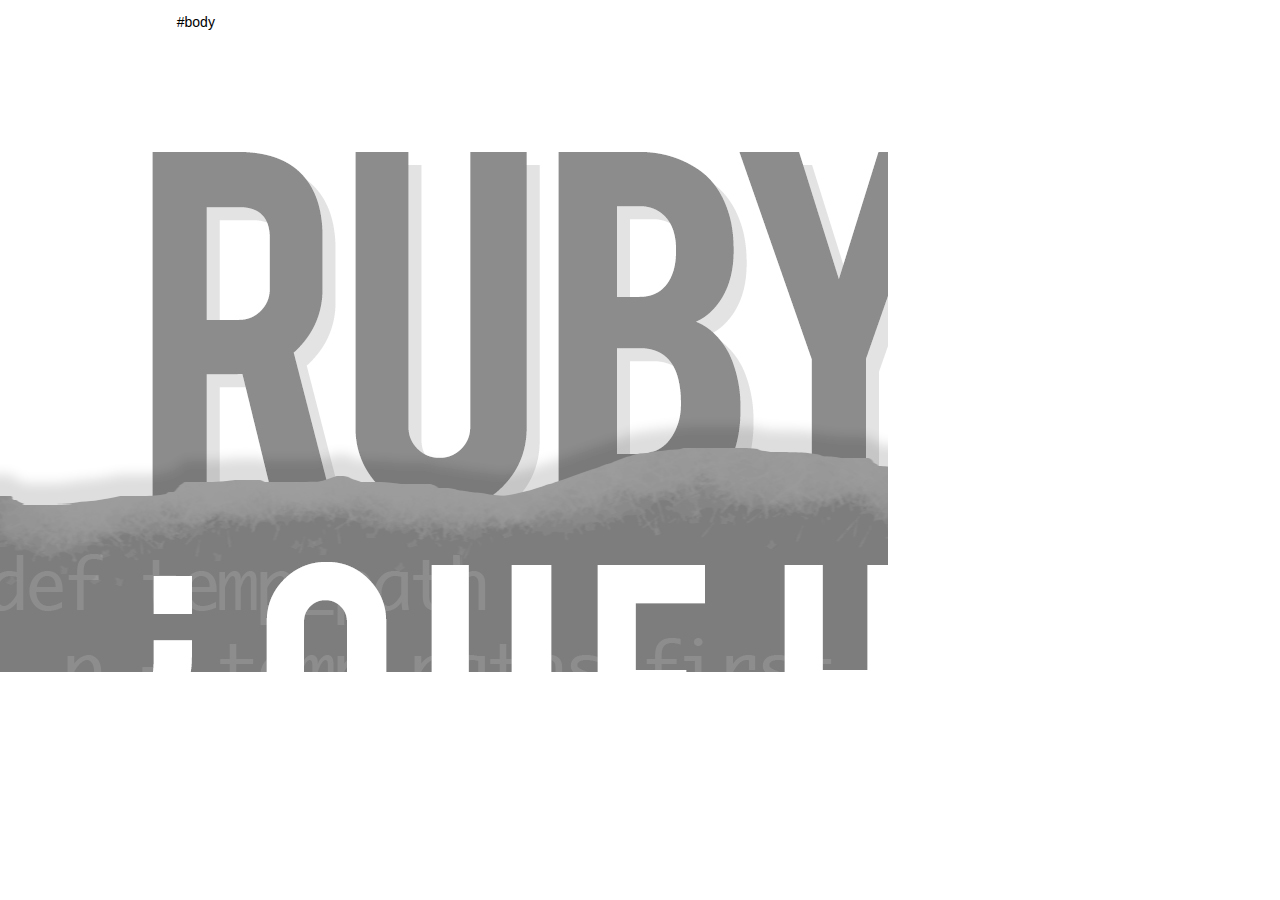
<file: layout/pdf_template.html>
<!-- -*- coding: utf-8; -*- -->

<!DOCTYPE HTML PUBLIC "-//W3C//DTD HTML 4.01//EN"
        "http://www.w3.org/TR/html4/strict.dtd">

<html>
<head>
        <meta http-equiv="Content-type" content="text/html; charset=utf-8">
        <link rel="stylesheet" type="text/css" href="../layout/second.css"/>
        <link rel="stylesheet" type="text/css" href="../layout/mac_classic.css"/>
</head>
<body>
        <div class="frontcover"></div>

        <div class="halftitlepage">
                <h1 class="no-toc">Ruby on Rails 2.1</h1>
                <h2 class="no-toc">¿Qué Hay de Nuevo?</h2>
                <h3 class="no-toc">Primer Edición</h3>
        </div>

        <div class="titlepage">
        <h1 class="no-toc">Ruby on Rails 2.1</h1>

        <h2 class="no-toc">¿Qué Hay de Nuevo?</h2>
        <h3 class="no-toc">Primer Edición</h3>

        <p class="no-toc">Carlos Brando<br/>Marcos Tapajós</p>
        <!-- also, the publisher's name would typically be printed here -->
        </div>

        <div class="imprint">
                <p>&copy; Copyright 2008 Carlos Brando. All Rights Reserved.</p>
                <br/>
                <p>Primer Edición: Junio 2008</p>
                <br/>
                <p>Carlos Brando<br/>Website: www.nomedojogo.com</p>
                <p>Marcos Tapajós<br/>Website: www.improveit.com.br/en/company/tapajos</p>
        </div>

        <!-- <div class="toc">
                <h1>Sumário</h1>
                #toc
        </div> -->

        <div class="chapter">
                #body
        </div>

        <div class="white_page"></div>
        <div class="white_page"></div>

        <div class="backcover"></div>
</body>
</html>
</file>
<file: layout/second.css>
/* -*- coding: utf-8; -*- */

/* Sample style sheet for boom!, the book microformat              */
/* written  by Hakon Wium Lie and Bert Bos, November 2005          */
/* You may reuse this style sheet for any purpose without any fees */

html {
  margin: 0;
  font: 10pt/1.26 "Gill Sans", sans-serif;
}

body {
  margin: 0 0 0 13%;
}

h1, h2, h3, h4, h5, h6 {
  font-family: "Gill Sans", sans-serif;
  margin: 2em 0 0.5em 0;
  page-break-after: avoid;
}

h1 {
        page-break-before: always;
  padding: 2em 0 2em 0;
  margin: 0;
  font-size: 2.4em;
  font-weight: 900;
}

h2 {
  font-size: 1.2em;
  text-transform: uppercase;
  font-weight: bold;
}

h3 {
  font-size: 1em;
  font-weight: bold;
}

q::before {
  content: "\201C";
}

q::after {
  content: "\201D";
}

/*p { margin: 0 }*/
/*p + p { text-indent: 1.3em }*/
p.sidenote + p, p.caption, p.art { text-indent: 0 }

p.author {
  margin-top: 2em;
  text-indent: 0;
  text-align: right;
}

pre {  margin: 1em 1.3em; }

a { text-decoration: none; color: black }

/* cross-references */

a.pageref::after { content: " on page " target-counter(attr(href), page); }
a.chapref::before { content: " Chapter " target-counter(attr(href), chapter) ", "; }
a.figref { content: " Figure " target-counter(attr(href), figure); }
a.tableref { content: " Table " target-counter(attr(href), figure); }

/* sidenotes */

.sidenote {
  float: left;
  clear: left;
  margin: 0 0 1em -41%;
  width: 37%;
  font-size: 0.9em;
  font-style: normal;
  text-indent: 0;
  text-align: right;
  page-break-inside: avoid;
}

/* sidebars */

div.sidebar {
  float: top-next;
  margin: 1.2em 0 1.2em 0;
  border: thin solid;
  background: #CCC;
  padding: 0.5em 1em;
  page-break-inside: avoid;
  column-count: 2;
  column-gap: 1.5em;
}

div.sidebar h2 {
  margin-top: 0;
}

/* figures and tables*/

div.figure {
  margin: 1em 0;
  counter-increment: figure;
}

div.figure .caption, div.table .caption {
  float: left;
  clear: left;
  width: 37%;
  text-align: right;
  font-size: 0.9em;
  margin: 0 0 1.2em -40%;
}

div.figure .caption::before {
  content: "Figure " counter(figure) ": ";
  font-weight: bold;
}

div.table .caption::before {
  content: "Table " counter(table) ": ";
  font-weight: bold;
}

div.table {
  margin: 1em 0;
  counter-increment: table;
}

div.table th {
  text-align: left;
}

table th, table td {
  text-align: left;
  padding-right: 1em;
}

table.lined td, table.lined th {
  border-top: none;
  border-bottom: thin dotted;
  padding-top: 0.2em;
  padding-bottom: 0.2em;
}


@page {
  margin: 27mm 16mm 27mm 16mm;
  size: 7in 9.25in landscape;

  @footnotes {
    border-top: thin solid black;
    padding-top: 0.3em;
    margin-top: 0.6em;
    margin-left: 30%;
  }
}


/* define default page and names pages: cover, blank, frontmatter */

@page :left {
  @top-left {
    font: 11pt "Gill Sans", serif;
    content: "Ruby on Rails 2.1 - ¿Qué Hay de Nuevo?";
    vertical-align: bottom;
    padding-bottom: 2em;
  }

  @bottom-left {
    font: 11pt "Gill Sans", serif;
    content: counter(page);
    padding-top: 2em;
    vertical-align: top;
  }
}

@page :right {
  @top-right {
    font: 11pt "Gill Sans", serif;
    content: string(header, first);
    vertical-align: bottom;
    padding-bottom: 2em;
  }

  @bottom-right {
    font: 11pt "Gill Sans", serif;
    content: counter(page);
    text-align: right;
    vertical-align: top;
    padding-top: 2em;
  }
}

@page frontmatter :left {
  @top-left {
    font: 11pt "Gill Sans", serif;
    content: string(title);
    vertical-align: bottom;
    padding-bottom: 2em;
  }

  @bottom-left {
    font: 11pt "Gill Sans", serif;
    content: counter(page, lower-roman);
    padding-top: 2em;
    vertical-align: top;
  }
}

@page cover { margin: 0; }

@page frontmatter :right {
  @top-right {
    font: 11pt "Gill Sans", serif;
    content: string(header, first);
    vertical-align: bottom;
    padding-bottom: 2em;
  }

  @bottom-right {
    font: 11pt "Gill Sans", serif;
    content: counter(page, lower-roman);
    text-align: right;
    vertical-align: top;
    padding-top: 2em;
  }
}

@page blank :left {
  @top-left { content: normal }
  @bottom-left { content: normal }
}

@page blank :right {
  @top-right { content: normal }
  @bottom-right { content: normal }
}

/* footnotes */

.footnote {
  display: none;                   /* default rule */

  display: prince-footnote;        /* prince-specific rules */
  position: footnote;
  footnote-style-position: inside;

  counter-increment: footnote;
  margin-left: 1.4em;
  font-size: 90%;
  line-height: 1.4;
}

.footnote::footnote-call {
  vertical-align: super;
  font-size: 80%;
}

.footnote::footnote-marker {
  vertical-align: super;
  color: green;
  padding-right: 0.4em;
}


/*
   A book consists of different types of sections. We propose to use
   DIV elements with these class names:

    frontcover
    halftitlepage: contains the title of the book
    titlepage: contains the title of the book, name of author(s) and publisher
    imprint: left page with copyright, publisher, library printing information
    dedication: right page with short dedication
    foreword: written by someone other than the author(s)
    toc: table of contents
    preface: preface, including acknowledgements
    chapter: each chapter is given its own DIV element
    references: contains list of references
    appendix: each appendix is given its own
    bibliography
    glossary
    index
    colophon: describes how the book was produced
    backcover

   A book will use several of the types listed above, but few books
   will use all of them.
*/

/* which section uses which named page */

div.halftitlepage, div.titlepage, div.imprint, div.dedication { page: blank }
div.foreword, div.toc, div.preface { page: frontmatter }


/* page breaks */

div.frontcover, div.halftitlepage, div.titlepage { page-break-before: right }
div.imprint { page-break-before: always }
div.dedication, div.foreword, div.toc, div.preface, div.chapter, div.reference,
div.appendix, div.bibliography, div.glossary, div.index, div.colophon {
  page-break-before: always
}

div.backcover {
        page-break-before: left;
        page: cover;
        background-image: url(../images/b_cover.jpg);
        position: absolute;
        width: 9.25in; height: 7in;
  left: 0; top: 0;
  z-index: -1;
}

/* the front cover; this code is probably not very reusable by other books */

div.frontcover {
        page: cover;
        background-image: url(../images/cover.jpg);
        position: absolute;
        width: 9.25in; height: 7in;
  left: 0; top: 0;
  z-index: -1;
}

div.frontcover img {
  position: absolute;
        width: 9.25in; height: 7in;
/*  width: 7in; height: 9.25in;*/
  left: 0; top: 0;
  z-index: -1;
}

div.frontcover h1 {
  position: absolute;
  left: 2cm; top: 1cm;
  color: white;
  font-size: 44pt;
  font-weight: normal;
}

div.frontcover h2 {
  position: absolute;
  right: 0; top: 5cm;
  color: black;
  background: white;
  font-size: 16pt;
  font-weight: normal;
  padding: 0.2em 5em 0.2em 1em;
  letter-spacing: 0.15em;
}

div.frontcover h3 {
  position: absolute;
  left: 2cm; top: 7cm;
  color: white;
  font-size: 24pt;
  font-weight: normal;
}

div.frontcover p {
  position: absolute;
  left: 2cm; bottom: 1.5cm;
  font-size: 24pt;
  color: black;
  font-weight: bold;
  text-transform: uppercase;
}


/* titlepage, halftitlepage */

div.titlepage h1, div.halftitlepage h1 { margin-bottom: 2em; }
div.titlepage h2, div.halftitlepage h2 { font-size: 1.2em; margin-bottom: 3em; }
div.titlepage h3, div.halftitlepage h3 { font-size: 1em; margin-bottom: 3em; }
div.titlepage p, div.halftitlepage p {
  font-size: 1.4em;
  font-weight: bold;
  margin: 0; padding: 0;
}


/* TOC */

ul.toc, ul.toc ul {
  list-style-type: none;
  margin: 0; padding: 0;
}
ul.toc ul {
  margin-left: 1em;
  font-weight: normal;
}
ul.toc > li {
  font-weight: bold;
  margin-bottom: 0.5em;
}
ul.toc a::after {
  content: leader('.') target-counter(attr(href), page);
  font-style: normal;
}
ul.toc > li.frontmatter a::after {
  content: leader('.') target-counter(attr(href), page, lower-roman);
  font-style: normal;
}
ul.toc > li.endmatter a::after {
  content: leader('.') target-counter(attr(href), page);
  font-style: normal;
}
ul.toc > li.chapter::before {
  content: "Chapter " counter(toc-chapter, decimal);
  display: block;
  margin: 1em 0 0.1em -2.5cm;
  font-weight: normal;
  counter-increment: toc-chapter;
  page-break-after: avoid;
}

/* chapter numbers */

div.chapter h1 { counter-increment: chapter }

h1::before {
  white-space: pre;
  margin-left: -2.5cm;
  font-size: 50%;
  content: "\B0  \B0  \B0  \B0  \B0 \A";  /* ornaments */
}

div.chapter h1::before { content: "Chapter " counter(chapter) " \A"; }

div.frontcover h1::before, div.titlepage h1::before, div.halftitlepage h1::before {
  content: normal;                  /* that is, none */
}

h1 { string-set: header content();}
div.chapter h1 { string-set: header "Chapter " counter(chapter) ": " content(); }

/* index */

ul.index {
  list-style-type: none;
  margin: 0; padding: 0;
  column-count: 2;
  column-gap: 1em;
}

ul.index a::after { content: ", " target-counter(attr(href), page); }


span.element, span.attribute {
  text-transform: uppercase;
  font-weight: bold;
  font-size: 80%;
}
span.property { font-weight: bold }
code, pre, span.css, span.value, span.declaration {
  color: #600;
  font-size: 8pt;
  font-family: Monaco, "Lucida Console", "Lucida Sans Typewriter", monospace;
}


@media screen, handheld {
  html { margin: 1em; font: 14px "Gill Sans", sans-serif; }
  h1 { margin-bottom: 0.5em }
  div.frontcover, div.halftitlepage, div.titlepage, div.imprint,
  div.dedication, div.foreword, div.toc, div.index { display: none }
}


div.white_page { page: cover; }
</file>
<file: layout/mac_classic.css>
pre.mac_classic .EmbeddedSource {
   background-color: #0C0C0C;
}
pre.mac_classic .LibraryObject {
   font-weight: bold;
   color: #6D79DE;
}
pre.mac_classic .Section {
   font-style: italic;
}
pre.mac_classic .FunctionArgumentAndResultTypes {
   color: #70727E;
}
pre.mac_classic .TypeName {
   text-decoration: underline;
}
pre.mac_classic .Number {
   color: #0000CD;
}
pre.mac_classic {
   background-color: #FFFFFF;
   color: #000000;
}
pre.mac_classic .MarkupList {
   color: #B90690;
}
pre.mac_classic .MarkupTagAttribute {
   font-style: italic;
}
pre.mac_classic .LibraryVariable {
   font-weight: bold;
   color: #21439C;
}
pre.mac_classic .line-numbers {
   background-color: #4D97FF;
   color: #000000;
}
pre.mac_classic .FunctionParameter {
   font-style: italic;
}
pre.mac_classic .MarkupTag {
   color: #1C02FF;
}
pre.mac_classic .MarkupHeading {
   font-weight: bold;
   color: #0C07FF;
}
pre.mac_classic .JsOperator {
   color: #687687;
}
pre.mac_classic .InheritedClassName {
   font-style: italic;
}
pre.mac_classic .StringInterpolation {
   color: #26B31A;
}
pre.mac_classic .MarkupQuote {
   color: #000000;
   font-style: italic;
}
pre.mac_classic .MarkupNameOfTag {
   font-weight: bold;
}
pre.mac_classic .InvalidTrailingWhitespace {
   background-color: #FFD0D0;
}
pre.mac_classic .LibraryConstant {
   font-weight: bold;
   color: #06960E;
}
pre.mac_classic .MarkupXmlDeclaration {
   color: #68685B;
}
pre.mac_classic .EmbeddedEmbeddedSource {
   background-color: #0E0E0E;
}
pre.mac_classic .PreprocessorDirective {
   font-weight: bold;
   color: #0C450D;
}
pre.mac_classic .BuiltInConstant {
   font-weight: bold;
   color: #585CF6;
}
pre.mac_classic .MarkupDtd {
   font-style: italic;
}
pre.mac_classic .Invalid {
   background-color: #990000;
   color: #FFFFFF;
}
pre.mac_classic .LibraryFunction {
   font-weight: bold;
   color: #3C4C72;
}
pre.mac_classic .String {
   color: #036A07;
}
pre.mac_classic .UserDefinedConstant {
   font-weight: bold;
   color: #C5060B;
}
pre.mac_classic .Keyword {
   font-weight: bold;
   color: #0000FF;
}
pre.mac_classic .MarkupDoctype {
   color: #888888;
}
pre.mac_classic .FunctionName {
   font-weight: bold;
   color: #0000A2;
}
pre.mac_classic .PreprocessorLine {
   color: #1A921C;
}
pre.mac_classic .Variable {
   color: #318495;
}
pre.mac_classic .Comment {
   color: #0066FF;
   font-style: italic;
}
</file>
